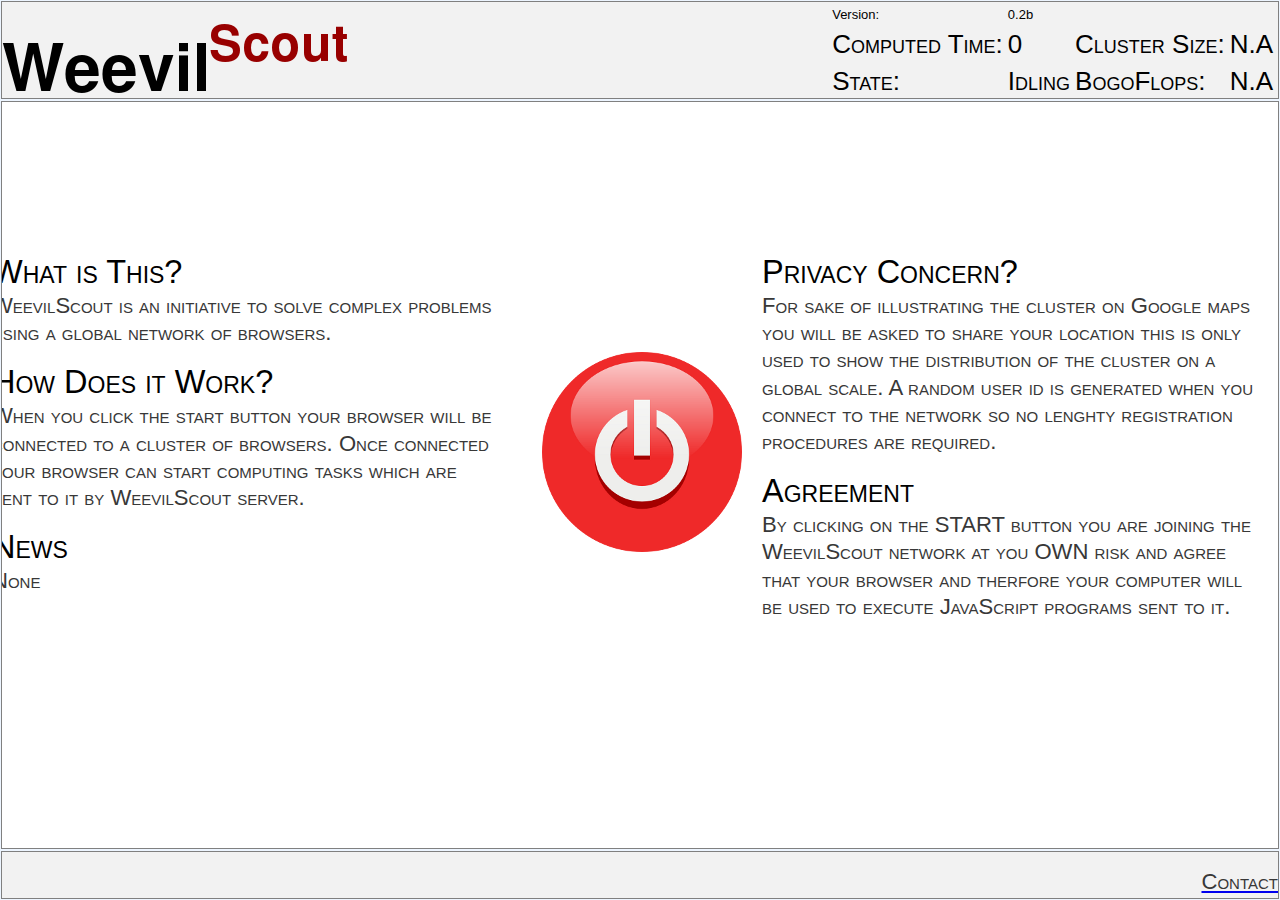
<file: index.html>
<!DOCTYPE HTML PUBLIC "-//W3C//DTD HTML 4.01//EN" "http://www.w3.org/TR/html4/strict.dtd">
<html>
<head>
<meta http-equiv="Content-Type" content="text/html; charset=ISO-8859-1" />
<title>WeevilScout</title>
<link rel="stylesheet" type="text/css" href="yui/build/reset-fonts-grids/reset-fonts-grids.css" />
<link rel="stylesheet" type="text/css" href="yui/build/resize/assets/skins/sam/resize.css" />
<link rel="stylesheet" type="text/css" href="yui/build/layout/assets/skins/sam/layout.css" />
<link rel="stylesheet" type="text/css" href="yui/build/button/assets/skins/sam/button.css" />
<link rel="stylesheet" type="text/css" href="yui/build/layout/assets/layout-core.css" />
<link rel="stylesheet" type="text/css" href="yui/build/tabview/assets/skins/sam/tabview.css" />
<link rel="stylesheet" type="text/css" href="yui/build/container/assets/skins/sam/container.css" />
<link rel="stylesheet" type="text/css" href="yui/build/treeview/assets/skins/sam/treeview.css" />
<link rel="stylesheet" type="text/css" href="yui/build/assets/skins/sam/treeview-menu.css" />
<link rel="stylesheet" type="text/css" href="yui/build/datatable/assets/skins/sam/datatable.css" />

<!--<link rel="stylesheet" type="text/css" href="styles/weevil-style-min.css" />-->
<link rel="stylesheet" type="text/css" href="styles/weevil-style.css" />


<script type="text/javascript">
var isMobile = function() {
   //console.log("Navigator: " + navigator.userAgent);
   return /(iphone|ipod|ipad|android|blackberry|windows ce|palm|symbian)/i.test(navigator.userAgent);
 };

if(isMobile()) {
       window.location.href = "http://elab.lab.uvalight.net/weevilscout/indexm.html";
}
</script>

<script type="text/javascript" src="yui/build/yahoo/yahoo-min.js"></script>
<script type="text/javascript" src="yui/build/event/event-min.js"></script>
<script type="text/javascript" src="yui/build/dom/dom-min.js"></script>
<script type="text/javascript" src="yui/build/yahoo-dom-event/yahoo-dom-event.js"></script>
<script type="text/javascript" src="yui/build/element/element-min.js"></script>
<script type="text/javascript" src="yui/build/dragdrop/dragdrop-min.js"></script>
<script type="text/javascript" src="yui/build/resize/resize-min.js"></script>
<script type="text/javascript" src="yui/build/animation/animation-min.js"></script>
<script type="text/javascript" src="yui/build/layout/layout-min.js"></script>
<script type="text/javascript" src="yui/build/tabview/tabview-min.js"></script>
<script type="text/javascript" src="yui/build/treeview/treeview-min.js"></script>
<script type="text/javascript" src="yui/build/button/button-min.js"></script>
<script type="text/javascript" src="yui/build/container/container-min.js"></script>
<script type="text/javascript" src="yui/build/datasource/datasource-min.js"></script>
<script type="text/javascript" src="yui/build/event-delegate/event-delegate-min.js"></script>
<script type="text/javascript" src="yui/build/datatable/datatable-min.js"></script>

<script type="text/javascript" src="scripts/browserdetect-min.js"></script>
<script type="text/javascript" src="edit_area/edit_area_full.js"></script>

<script type="text/javascript" src="http://maps.google.com/maps/api/js?sensor=false"></script>
<script type="text/javascript" src="scripts/markerclusterer_compiled.js"></script>

<script type="text/javascript" src="scripts/weevil-utils-min.js"></script>
<script type="text/javascript" src="scripts/weevil-core-min.js"></script>
<script type="text/javascript" src="scripts/weevil-ui-min.js"></script>

</head>

<body class="yui-skin-sam">
<div id="wrap" class="yui-skin-sam">
	<div id="top1">
		<img border="0" src="images/weevilscout.png"/>
		<div style="float:right;">
		<!--<div style="float:right; border:1px; border-style:solid;">-->
		<!--<table border="1" cellspacing="30" class="metrics">-->
		<table class="mtable">
		<tr>
			<td>Version: </td>
			<td id="version">0.2b</td>
		</tr>
		<tr class="metricstable">
			<td>Computed Time: </td>
			<td><div id="dtime">0</div></td>
			<td>Cluster Size: </td>
			<td><div id="csize">N.A</div></td>
		</tr>
		<tr class="metricstable">
			<td>State: </td>
			<td><div id="tstate">Idling</div></td>
			<td>BogoFlops: </td>
			<td><div id="flops">N.A</div></td>
		</tr>
		</table>
		</div>
	</div>
	<div id="bottom1"><div style="float:right"><br/><a href="mailto:r.s.cushing@uva.nl?Subject=WeevilScout"><p class="answer">Contact</p></a></div></div>
	<div id="left1"></div>
	<div id="center1" style="height:100%; background-color:#ffffff"></div>
</div>

</body>
</html>
</file>
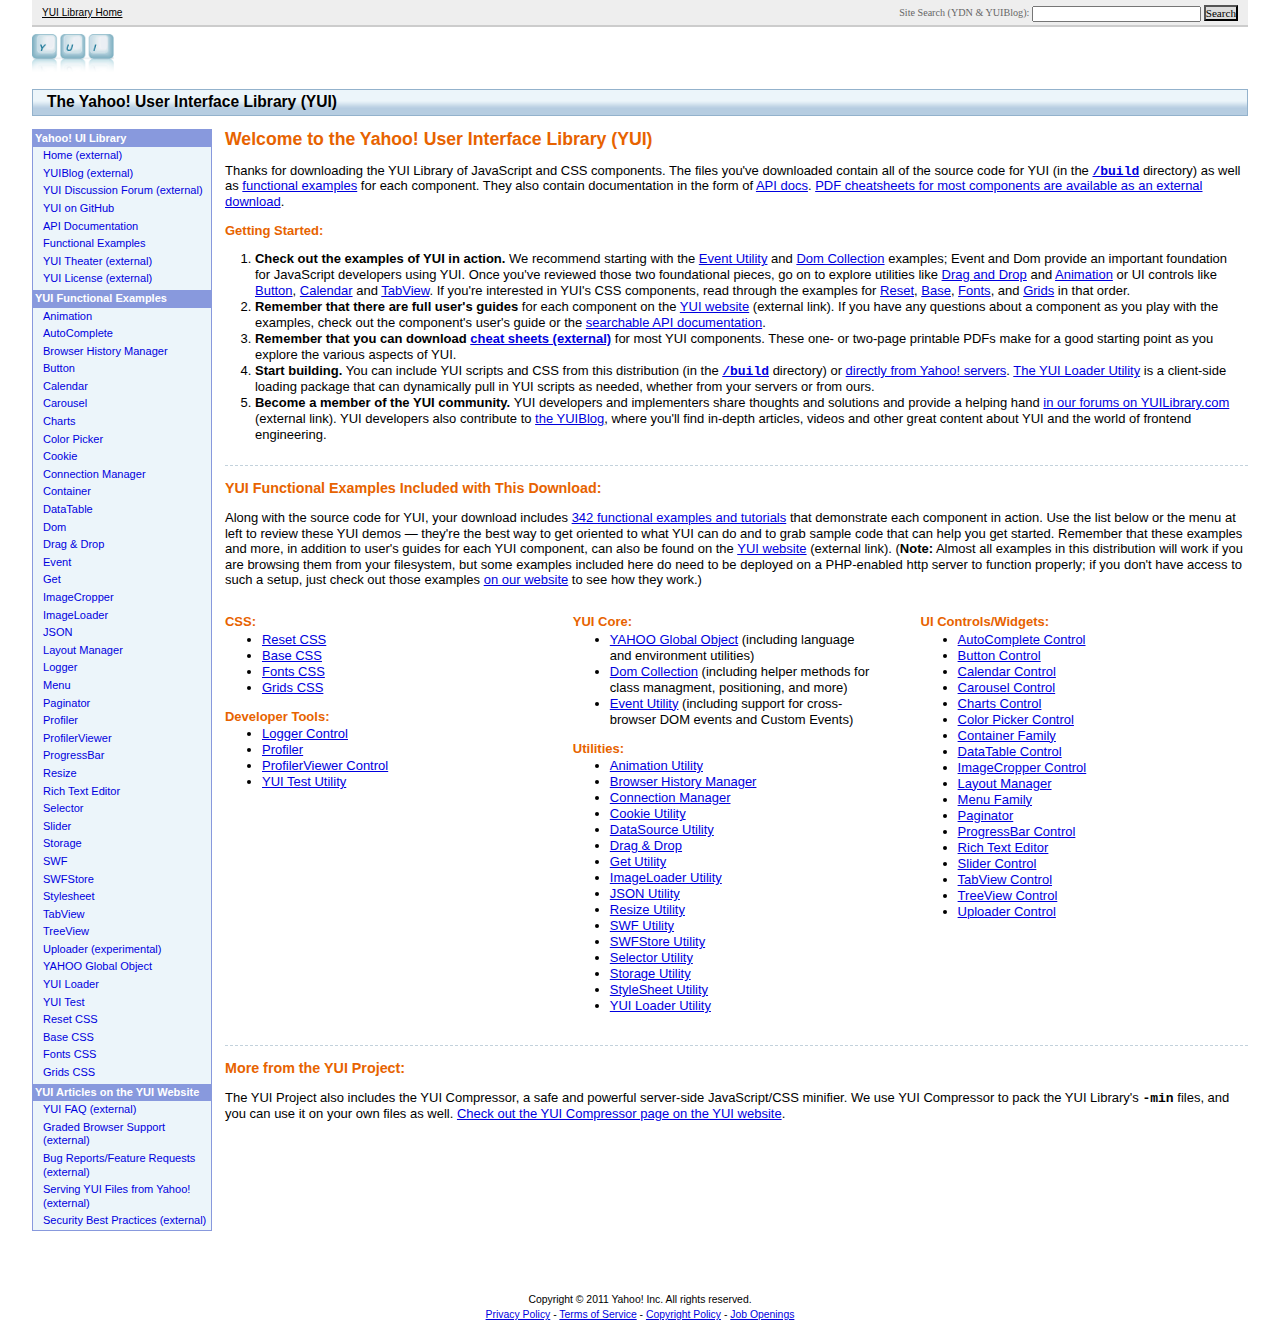
<file: yui/index.html>
<!DOCTYPE HTML PUBLIC "-//W3C//DTD HTML 4.01//EN" "http://www.w3.org/TR/html4/strict.dtd">
<html>
<head>
	<title>The Yahoo! User Interface Library (YUI)</title>
    

    <meta http-equiv="content-type" content="text/html; charset=utf-8">
    	<link rel="stylesheet" type="text/css" href="assets/yui.css" >

<style>
/*Supplemental CSS for the YUI distribution*/
#custom-doc { width: 95%; min-width: 950px; }
#pagetitle {background-image: url(assets/bg_hd.gif);}
</style>

<style type='text/css'>
#components:after {content:'.';visibility:hidden;clear:both;height:0;display:block;}
#components {zoom:1;}
</style>
<script type="text/javascript">
//enable passthrough of errors from YUI Event:
if ((typeof YAHOO !== "undefined") && (YAHOO.util) && (YAHOO.util.Event)) {
	YAHOO.util.Event.throwErrors = true;
}
</script>
</head>
<body id="yahoo-com" class="">
<div id="custom-doc" class="yui-t2">
<div id="hd">
	<div id="ygunav">
		<p><em><a href="http://developer.yahoo.com/yui/">YUI Library Home</a></em></p>
		<form action="http://search.yahoo.com/search" id="sitesearchform">
		<input name="vs" type="hidden" value="developer.yahoo.com">
		<input name="vs" type="hidden" value="yuiblog.com">
		<div id="sitesearch">
			<label for="searchinput">Site Search (YDN &amp; YUIBlog): </label>
			<input type="text" id="searchinput" name="p">
			<input type="submit" value="Search" id="searchsubmit" class="ygbt">
		</div>
		</form>	</div>
	<div id="ygma"><a href=""><img src="assets/yui.gif"  border="0" height="38"></a></div>
	<div id="pagetitle"><h1>The Yahoo! User Interface Library (YUI)</h1></div>
</div>
<div id="bd">
<div id="yui-main">
	<div class="yui-b">
		<div class="yui-g">

<h1 class="first-content">Welcome to the Yahoo! User Interface Library (YUI)</h1>

<p>Thanks for downloading the YUI Library of JavaScript and CSS components.  The files you've downloaded contain all of the source code for YUI (in the <a href="build/"><code>/build</code></a> directory) as well as <a href="#examples">functional examples</a> for each component.  They also contain documentation in the form of <a href="docs/index.html">API docs</a>.  <a href="http://developer.yahoo.com/yui/docs/assets/cheatsheets.zip">PDF cheatsheets for most components are available as an external download</a>.</p>

<h3>Getting Started:</h3>
<ol>
  <li><strong>Check out the examples of YUI in action. </strong>We recommend starting with the <a href="examples/event/index.html">Event Utility</a> and <a href="examples/dom/index.html">Dom Collection</a> examples; Event and Dom provide an important foundation for JavaScript developers using YUI. Once you've reviewed those two foundational pieces, go on to explore utilities like <a href="examples/dragdrop/index.html">Drag and Drop</a> and <a href="examples/animation/index.html">Animation</a> or UI controls like <a href="examples/button/index.html">Button</a>, <a href="examples/calendar/index.html">Calendar</a> and <a href="examples/tabview/index.html">TabView</a>. If you're interested in YUI's CSS components, read through the examples for <a href="examples/reset/index.html">Reset</a>, <a href="examples/base/index.html">Base</a>, <a href="examples/fonts/index.html">Fonts</a>, and <a href="examples/grids/index.html">Grids</a> in that order.</li>
  <li><strong>Remember that there are full user's guides</strong> for each component on the <a href="http://developer.yahoo.com/yui/">YUI website</a> (external link). If you have any questions about a component as you play with the examples, check out the component's user's guide or the <a href="docs/index.html">searchable API documentation</a>.</li>
  <li><strong>Remember that you can download <a href="http://developer.yahoo.com/yui/docs/assets/cheatsheets.zip">cheat sheets (external)</a></strong> for most YUI components. These one- or two-page printable PDFs make for a good starting point as you explore the various aspects of YUI. </li>
  <li><strong>Start building.</strong> You can include YUI scripts and CSS from this distribution (in the <code><a href="build/">/build</a></code> directory) or <a href="http://developer.yahoo.com/yui/articles/hosting/">directly from Yahoo! servers</a>. <a href="http://developer.yahoo.com/yui/yuiloader/">The YUI Loader Utility</a> is a client-side loading package that can dynamically pull in YUI scripts as needed, whether from your servers or from ours.</li>
  <li><strong>Become a member of the YUI community.</strong> YUI developers and implementers share thoughts and solutions and provide a helping hand <a href="http://yuilibrary.com/forum/">in our forums on YUILibrary.com</a> (external link). YUI developers also contribute to <a href="http://yuiblog.com/">the YUIBlog</a>, where you'll find in-depth articles, videos and other great content about YUI and the world of frontend engineering. </li>
</ol>
<h2 id="examples">YUI Functional Examples Included with This Download:</h2>

<p>Along with the source code for YUI, your download includes <a href="examples/index.html">342 functional examples and tutorials</a> that demonstrate each component in action.  Use the list below or the menu at left to review these YUI demos &mdash; they're the best way to get oriented to what YUI can do and to grab sample code that can help you get started.  Remember that these examples and more, in addition to user's guides for each YUI component, can also be found on the <a href="http://developer.yahoo.com/yui/">YUI website</a> (external link).  (<strong>Note:</strong> Almost all examples in this distribution will work if you are browsing them from your filesystem, but some examples included here do need to be deployed on a PHP-enabled http server to function properly; if you don't have access to such a setup, just check out those examples <a href="http://developer.yahoo.com/yui/">on our website</a> to see how they work.)</p>

</div>
<!--stacked three-column grid-->
	<div class="yui-gb" id="components">
		<div class="yui-u first">
		<h3>CSS:</h3>
<ul>
<li><a href='examples/reset/index.html'>Reset CSS</a></li>
<li><a href='examples/base/index.html'>Base CSS</a></li>
<li><a href='examples/fonts/index.html'>Fonts CSS</a></li>
<li><a href='examples/grids/index.html'>Grids CSS</a></li>
</ul>


		<h3>Developer Tools:</h3>
			<ul>
<li><a href='examples/logger/index.html'>Logger Control</a></li>
<li><a href='examples/profiler/index.html'>Profiler</a></li>
<li><a href='examples/profilerviewer/index.html'>ProfilerViewer Control</a></li>
<li><a href='examples/yuitest/index.html'>YUI Test Utility</a></li>
			</ul>

		</div>
		<div class="yui-u">
        
        <h3>YUI Core:</h3>
			<ul>
				<li><a href="examples/yahoo/index.html">YAHOO Global Object</a> (including language and environment utilities)</li>
				<li><a href="examples/dom/index.html">Dom Collection</a> (including helper methods for class managment, positioning, and more)</li>
				<li><a href="examples/event/index.html">Event Utility</a> (including support for cross-browser DOM events and Custom Events)</li>
			</ul>

        
		<h3>Utilities:</h3>
			<ul>
<li><a href='examples/animation/index.html'>Animation Utility</a></li>
<li><a href='examples/history/index.html'>Browser History Manager</a></li>
<li><a href='examples/connection/index.html'>Connection Manager</a></li>
<li><a href='examples/cookie/index.html'>Cookie Utility</a></li>
<li><a href='examples/datasource/index.html'>DataSource Utility</a></li>
<li><a href='examples/dragdrop/index.html'>Drag &amp; Drop</a></li>
<li><a href='examples/get/index.html'>Get Utility</a></li>
<li><a href='examples/imageloader/index.html'>ImageLoader Utility</a></li>
<li><a href='examples/json/index.html'>JSON Utility</a></li>
<li><a href='examples/resize/index.html'>Resize Utility</a></li>
<li><a href='examples/swf/index.html'>SWF Utility</a></li>
<li><a href='examples/swfstore/index.html'>SWFStore Utility</a></li>
<li><a href='examples/selector/index.html'>Selector Utility</a></li>
<li><a href='examples/storage/index.html'>Storage Utility</a></li>
<li><a href='examples/stylesheet/index.html'>StyleSheet Utility</a></li>
<li><a href='examples/yuiloader/index.html'>YUI Loader Utility</a></li>
			</ul>
		</div>
		<div class="yui-u">
		  <h3>UI Controls/Widgets:</h3>
		  	<ul>
<li><a href='examples/autocomplete/index.html'>AutoComplete Control</a></li>
<li><a href='examples/button/index.html'>Button Control</a></li>
<li><a href='examples/calendar/index.html'>Calendar Control</a></li>
<li><a href='examples/carousel/index.html'>Carousel Control</a></li>
<li><a href='examples/charts/index.html'>Charts Control</a></li>
<li><a href='examples/colorpicker/index.html'>Color Picker Control</a></li>
<li><a href='examples/container/index.html'>Container Family</a></li>
<li><a href='examples/datatable/index.html'>DataTable Control</a></li>
<li><a href='examples/imagecropper/index.html'>ImageCropper Control</a></li>
<li><a href='examples/layout/index.html'>Layout Manager</a></li>
<li><a href='examples/menu/index.html'>Menu Family</a></li>
<li><a href='examples/paginator/index.html'>Paginator</a></li>
<li><a href='examples/progressbar/index.html'>ProgressBar Control</a></li>
<li><a href='examples/editor/index.html'>Rich Text Editor</a></li>
<li><a href='examples/slider/index.html'>Slider Control</a></li>
<li><a href='examples/tabview/index.html'>TabView Control</a></li>
<li><a href='examples/treeview/index.html'>TreeView Control</a></li>
<li><a href='examples/uploader/index.html'>Uploader Control</a></li>
			</ul>	
            

		</div>
	</div>

<div class="yui-g">
<h2>More from the YUI Project:</h2>

<p>The YUI Project also includes the YUI Compressor, a safe and powerful server-side JavaScript/CSS minifier.  We use YUI Compressor to pack the YUI Library's <code>-min</code> files, and you can use it on your own files as well.  <a href="http://developer.yahoo.com/yui/compressor/">Check out the YUI Compressor page on the YUI website</a>.</p>
</div>

	</div>
</div>


<div class="yui-b" id="tocWrapper">
<!-- TABLE OF CONTENTS -->
<div id="toc">
	
<ul>
<li class="sect first">Yahoo! UI Library</li><li class="item"><a title="The Yahoo! User Interface Library (YUI)" href="http://developer.yahoo.com/yui/">Home (external)</a></li><li class="item"><a title="The Yahoo! User Interface Blog" href="http://yuiblog.com">YUIBlog (external)</a></li><li class="item"><a title="YUILibrary.com hosts the YUI community forums" href="http://yuilibrary.com/forum/">YUI Discussion Forum (external)</a></li><li class="item"><a title="The YUI Library source can be checked out from GitHub" href="http://github.com/yui/">YUI on GitHub</a></li><li class="item"><a title="Instantly searchable API documentation for the entire YUI library." href="docs/index.html">API Documentation</a></li><li class="item"><a title="Examples of every YUI utility and control in action" href="examples/">Functional Examples</a></li><li class="item"><a title="Videos and podcasts from the YUI Team and from the Yahoo! frontend engineering community." href="http://developer.yahoo.com/yui/theater/">YUI Theater (external)</a></li><li class="item"><a title="YUI is free and open, offered under a BSD license." href="http://developer.yahoo.com/yui/license.html">YUI License (external)</a></li><li class="sect">YUI Functional Examples</li><li class="item"><a title="The YUI Animation Utility - Functional Examples" href="examples/animation/index.html">Animation</a></li><li class="item"><a title="The YUI AutoComplete Control - Functional Examples" href="examples/autocomplete/index.html">AutoComplete</a></li><li class="item"><a title="The YUI Browser History Manager - Functional Examples" href="examples/history/index.html">Browser History Manager</a></li><li class="item"><a title="The YUI Button Control - Functional Examples" href="examples/button/index.html">Button</a></li><li class="item"><a title="The YUI Calendar Control - Functional Examples" href="examples/calendar/index.html">Calendar</a></li><li class="item"><a title="The YUI Carousel Control - Functional Examples" href="examples/carousel/index.html">Carousel</a></li><li class="item"><a title="The YUI Charts Control - Functional Examples" href="examples/charts/index.html">Charts</a></li><li class="item"><a title="The YUI Color Picker Control - Functional Examples" href="examples/colorpicker/index.html">Color Picker</a></li><li class="item"><a title="The YUI Cookie Utility - Functional Examples" href="examples/cookie/index.html">Cookie</a></li><li class="item"><a title="The YUI Connection Manager (AJAX) - Functional Examples" href="examples/connection/index.html">Connection Manager</a></li><li class="item"><a title="The YUI Container Family (Module, Overlay, Tooltip, Panel, Dialog, SimpleDialog) - Functional Examples" href="examples/container/index.html">Container</a></li><li class="item"><a title="The YUI DataTable Control - Functional Examples" href="examples/datatable/index.html">DataTable</a></li><li class="item"><a title="The YUI Dom Collection - Functional Examples" href="examples/dom/index.html">Dom</a></li><li class="item"><a title="The YUI Drag &amp; Drop Utility - Functional Examples" href="examples/dragdrop/index.html">Drag &amp; Drop</a></li><li class="item"><a title="The YUI Event Utility - Functional Examples" href="examples/event/index.html">Event</a></li><li class="item"><a title="The YUI Get Utility - Functional Examples" href="examples/get/index.html">Get</a></li><li class="item"><a title="The YUI ImageCropper Control - Functional Examples" href="examples/imagecropper/index.html">ImageCropper</a></li><li class="item"><a title="The YUI ImageLoader Utility - Functional Examples" href="examples/imageloader/index.html">ImageLoader</a></li><li class="item"><a title="The YUI JSON Utility - Functional Examples" href="examples/json/index.html">JSON</a></li><li class="item"><a title="The YUI Layout Manager - Functional Examples" href="examples/layout/index.html">Layout Manager</a></li><li class="item"><a title="The YUI Logger Control - Functional Examples" href="examples/logger/index.html">Logger</a></li><li class="item"><a title="The YUI Menu Control - Functional Examples" href="examples/menu/index.html">Menu</a></li><li class="item"><a title="The YUI Paginator - Functional Examples" href="examples/paginator/index.html">Paginator</a></li><li class="item"><a title="The YUI Profiler Utility - Functional Examples" href="examples/profiler/index.html">Profiler</a></li><li class="item"><a title="The YUI ProfileViewer Control - Functional Examples" href="examples/profilerviewer/index.html">ProfilerViewer</a></li><li class="item"><a title="The YUI ProgressBar Control - Functional Examples" href="examples/progressbar/index.html">ProgressBar</a></li><li class="item"><a title="The YUI Resize Utility - Functional Examples" href="examples/resize/index.html">Resize</a></li><li class="item"><a title="The YUI Rich Text Editor - Functional Examples" href="examples/editor/index.html">Rich Text Editor</a></li><li class="item"><a title="The YUI Selector Utility - Functional Examples" href="examples/selector/index.html">Selector</a></li><li class="item"><a title="The YUI Slider Control - Functional Examples" href="examples/slider/index.html">Slider</a></li><li class="item"><a title="The YUI Storage Utility - Functional Examples" href="examples/storage/index.html">Storage</a></li><li class="item"><a title="The YUI SWF Utility - Functional Examples" href="examples/swf/index.html">SWF</a></li><li class="item"><a title="The YUI SWFStore Utility - Functional Examples" href="examples/swfstore/index.html">SWFStore</a></li><li class="item"><a title="The YUI Stylesheet Utility - Functional Examples" href="examples/stylesheet/index.html">Stylesheet</a></li><li class="item"><a title="The YUI TabView Control - Functional Examples" href="examples/tabview/index.html">TabView</a></li><li class="item"><a title="The YUI TreeView Control - Functional Examples" href="examples/treeview/index.html">TreeView</a></li><li class="item"><a title="The YUI Uploader Utility - Functional Examples" href="examples/uploader/index.html">Uploader (experimental)</a></li><li class="item"><a title="The YUI YAHOO Global Object - Functional Examples" href="examples/yahoo/index.html">YAHOO Global Object</a></li><li class="item"><a title="The YUI Loader Utility - Functional Examples" href="examples/yuiloader/index.html">YUI Loader</a></li><li class="item"><a title="The YUI Test Utility - Functional Examples" href="examples/yuitest/index.html">YUI Test</a></li><li class="item"><a title="YUI Reset CSS - Functional Examples" href="examples/reset/index.html">Reset CSS</a></li><li class="item"><a title="YUI Base CSS - Functional Examples" href="examples/base/index.html">Base CSS</a></li><li class="item"><a title="YUI Fonts CSS - Functional Examples" href="examples/fonts/index.html">Fonts CSS</a></li><li class="item"><a title="YUI Grids CSS - Functional Examples" href="examples/grids/index.html">Grids CSS</a></li><li class="sect">YUI Articles on the YUI Website</li><li class="item"><a title="Answers to Frequently Asked Questions about the YUI Library" href="http://developer.yahoo.com/yui/articles/faq/">YUI FAQ (external)</a></li><li class="item"><a title="Yahoo!'s philosophy of Graded Browser Support" href="http://developer.yahoo.com/yui/articles/gbs/">Graded Browser Support (external)</a></li><li class="item"><a title="Reporting Bugs and Making Feature Requests for YUI Components" href="http://developer.yahoo.com/yui/articles/reportingbugs/">Bug Reports/Feature Requests (external)</a></li><li class="item"><a title="Serve YUI source files from Yahoo! -- free, fast, and simple" href="http://developer.yahoo.com/yui/articles/hosting/">Serving YUI Files from Yahoo! (external)</a></li><li class="item"><a title="Best practices for working with web services while protecting user privacy" href="http://developer.yahoo.com/security/">Security Best Practices (external)</a></li></ul>
</div>
</div>
	</div><!--closes bd-->

	<div id="ft">
        <p class="first">Copyright &copy; 2011 Yahoo! Inc. All rights reserved.</p>
        <p><a href="http://privacy.yahoo.com/privacy/us/devel/index.html">Privacy Policy</a> - 
            <a href="http://docs.yahoo.com/info/terms/">Terms of Service</a> - 
            <a href="http://docs.yahoo.com/info/copyright/copyright.html">Copyright Policy</a> - 
            <a href="http://careers.yahoo.com/">Job Openings</a></p>
	</div>
</div>

</body>
</html>
</file>
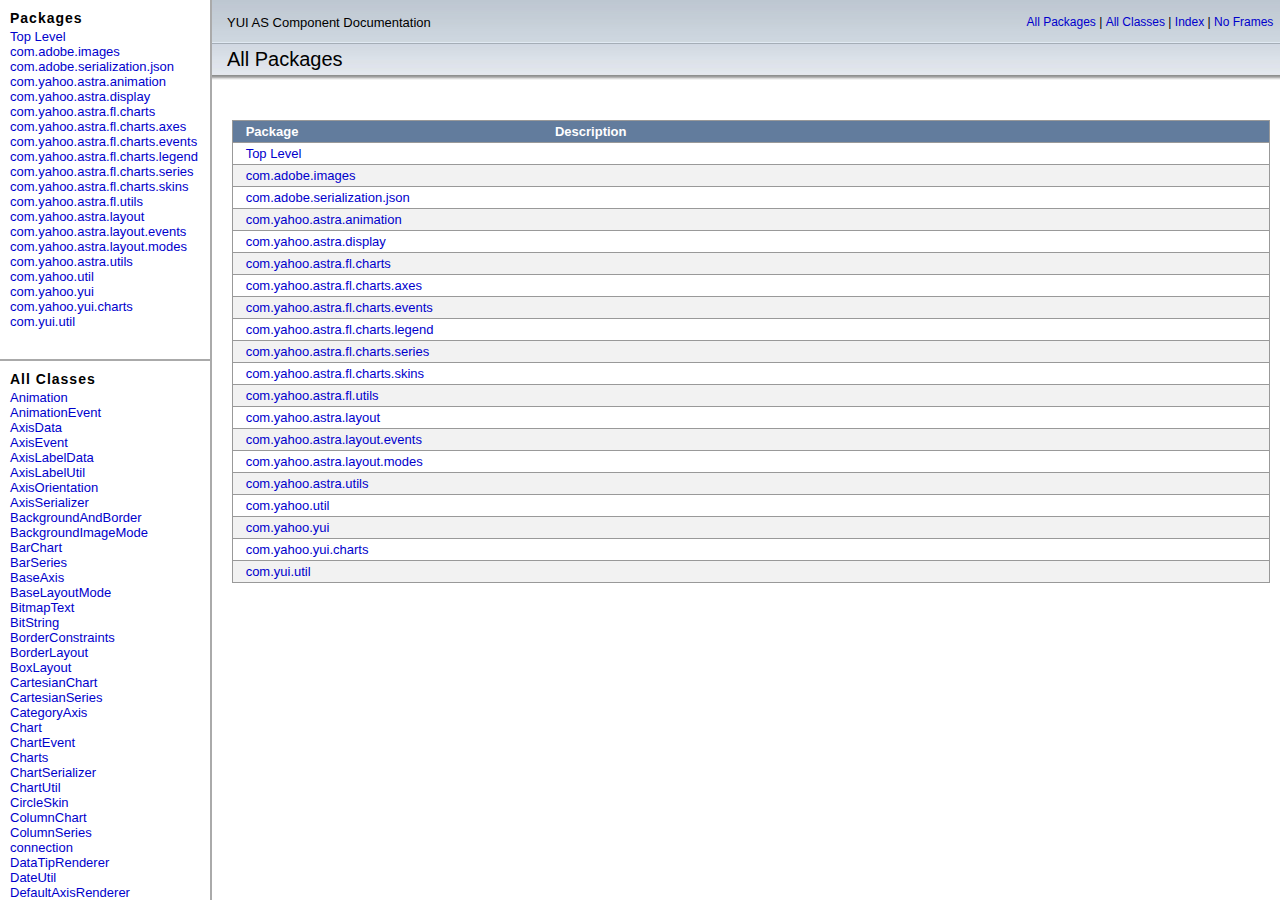
<file: yui/as-docs/index.html>
<!DOCTYPE HTML PUBLIC "-//W3C//DTD HTML 4.01 Frameset//EN" "http://www.w3.org/TR/html4/frameset.dtd">
<html>

<head>
<META http-equiv="Content-Type" content="text/html; charset=ASCII">
    
<title>Adobe Flex 2 Language Reference</title>
    
<script language="javascript" type="text/javascript">
    	<!--
        window.onload=function(){
            var d=document.location.search;
			var args=d.substring(d.lastIndexOf('?')+1,d.length);
			var classFrameContent=args;
			var classListFrameContent='';
			if (args.indexOf('&') != -1) {
				classFrameContent = args.substring(0,args.indexOf('&'));
				classListFrameContent = args.substring(args.indexOf('&')+1,args.length);
			}
            if(classFrameContent!='')
            	top.frames['classFrame'].document.location.href=classFrameContent;
			if(classListFrameContent!='')
				top.frames['packageFrame'].frames['classListFrame'].document.location.href=classListFrameContent;
        }
        -->
    
</script>

</head>

<frameset cols="210,*" border="2" bordercolor="#AAAAAA" framespacing="0">
       
<frame src="package-frame.html" name="packageFrame" scrolling="no">
       
<frameset rows="80,*" border="0" bordercolor="#AAAAAA">
       		
<frame src="title-bar.html" name="titlebar" scrolling="no" frameborder="0">
       		
<frame src="package-summary.html" name="classFrame" frameborder="0">
    	
</frameset>
    
<noframes>
	
<body>
        
<h2>Frame Alert</h2>
        
<p>
        This document is designed to be viewed using the frames feature. If you see this message, you are using a non-frame-capable web client.
        <br>
        Link to <a href="package-summary.html">Non-frame version.</a>
        
</p>
        
</body>
    
</noframes>

</frameset>
<!-- -->

</html>
</file>
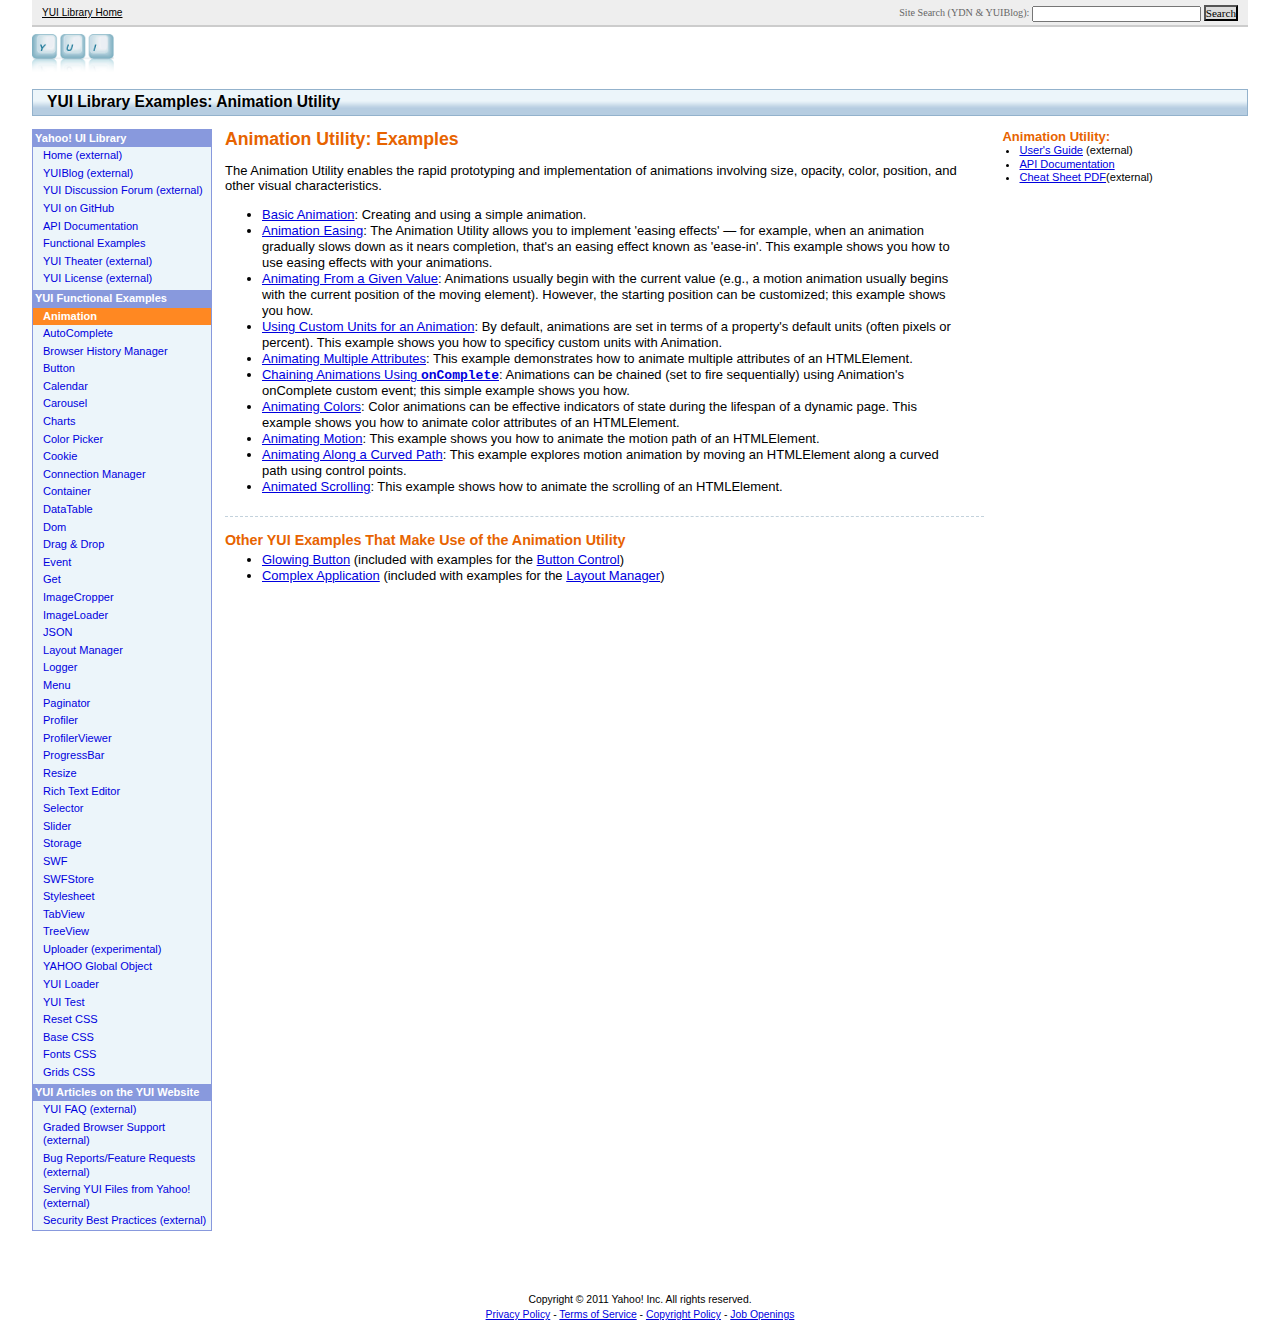
<file: yui/examples/animation/index.html>
<!DOCTYPE HTML PUBLIC "-//W3C//DTD HTML 4.01//EN" "http://www.w3.org/TR/html4/strict.dtd">
<html>
<head>
	<title>YUI Library Examples: Animation Utility</title>
    

    <meta http-equiv="content-type" content="text/html; charset=utf-8">
    	<link rel="stylesheet" type="text/css" href="../../assets/yui.css" >

<style>
/*Supplemental CSS for the YUI distribution*/
#custom-doc { width: 95%; min-width: 950px; }
#pagetitle {background-image: url(../../assets/bg_hd.gif);}
</style>

<!--Script and CSS includes for YUI dependencies on this page-->
<script type="text/javascript" src="../../build/yuiloader/yuiloader-min.js"></script>
<script type="text/javascript" src="../../build/yahoo-dom-event/yahoo-dom-event.js"></script>

<script type="text/javascript">
//enable passthrough of errors from YUI Event:
if ((typeof YAHOO !== "undefined") && (YAHOO.util) && (YAHOO.util.Event)) {
	YAHOO.util.Event.throwErrors = true;
}
</script>
</head>
<body id="yahoo-com" class="">
<div id="custom-doc" class="yui-t2">
<div id="hd">
	<div id="ygunav">
		<p><em><a href="http://developer.yahoo.com/yui/">YUI Library Home</a></em></p>
		<form action="http://search.yahoo.com/search" id="sitesearchform">
		<input name="vs" type="hidden" value="developer.yahoo.com">
		<input name="vs" type="hidden" value="yuiblog.com">
		<div id="sitesearch">
			<label for="searchinput">Site Search (YDN &amp; YUIBlog): </label>
			<input type="text" id="searchinput" name="p">
			<input type="submit" value="Search" id="searchsubmit" class="ygbt">
		</div>
		</form>	</div>
	<div id="ygma"><a href="../../"><img src="../../assets/yui.gif"  border="0" height="38"></a></div>
	<div id="pagetitle"><h1>YUI Library Examples: Animation Utility</h1></div>
</div>
<div id="bd">

<div id="yui-main">
	<div class="yui-b">
	  <div class="yui-ge">
		  <div class="yui-u first">
<h1 class="first-content">Animation Utility: Examples</h1>


<p>The Animation Utility enables the rapid prototyping and implementation of animations involving size, opacity, color, position, and other visual characteristics.</p><ul><li><a href='basic.html'>Basic Animation</a>: Creating and using a simple animation.</li><li><a href='easing.html'>Animation Easing</a>: The Animation Utility allows you to implement 'easing effects' &mdash; for example, when an animation gradually slows down as it nears completion, that's an easing effect known as 'ease-in'.  This example shows you how to use easing effects with your animations.</li><li><a href='from.html'>Animating From a Given Value</a>: Animations usually begin with the current value (e.g., a motion animation usually begins with the current position of the moving element).  However, the starting position can be customized; this example shows you how.</li><li><a href='units.html'>Using Custom Units for an Animation</a>: By default, animations are set in terms of a property's default units (often pixels or percent).  This example shows you how to specificy custom units with Animation.</li><li><a href='attributes.html'>Animating Multiple Attributes</a>: This example demonstrates how to animate multiple attributes of an HTMLElement.</li><li><a href='anim-chaining.html'>Chaining Animations Using <code>onComplete</code></a>: Animations can be chained (set to fire sequentially) using Animation's onComplete custom event; this simple example shows you how.</li><li><a href='colors.html'>Animating Colors</a>: Color animations can be effective indicators of state during the lifespan of a dynamic page.  This example shows you how to animate color attributes of an HTMLElement.</li><li><a href='motion.html'>Animating Motion</a>: This example shows you how to animate the motion path of an HTMLElement.</li><li><a href='control.html'>Animating Along a Curved Path</a>: This example explores motion animation by moving an HTMLElement along a curved path using control points.</li><li><a href='scroll.html'>Animated Scrolling</a>: This example shows how to animate the scrolling of an HTMLElement.</li></ul>

<h2 id='relatedExamples'>Other YUI Examples That Make Use of the Animation Utility</h2><ul><li><a href='../../examples/button/btn_example13.html'>Glowing Button</a> (included with examples for the <a href='../../examples/button/index.html'>Button Control</a>)</li><li><a href='../../examples/layout/adv_layout.html'>Complex Application</a> (included with examples for the <a href='../../examples/layout/index.html'>Layout Manager</a>)</li></ul>		
			</div>
			<div class="yui-u">
				
				<div id="module">
					<h3 class="first-content">Animation Utility:</h3>
					<ul>
						<li><a href="http://developer.yahoo.com/yui/animation/">User's Guide</a> (external)</li>
						<li><a href="../../docs/module_animation.html">API Documentation</a></li>
                            
                            
							<li><a href="http://yuiblog.com/assets/pdf/cheatsheets/animation.pdf">Cheat Sheet PDF</a>(external)</li></ul>
				</div>
				
				
		  </div>
	</div></div>
</div>



<div class="yui-b" id="tocWrapper">
<!-- TABLE OF CONTENTS -->
<div id="toc">
	
<ul>
<li class="sect first">Yahoo! UI Library</li><li class="item"><a title="The Yahoo! User Interface Library (YUI)" href="http://developer.yahoo.com/yui/">Home (external)</a></li><li class="item"><a title="The Yahoo! User Interface Blog" href="http://yuiblog.com">YUIBlog (external)</a></li><li class="item"><a title="YUILibrary.com hosts the YUI community forums" href="http://yuilibrary.com/forum/">YUI Discussion Forum (external)</a></li><li class="item"><a title="The YUI Library source can be checked out from GitHub" href="http://github.com/yui/">YUI on GitHub</a></li><li class="item"><a title="Instantly searchable API documentation for the entire YUI library." href="../../docs/index.html">API Documentation</a></li><li class="item"><a title="Examples of every YUI utility and control in action" href="../../examples/">Functional Examples</a></li><li class="item"><a title="Videos and podcasts from the YUI Team and from the Yahoo! frontend engineering community." href="http://developer.yahoo.com/yui/theater/">YUI Theater (external)</a></li><li class="item"><a title="YUI is free and open, offered under a BSD license." href="http://developer.yahoo.com/yui/license.html">YUI License (external)</a></li><li class="sect">YUI Functional Examples</li><li class="selected "><a title="The YUI Animation Utility - Functional Examples" href="../../examples/animation/index.html">Animation</a></li><li class="item"><a title="The YUI AutoComplete Control - Functional Examples" href="../../examples/autocomplete/index.html">AutoComplete</a></li><li class="item"><a title="The YUI Browser History Manager - Functional Examples" href="../../examples/history/index.html">Browser History Manager</a></li><li class="item"><a title="The YUI Button Control - Functional Examples" href="../../examples/button/index.html">Button</a></li><li class="item"><a title="The YUI Calendar Control - Functional Examples" href="../../examples/calendar/index.html">Calendar</a></li><li class="item"><a title="The YUI Carousel Control - Functional Examples" href="../../examples/carousel/index.html">Carousel</a></li><li class="item"><a title="The YUI Charts Control - Functional Examples" href="../../examples/charts/index.html">Charts</a></li><li class="item"><a title="The YUI Color Picker Control - Functional Examples" href="../../examples/colorpicker/index.html">Color Picker</a></li><li class="item"><a title="The YUI Cookie Utility - Functional Examples" href="../../examples/cookie/index.html">Cookie</a></li><li class="item"><a title="The YUI Connection Manager (AJAX) - Functional Examples" href="../../examples/connection/index.html">Connection Manager</a></li><li class="item"><a title="The YUI Container Family (Module, Overlay, Tooltip, Panel, Dialog, SimpleDialog) - Functional Examples" href="../../examples/container/index.html">Container</a></li><li class="item"><a title="The YUI DataTable Control - Functional Examples" href="../../examples/datatable/index.html">DataTable</a></li><li class="item"><a title="The YUI Dom Collection - Functional Examples" href="../../examples/dom/index.html">Dom</a></li><li class="item"><a title="The YUI Drag &amp; Drop Utility - Functional Examples" href="../../examples/dragdrop/index.html">Drag &amp; Drop</a></li><li class="item"><a title="The YUI Event Utility - Functional Examples" href="../../examples/event/index.html">Event</a></li><li class="item"><a title="The YUI Get Utility - Functional Examples" href="../../examples/get/index.html">Get</a></li><li class="item"><a title="The YUI ImageCropper Control - Functional Examples" href="../../examples/imagecropper/index.html">ImageCropper</a></li><li class="item"><a title="The YUI ImageLoader Utility - Functional Examples" href="../../examples/imageloader/index.html">ImageLoader</a></li><li class="item"><a title="The YUI JSON Utility - Functional Examples" href="../../examples/json/index.html">JSON</a></li><li class="item"><a title="The YUI Layout Manager - Functional Examples" href="../../examples/layout/index.html">Layout Manager</a></li><li class="item"><a title="The YUI Logger Control - Functional Examples" href="../../examples/logger/index.html">Logger</a></li><li class="item"><a title="The YUI Menu Control - Functional Examples" href="../../examples/menu/index.html">Menu</a></li><li class="item"><a title="The YUI Paginator - Functional Examples" href="../../examples/paginator/index.html">Paginator</a></li><li class="item"><a title="The YUI Profiler Utility - Functional Examples" href="../../examples/profiler/index.html">Profiler</a></li><li class="item"><a title="The YUI ProfileViewer Control - Functional Examples" href="../../examples/profilerviewer/index.html">ProfilerViewer</a></li><li class="item"><a title="The YUI ProgressBar Control - Functional Examples" href="../../examples/progressbar/index.html">ProgressBar</a></li><li class="item"><a title="The YUI Resize Utility - Functional Examples" href="../../examples/resize/index.html">Resize</a></li><li class="item"><a title="The YUI Rich Text Editor - Functional Examples" href="../../examples/editor/index.html">Rich Text Editor</a></li><li class="item"><a title="The YUI Selector Utility - Functional Examples" href="../../examples/selector/index.html">Selector</a></li><li class="item"><a title="The YUI Slider Control - Functional Examples" href="../../examples/slider/index.html">Slider</a></li><li class="item"><a title="The YUI Storage Utility - Functional Examples" href="../../examples/storage/index.html">Storage</a></li><li class="item"><a title="The YUI SWF Utility - Functional Examples" href="../../examples/swf/index.html">SWF</a></li><li class="item"><a title="The YUI SWFStore Utility - Functional Examples" href="../../examples/swfstore/index.html">SWFStore</a></li><li class="item"><a title="The YUI Stylesheet Utility - Functional Examples" href="../../examples/stylesheet/index.html">Stylesheet</a></li><li class="item"><a title="The YUI TabView Control - Functional Examples" href="../../examples/tabview/index.html">TabView</a></li><li class="item"><a title="The YUI TreeView Control - Functional Examples" href="../../examples/treeview/index.html">TreeView</a></li><li class="item"><a title="The YUI Uploader Utility - Functional Examples" href="../../examples/uploader/index.html">Uploader (experimental)</a></li><li class="item"><a title="The YUI YAHOO Global Object - Functional Examples" href="../../examples/yahoo/index.html">YAHOO Global Object</a></li><li class="item"><a title="The YUI Loader Utility - Functional Examples" href="../../examples/yuiloader/index.html">YUI Loader</a></li><li class="item"><a title="The YUI Test Utility - Functional Examples" href="../../examples/yuitest/index.html">YUI Test</a></li><li class="item"><a title="YUI Reset CSS - Functional Examples" href="../../examples/reset/index.html">Reset CSS</a></li><li class="item"><a title="YUI Base CSS - Functional Examples" href="../../examples/base/index.html">Base CSS</a></li><li class="item"><a title="YUI Fonts CSS - Functional Examples" href="../../examples/fonts/index.html">Fonts CSS</a></li><li class="item"><a title="YUI Grids CSS - Functional Examples" href="../../examples/grids/index.html">Grids CSS</a></li><li class="sect">YUI Articles on the YUI Website</li><li class="item"><a title="Answers to Frequently Asked Questions about the YUI Library" href="http://developer.yahoo.com/yui/articles/faq/">YUI FAQ (external)</a></li><li class="item"><a title="Yahoo!'s philosophy of Graded Browser Support" href="http://developer.yahoo.com/yui/articles/gbs/">Graded Browser Support (external)</a></li><li class="item"><a title="Reporting Bugs and Making Feature Requests for YUI Components" href="http://developer.yahoo.com/yui/articles/reportingbugs/">Bug Reports/Feature Requests (external)</a></li><li class="item"><a title="Serve YUI source files from Yahoo! -- free, fast, and simple" href="http://developer.yahoo.com/yui/articles/hosting/">Serving YUI Files from Yahoo! (external)</a></li><li class="item"><a title="Best practices for working with web services while protecting user privacy" href="http://developer.yahoo.com/security/">Security Best Practices (external)</a></li></ul>
</div>
</div>
	</div><!--closes bd-->

	<div id="ft">
        <p class="first">Copyright &copy; 2011 Yahoo! Inc. All rights reserved.</p>
        <p><a href="http://privacy.yahoo.com/privacy/us/devel/index.html">Privacy Policy</a> - 
            <a href="http://docs.yahoo.com/info/terms/">Terms of Service</a> - 
            <a href="http://docs.yahoo.com/info/copyright/copyright.html">Copyright Policy</a> - 
            <a href="http://careers.yahoo.com/">Job Openings</a></p>
	</div>
</div>

</body>
</html>
</file>
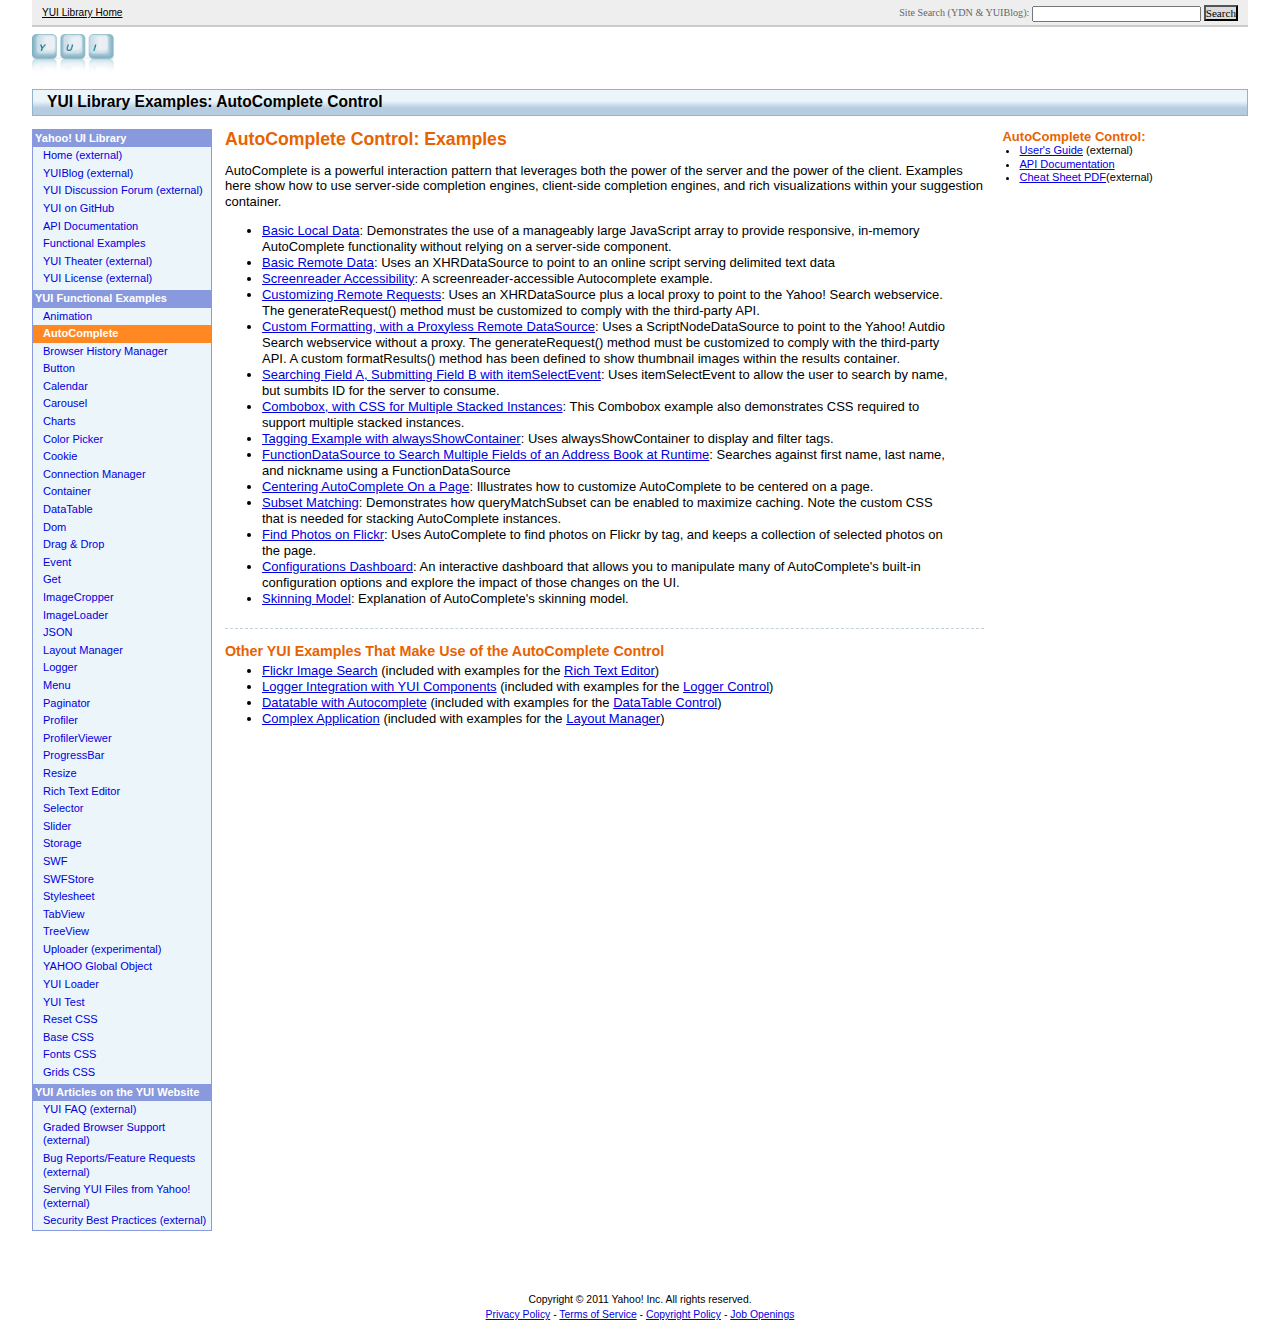
<file: yui/examples/autocomplete/index.html>
<!DOCTYPE HTML PUBLIC "-//W3C//DTD HTML 4.01//EN" "http://www.w3.org/TR/html4/strict.dtd">
<html>
<head>
	<title>YUI Library Examples: AutoComplete Control</title>
    

    <meta http-equiv="content-type" content="text/html; charset=utf-8">
    	<link rel="stylesheet" type="text/css" href="../../assets/yui.css" >

<style>
/*Supplemental CSS for the YUI distribution*/
#custom-doc { width: 95%; min-width: 950px; }
#pagetitle {background-image: url(../../assets/bg_hd.gif);}
</style>

<!--Script and CSS includes for YUI dependencies on this page-->
<script type="text/javascript" src="../../build/yuiloader/yuiloader-min.js"></script>
<script type="text/javascript" src="../../build/yahoo-dom-event/yahoo-dom-event.js"></script>

<script type="text/javascript">
//enable passthrough of errors from YUI Event:
if ((typeof YAHOO !== "undefined") && (YAHOO.util) && (YAHOO.util.Event)) {
	YAHOO.util.Event.throwErrors = true;
}
</script>
</head>
<body id="yahoo-com" class="">
<div id="custom-doc" class="yui-t2">
<div id="hd">
	<div id="ygunav">
		<p><em><a href="http://developer.yahoo.com/yui/">YUI Library Home</a></em></p>
		<form action="http://search.yahoo.com/search" id="sitesearchform">
		<input name="vs" type="hidden" value="developer.yahoo.com">
		<input name="vs" type="hidden" value="yuiblog.com">
		<div id="sitesearch">
			<label for="searchinput">Site Search (YDN &amp; YUIBlog): </label>
			<input type="text" id="searchinput" name="p">
			<input type="submit" value="Search" id="searchsubmit" class="ygbt">
		</div>
		</form>	</div>
	<div id="ygma"><a href="../../"><img src="../../assets/yui.gif"  border="0" height="38"></a></div>
	<div id="pagetitle"><h1>YUI Library Examples: AutoComplete Control</h1></div>
</div>
<div id="bd">

<div id="yui-main">
	<div class="yui-b">
	  <div class="yui-ge">
		  <div class="yui-u first">
<h1 class="first-content">AutoComplete Control: Examples</h1>


<p>AutoComplete is a powerful interaction pattern that leverages both the power of the server and the power of the client.  Examples here show how to use server-side completion engines, client-side completion engines, and rich visualizations within your suggestion container.</p><ul><li><a href='ac_basic_array.html'>Basic Local Data</a>: Demonstrates the use of a manageably large JavaScript array to provide responsive, in-memory AutoComplete functionality without relying on a server-side component.</li><li><a href='ac_basic_xhr.html'>Basic Remote Data</a>: Uses an XHRDataSource to point to an online script serving delimited text data</li><li><a href='ac_accessible.html'>Screenreader Accessibility</a>: A screenreader-accessible Autocomplete example.</li><li><a href='ac_xhr_customrequest.html'>Customizing Remote Requests</a>: Uses an XHRDataSource plus a local proxy to point to the Yahoo! Search webservice. The generateRequest() method must be customized to comply with the third-party API.</li><li><a href='ac_formatting_proxyless.html'>Custom Formatting, with a Proxyless Remote DataSource</a>: Uses a ScriptNodeDataSource to point to the Yahoo! Autdio Search webservice without a proxy. The generateRequest() method must be customized to comply with the third-party API. A custom formatResults() method has been defined to show thumbnail images within the results container.</li><li><a href='ac_itemselect.html'>Searching Field A, Submitting Field B with itemSelectEvent</a>: Uses itemSelectEvent to allow the user to search by name, but sumbits ID for the server to consume.</li><li><a href='ac_combobox.html'>Combobox, with CSS for Multiple Stacked Instances</a>: This Combobox example also demonstrates CSS required to support multiple stacked instances.</li><li><a href='ac_tags_alwaysshow.html'>Tagging Example with alwaysShowContainer</a>: Uses alwaysShowContainer to display and filter tags.</li><li><a href='ac_fn_multfields.html'>FunctionDataSource to Search Multiple Fields of an Address Book at Runtime</a>: Searches against first name, last name, and nickname using a FunctionDataSource</li><li><a href='ac_ysearch_json.html'>Centering AutoComplete On a Page</a>: Illustrates how to customize AutoComplete to be centered on a page.</li><li><a href='ac_ysearch_flat.html'>Subset Matching</a>: Demonstrates how queryMatchSubset can be enabled to maximize caching. Note the custom CSS that is needed for stacking AutoComplete instances.</li><li><a href='ac_flickr_xml.html'>Find Photos on Flickr</a>: Uses AutoComplete to find photos on Flickr by tag, and keeps a collection of selected photos on the page.</li><li><a href='ac_customize.html'>Configurations Dashboard</a>: An interactive dashboard that allows you to manipulate many of AutoComplete's built-in configuration options and explore the impact of those changes on the UI.</li><li><a href='ac_skinning.html'>Skinning Model</a>: Explanation of AutoComplete's skinning model.</li></ul>

<h2 id='relatedExamples'>Other YUI Examples That Make Use of the AutoComplete Control</h2><ul><li><a href='../../examples/editor/flickr_editor.html'>Flickr Image Search</a> (included with examples for the <a href='../../examples/editor/index.html'>Rich Text Editor</a>)</li><li><a href='../../examples/logger/log_autocomplete.html'>Logger Integration with YUI Components</a> (included with examples for the <a href='../../examples/logger/index.html'>Logger Control</a>)</li><li><a href='../../examples/datatable/dt_autocomplete.html'>Datatable with Autocomplete</a> (included with examples for the <a href='../../examples/datatable/index.html'>DataTable Control</a>)</li><li><a href='../../examples/layout/adv_layout.html'>Complex Application</a> (included with examples for the <a href='../../examples/layout/index.html'>Layout Manager</a>)</li></ul>		
			</div>
			<div class="yui-u">
				
				<div id="module">
					<h3 class="first-content">AutoComplete Control:</h3>
					<ul>
						<li><a href="http://developer.yahoo.com/yui/autocomplete/">User's Guide</a> (external)</li>
						<li><a href="../../docs/module_autocomplete.html">API Documentation</a></li>
                            
                            
							<li><a href="http://yuiblog.com/assets/pdf/cheatsheets/autocomplete.pdf">Cheat Sheet PDF</a>(external)</li></ul>
				</div>
				
				
		  </div>
	</div></div>
</div>



<div class="yui-b" id="tocWrapper">
<!-- TABLE OF CONTENTS -->
<div id="toc">
	
<ul>
<li class="sect first">Yahoo! UI Library</li><li class="item"><a title="The Yahoo! User Interface Library (YUI)" href="http://developer.yahoo.com/yui/">Home (external)</a></li><li class="item"><a title="The Yahoo! User Interface Blog" href="http://yuiblog.com">YUIBlog (external)</a></li><li class="item"><a title="YUILibrary.com hosts the YUI community forums" href="http://yuilibrary.com/forum/">YUI Discussion Forum (external)</a></li><li class="item"><a title="The YUI Library source can be checked out from GitHub" href="http://github.com/yui/">YUI on GitHub</a></li><li class="item"><a title="Instantly searchable API documentation for the entire YUI library." href="../../docs/index.html">API Documentation</a></li><li class="item"><a title="Examples of every YUI utility and control in action" href="../../examples/">Functional Examples</a></li><li class="item"><a title="Videos and podcasts from the YUI Team and from the Yahoo! frontend engineering community." href="http://developer.yahoo.com/yui/theater/">YUI Theater (external)</a></li><li class="item"><a title="YUI is free and open, offered under a BSD license." href="http://developer.yahoo.com/yui/license.html">YUI License (external)</a></li><li class="sect">YUI Functional Examples</li><li class="item"><a title="The YUI Animation Utility - Functional Examples" href="../../examples/animation/index.html">Animation</a></li><li class="selected "><a title="The YUI AutoComplete Control - Functional Examples" href="../../examples/autocomplete/index.html">AutoComplete</a></li><li class="item"><a title="The YUI Browser History Manager - Functional Examples" href="../../examples/history/index.html">Browser History Manager</a></li><li class="item"><a title="The YUI Button Control - Functional Examples" href="../../examples/button/index.html">Button</a></li><li class="item"><a title="The YUI Calendar Control - Functional Examples" href="../../examples/calendar/index.html">Calendar</a></li><li class="item"><a title="The YUI Carousel Control - Functional Examples" href="../../examples/carousel/index.html">Carousel</a></li><li class="item"><a title="The YUI Charts Control - Functional Examples" href="../../examples/charts/index.html">Charts</a></li><li class="item"><a title="The YUI Color Picker Control - Functional Examples" href="../../examples/colorpicker/index.html">Color Picker</a></li><li class="item"><a title="The YUI Cookie Utility - Functional Examples" href="../../examples/cookie/index.html">Cookie</a></li><li class="item"><a title="The YUI Connection Manager (AJAX) - Functional Examples" href="../../examples/connection/index.html">Connection Manager</a></li><li class="item"><a title="The YUI Container Family (Module, Overlay, Tooltip, Panel, Dialog, SimpleDialog) - Functional Examples" href="../../examples/container/index.html">Container</a></li><li class="item"><a title="The YUI DataTable Control - Functional Examples" href="../../examples/datatable/index.html">DataTable</a></li><li class="item"><a title="The YUI Dom Collection - Functional Examples" href="../../examples/dom/index.html">Dom</a></li><li class="item"><a title="The YUI Drag &amp; Drop Utility - Functional Examples" href="../../examples/dragdrop/index.html">Drag &amp; Drop</a></li><li class="item"><a title="The YUI Event Utility - Functional Examples" href="../../examples/event/index.html">Event</a></li><li class="item"><a title="The YUI Get Utility - Functional Examples" href="../../examples/get/index.html">Get</a></li><li class="item"><a title="The YUI ImageCropper Control - Functional Examples" href="../../examples/imagecropper/index.html">ImageCropper</a></li><li class="item"><a title="The YUI ImageLoader Utility - Functional Examples" href="../../examples/imageloader/index.html">ImageLoader</a></li><li class="item"><a title="The YUI JSON Utility - Functional Examples" href="../../examples/json/index.html">JSON</a></li><li class="item"><a title="The YUI Layout Manager - Functional Examples" href="../../examples/layout/index.html">Layout Manager</a></li><li class="item"><a title="The YUI Logger Control - Functional Examples" href="../../examples/logger/index.html">Logger</a></li><li class="item"><a title="The YUI Menu Control - Functional Examples" href="../../examples/menu/index.html">Menu</a></li><li class="item"><a title="The YUI Paginator - Functional Examples" href="../../examples/paginator/index.html">Paginator</a></li><li class="item"><a title="The YUI Profiler Utility - Functional Examples" href="../../examples/profiler/index.html">Profiler</a></li><li class="item"><a title="The YUI ProfileViewer Control - Functional Examples" href="../../examples/profilerviewer/index.html">ProfilerViewer</a></li><li class="item"><a title="The YUI ProgressBar Control - Functional Examples" href="../../examples/progressbar/index.html">ProgressBar</a></li><li class="item"><a title="The YUI Resize Utility - Functional Examples" href="../../examples/resize/index.html">Resize</a></li><li class="item"><a title="The YUI Rich Text Editor - Functional Examples" href="../../examples/editor/index.html">Rich Text Editor</a></li><li class="item"><a title="The YUI Selector Utility - Functional Examples" href="../../examples/selector/index.html">Selector</a></li><li class="item"><a title="The YUI Slider Control - Functional Examples" href="../../examples/slider/index.html">Slider</a></li><li class="item"><a title="The YUI Storage Utility - Functional Examples" href="../../examples/storage/index.html">Storage</a></li><li class="item"><a title="The YUI SWF Utility - Functional Examples" href="../../examples/swf/index.html">SWF</a></li><li class="item"><a title="The YUI SWFStore Utility - Functional Examples" href="../../examples/swfstore/index.html">SWFStore</a></li><li class="item"><a title="The YUI Stylesheet Utility - Functional Examples" href="../../examples/stylesheet/index.html">Stylesheet</a></li><li class="item"><a title="The YUI TabView Control - Functional Examples" href="../../examples/tabview/index.html">TabView</a></li><li class="item"><a title="The YUI TreeView Control - Functional Examples" href="../../examples/treeview/index.html">TreeView</a></li><li class="item"><a title="The YUI Uploader Utility - Functional Examples" href="../../examples/uploader/index.html">Uploader (experimental)</a></li><li class="item"><a title="The YUI YAHOO Global Object - Functional Examples" href="../../examples/yahoo/index.html">YAHOO Global Object</a></li><li class="item"><a title="The YUI Loader Utility - Functional Examples" href="../../examples/yuiloader/index.html">YUI Loader</a></li><li class="item"><a title="The YUI Test Utility - Functional Examples" href="../../examples/yuitest/index.html">YUI Test</a></li><li class="item"><a title="YUI Reset CSS - Functional Examples" href="../../examples/reset/index.html">Reset CSS</a></li><li class="item"><a title="YUI Base CSS - Functional Examples" href="../../examples/base/index.html">Base CSS</a></li><li class="item"><a title="YUI Fonts CSS - Functional Examples" href="../../examples/fonts/index.html">Fonts CSS</a></li><li class="item"><a title="YUI Grids CSS - Functional Examples" href="../../examples/grids/index.html">Grids CSS</a></li><li class="sect">YUI Articles on the YUI Website</li><li class="item"><a title="Answers to Frequently Asked Questions about the YUI Library" href="http://developer.yahoo.com/yui/articles/faq/">YUI FAQ (external)</a></li><li class="item"><a title="Yahoo!'s philosophy of Graded Browser Support" href="http://developer.yahoo.com/yui/articles/gbs/">Graded Browser Support (external)</a></li><li class="item"><a title="Reporting Bugs and Making Feature Requests for YUI Components" href="http://developer.yahoo.com/yui/articles/reportingbugs/">Bug Reports/Feature Requests (external)</a></li><li class="item"><a title="Serve YUI source files from Yahoo! -- free, fast, and simple" href="http://developer.yahoo.com/yui/articles/hosting/">Serving YUI Files from Yahoo! (external)</a></li><li class="item"><a title="Best practices for working with web services while protecting user privacy" href="http://developer.yahoo.com/security/">Security Best Practices (external)</a></li></ul>
</div>
</div>
	</div><!--closes bd-->

	<div id="ft">
        <p class="first">Copyright &copy; 2011 Yahoo! Inc. All rights reserved.</p>
        <p><a href="http://privacy.yahoo.com/privacy/us/devel/index.html">Privacy Policy</a> - 
            <a href="http://docs.yahoo.com/info/terms/">Terms of Service</a> - 
            <a href="http://docs.yahoo.com/info/copyright/copyright.html">Copyright Policy</a> - 
            <a href="http://careers.yahoo.com/">Job Openings</a></p>
	</div>
</div>

</body>
</html>
</file>
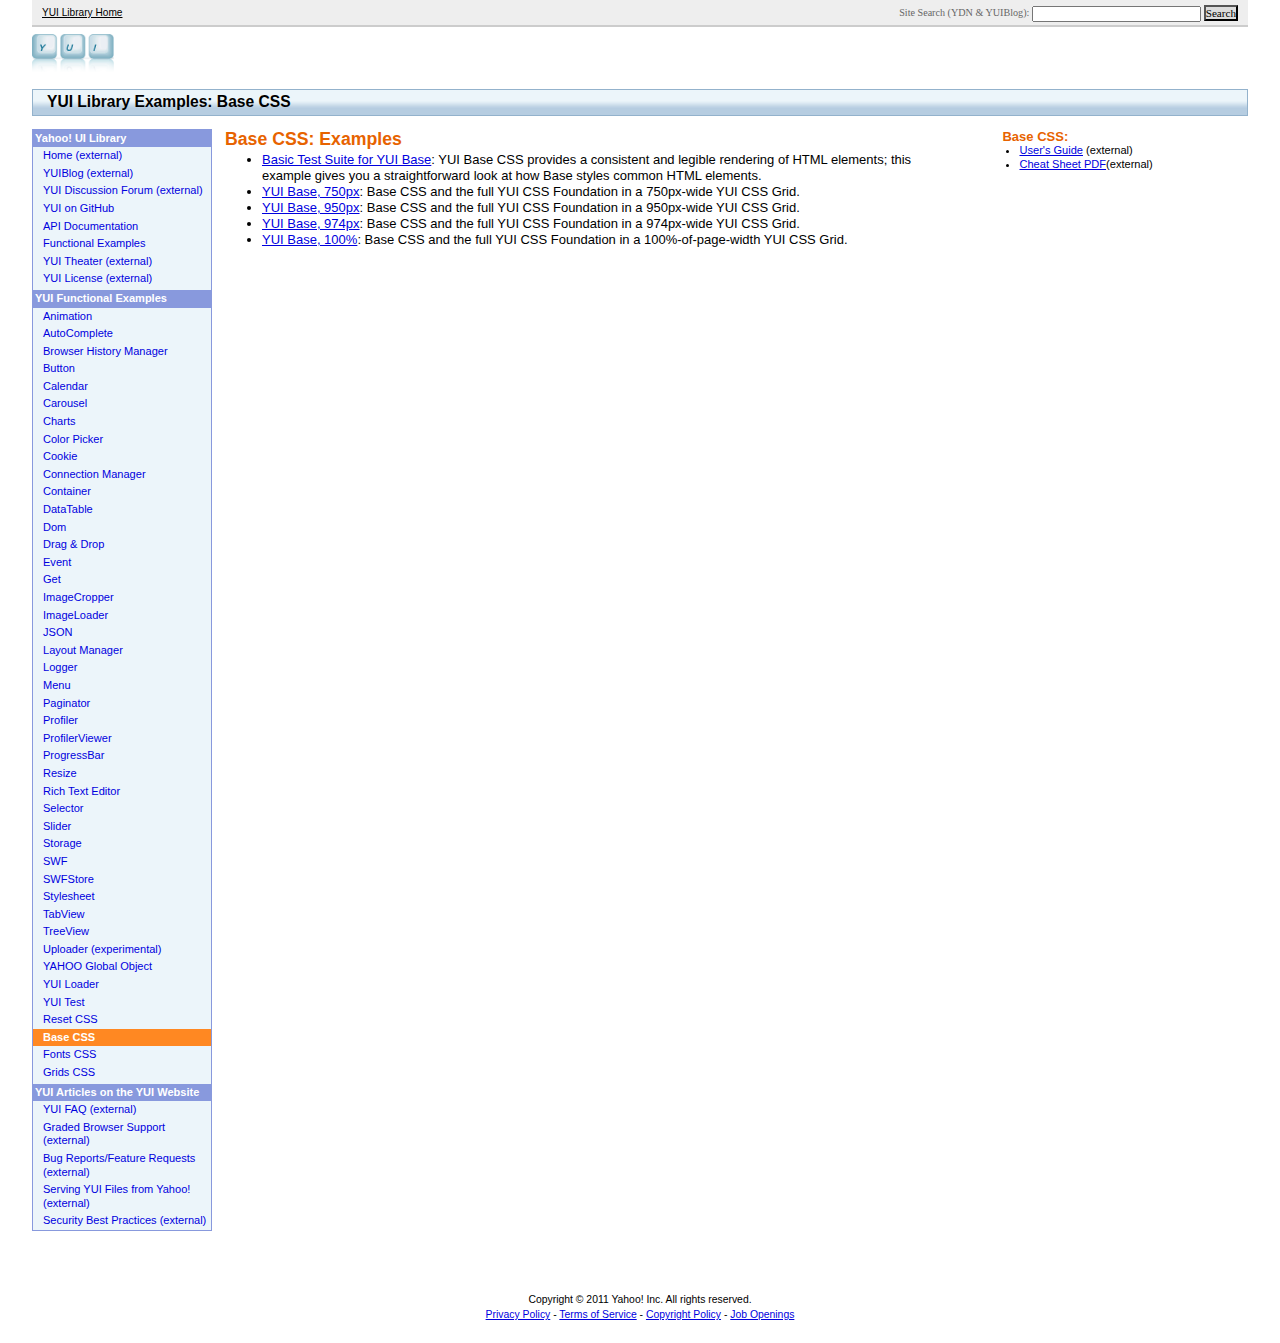
<file: yui/examples/base/index.html>
<!DOCTYPE HTML PUBLIC "-//W3C//DTD HTML 4.01//EN" "http://www.w3.org/TR/html4/strict.dtd">
<html>
<head>
	<title>YUI Library Examples: Base CSS</title>
    

    <meta http-equiv="content-type" content="text/html; charset=utf-8">
    	<link rel="stylesheet" type="text/css" href="../../assets/yui.css" >

<style>
/*Supplemental CSS for the YUI distribution*/
#custom-doc { width: 95%; min-width: 950px; }
#pagetitle {background-image: url(../../assets/bg_hd.gif);}
</style>

<!--Script and CSS includes for YUI dependencies on this page-->
<script type="text/javascript" src="../../build/yuiloader/yuiloader-min.js"></script>
<script type="text/javascript" src="../../build/yahoo-dom-event/yahoo-dom-event.js"></script>

<script type="text/javascript">
//enable passthrough of errors from YUI Event:
if ((typeof YAHOO !== "undefined") && (YAHOO.util) && (YAHOO.util.Event)) {
	YAHOO.util.Event.throwErrors = true;
}
</script>
</head>
<body id="yahoo-com" class="">
<div id="custom-doc" class="yui-t2">
<div id="hd">
	<div id="ygunav">
		<p><em><a href="http://developer.yahoo.com/yui/">YUI Library Home</a></em></p>
		<form action="http://search.yahoo.com/search" id="sitesearchform">
		<input name="vs" type="hidden" value="developer.yahoo.com">
		<input name="vs" type="hidden" value="yuiblog.com">
		<div id="sitesearch">
			<label for="searchinput">Site Search (YDN &amp; YUIBlog): </label>
			<input type="text" id="searchinput" name="p">
			<input type="submit" value="Search" id="searchsubmit" class="ygbt">
		</div>
		</form>	</div>
	<div id="ygma"><a href="../../"><img src="../../assets/yui.gif"  border="0" height="38"></a></div>
	<div id="pagetitle"><h1>YUI Library Examples: Base CSS</h1></div>
</div>
<div id="bd">

<div id="yui-main">
	<div class="yui-b">
	  <div class="yui-ge">
		  <div class="yui-u first">
<h1 class="first-content">Base CSS: Examples</h1>


<ul><li><a href='base-simple.html'>Basic Test Suite for YUI Base</a>: YUI Base CSS provides a consistent and legible rendering of HTML elements; this example gives you a straightforward look at how Base styles common HTML elements.</li><li><a href='base-in-doc.html'>YUI Base, 750px</a>: Base CSS and the full YUI CSS Foundation in a 750px-wide YUI CSS Grid.</li><li><a href='base-in-doc2.html'>YUI Base, 950px</a>: Base CSS and the full YUI CSS Foundation in a 950px-wide YUI CSS Grid.</li><li><a href='base-in-doc4.html'>YUI Base, 974px</a>: Base CSS and the full YUI CSS Foundation in a 974px-wide YUI CSS Grid.</li><li><a href='base-in-doc3.html'>YUI Base, 100%</a>: Base CSS and the full YUI CSS Foundation in a 100%-of-page-width YUI CSS Grid.</li></ul>

		
			</div>
			<div class="yui-u">
				
				<div id="module">
					<h3 class="first-content">Base CSS:</h3>
					<ul>
						<li><a href="http://developer.yahoo.com/yui/base/">User's Guide</a> (external)</li>
                            
                            
							<li><a href="http://yuiblog.com/assets/pdf/cheatsheets/css.pdf">Cheat Sheet PDF</a>(external)</li></ul>
				</div>
				
				
		  </div>
	</div></div>
</div>



<div class="yui-b" id="tocWrapper">
<!-- TABLE OF CONTENTS -->
<div id="toc">
	
<ul>
<li class="sect first">Yahoo! UI Library</li><li class="item"><a title="The Yahoo! User Interface Library (YUI)" href="http://developer.yahoo.com/yui/">Home (external)</a></li><li class="item"><a title="The Yahoo! User Interface Blog" href="http://yuiblog.com">YUIBlog (external)</a></li><li class="item"><a title="YUILibrary.com hosts the YUI community forums" href="http://yuilibrary.com/forum/">YUI Discussion Forum (external)</a></li><li class="item"><a title="The YUI Library source can be checked out from GitHub" href="http://github.com/yui/">YUI on GitHub</a></li><li class="item"><a title="Instantly searchable API documentation for the entire YUI library." href="../../docs/index.html">API Documentation</a></li><li class="item"><a title="Examples of every YUI utility and control in action" href="../../examples/">Functional Examples</a></li><li class="item"><a title="Videos and podcasts from the YUI Team and from the Yahoo! frontend engineering community." href="http://developer.yahoo.com/yui/theater/">YUI Theater (external)</a></li><li class="item"><a title="YUI is free and open, offered under a BSD license." href="http://developer.yahoo.com/yui/license.html">YUI License (external)</a></li><li class="sect">YUI Functional Examples</li><li class="item"><a title="The YUI Animation Utility - Functional Examples" href="../../examples/animation/index.html">Animation</a></li><li class="item"><a title="The YUI AutoComplete Control - Functional Examples" href="../../examples/autocomplete/index.html">AutoComplete</a></li><li class="item"><a title="The YUI Browser History Manager - Functional Examples" href="../../examples/history/index.html">Browser History Manager</a></li><li class="item"><a title="The YUI Button Control - Functional Examples" href="../../examples/button/index.html">Button</a></li><li class="item"><a title="The YUI Calendar Control - Functional Examples" href="../../examples/calendar/index.html">Calendar</a></li><li class="item"><a title="The YUI Carousel Control - Functional Examples" href="../../examples/carousel/index.html">Carousel</a></li><li class="item"><a title="The YUI Charts Control - Functional Examples" href="../../examples/charts/index.html">Charts</a></li><li class="item"><a title="The YUI Color Picker Control - Functional Examples" href="../../examples/colorpicker/index.html">Color Picker</a></li><li class="item"><a title="The YUI Cookie Utility - Functional Examples" href="../../examples/cookie/index.html">Cookie</a></li><li class="item"><a title="The YUI Connection Manager (AJAX) - Functional Examples" href="../../examples/connection/index.html">Connection Manager</a></li><li class="item"><a title="The YUI Container Family (Module, Overlay, Tooltip, Panel, Dialog, SimpleDialog) - Functional Examples" href="../../examples/container/index.html">Container</a></li><li class="item"><a title="The YUI DataTable Control - Functional Examples" href="../../examples/datatable/index.html">DataTable</a></li><li class="item"><a title="The YUI Dom Collection - Functional Examples" href="../../examples/dom/index.html">Dom</a></li><li class="item"><a title="The YUI Drag &amp; Drop Utility - Functional Examples" href="../../examples/dragdrop/index.html">Drag &amp; Drop</a></li><li class="item"><a title="The YUI Event Utility - Functional Examples" href="../../examples/event/index.html">Event</a></li><li class="item"><a title="The YUI Get Utility - Functional Examples" href="../../examples/get/index.html">Get</a></li><li class="item"><a title="The YUI ImageCropper Control - Functional Examples" href="../../examples/imagecropper/index.html">ImageCropper</a></li><li class="item"><a title="The YUI ImageLoader Utility - Functional Examples" href="../../examples/imageloader/index.html">ImageLoader</a></li><li class="item"><a title="The YUI JSON Utility - Functional Examples" href="../../examples/json/index.html">JSON</a></li><li class="item"><a title="The YUI Layout Manager - Functional Examples" href="../../examples/layout/index.html">Layout Manager</a></li><li class="item"><a title="The YUI Logger Control - Functional Examples" href="../../examples/logger/index.html">Logger</a></li><li class="item"><a title="The YUI Menu Control - Functional Examples" href="../../examples/menu/index.html">Menu</a></li><li class="item"><a title="The YUI Paginator - Functional Examples" href="../../examples/paginator/index.html">Paginator</a></li><li class="item"><a title="The YUI Profiler Utility - Functional Examples" href="../../examples/profiler/index.html">Profiler</a></li><li class="item"><a title="The YUI ProfileViewer Control - Functional Examples" href="../../examples/profilerviewer/index.html">ProfilerViewer</a></li><li class="item"><a title="The YUI ProgressBar Control - Functional Examples" href="../../examples/progressbar/index.html">ProgressBar</a></li><li class="item"><a title="The YUI Resize Utility - Functional Examples" href="../../examples/resize/index.html">Resize</a></li><li class="item"><a title="The YUI Rich Text Editor - Functional Examples" href="../../examples/editor/index.html">Rich Text Editor</a></li><li class="item"><a title="The YUI Selector Utility - Functional Examples" href="../../examples/selector/index.html">Selector</a></li><li class="item"><a title="The YUI Slider Control - Functional Examples" href="../../examples/slider/index.html">Slider</a></li><li class="item"><a title="The YUI Storage Utility - Functional Examples" href="../../examples/storage/index.html">Storage</a></li><li class="item"><a title="The YUI SWF Utility - Functional Examples" href="../../examples/swf/index.html">SWF</a></li><li class="item"><a title="The YUI SWFStore Utility - Functional Examples" href="../../examples/swfstore/index.html">SWFStore</a></li><li class="item"><a title="The YUI Stylesheet Utility - Functional Examples" href="../../examples/stylesheet/index.html">Stylesheet</a></li><li class="item"><a title="The YUI TabView Control - Functional Examples" href="../../examples/tabview/index.html">TabView</a></li><li class="item"><a title="The YUI TreeView Control - Functional Examples" href="../../examples/treeview/index.html">TreeView</a></li><li class="item"><a title="The YUI Uploader Utility - Functional Examples" href="../../examples/uploader/index.html">Uploader (experimental)</a></li><li class="item"><a title="The YUI YAHOO Global Object - Functional Examples" href="../../examples/yahoo/index.html">YAHOO Global Object</a></li><li class="item"><a title="The YUI Loader Utility - Functional Examples" href="../../examples/yuiloader/index.html">YUI Loader</a></li><li class="item"><a title="The YUI Test Utility - Functional Examples" href="../../examples/yuitest/index.html">YUI Test</a></li><li class="item"><a title="YUI Reset CSS - Functional Examples" href="../../examples/reset/index.html">Reset CSS</a></li><li class="selected "><a title="YUI Base CSS - Functional Examples" href="../../examples/base/index.html">Base CSS</a></li><li class="item"><a title="YUI Fonts CSS - Functional Examples" href="../../examples/fonts/index.html">Fonts CSS</a></li><li class="item"><a title="YUI Grids CSS - Functional Examples" href="../../examples/grids/index.html">Grids CSS</a></li><li class="sect">YUI Articles on the YUI Website</li><li class="item"><a title="Answers to Frequently Asked Questions about the YUI Library" href="http://developer.yahoo.com/yui/articles/faq/">YUI FAQ (external)</a></li><li class="item"><a title="Yahoo!'s philosophy of Graded Browser Support" href="http://developer.yahoo.com/yui/articles/gbs/">Graded Browser Support (external)</a></li><li class="item"><a title="Reporting Bugs and Making Feature Requests for YUI Components" href="http://developer.yahoo.com/yui/articles/reportingbugs/">Bug Reports/Feature Requests (external)</a></li><li class="item"><a title="Serve YUI source files from Yahoo! -- free, fast, and simple" href="http://developer.yahoo.com/yui/articles/hosting/">Serving YUI Files from Yahoo! (external)</a></li><li class="item"><a title="Best practices for working with web services while protecting user privacy" href="http://developer.yahoo.com/security/">Security Best Practices (external)</a></li></ul>
</div>
</div>
	</div><!--closes bd-->

	<div id="ft">
        <p class="first">Copyright &copy; 2011 Yahoo! Inc. All rights reserved.</p>
        <p><a href="http://privacy.yahoo.com/privacy/us/devel/index.html">Privacy Policy</a> - 
            <a href="http://docs.yahoo.com/info/terms/">Terms of Service</a> - 
            <a href="http://docs.yahoo.com/info/copyright/copyright.html">Copyright Policy</a> - 
            <a href="http://careers.yahoo.com/">Job Openings</a></p>
	</div>
</div>

</body>
</html>
</file>
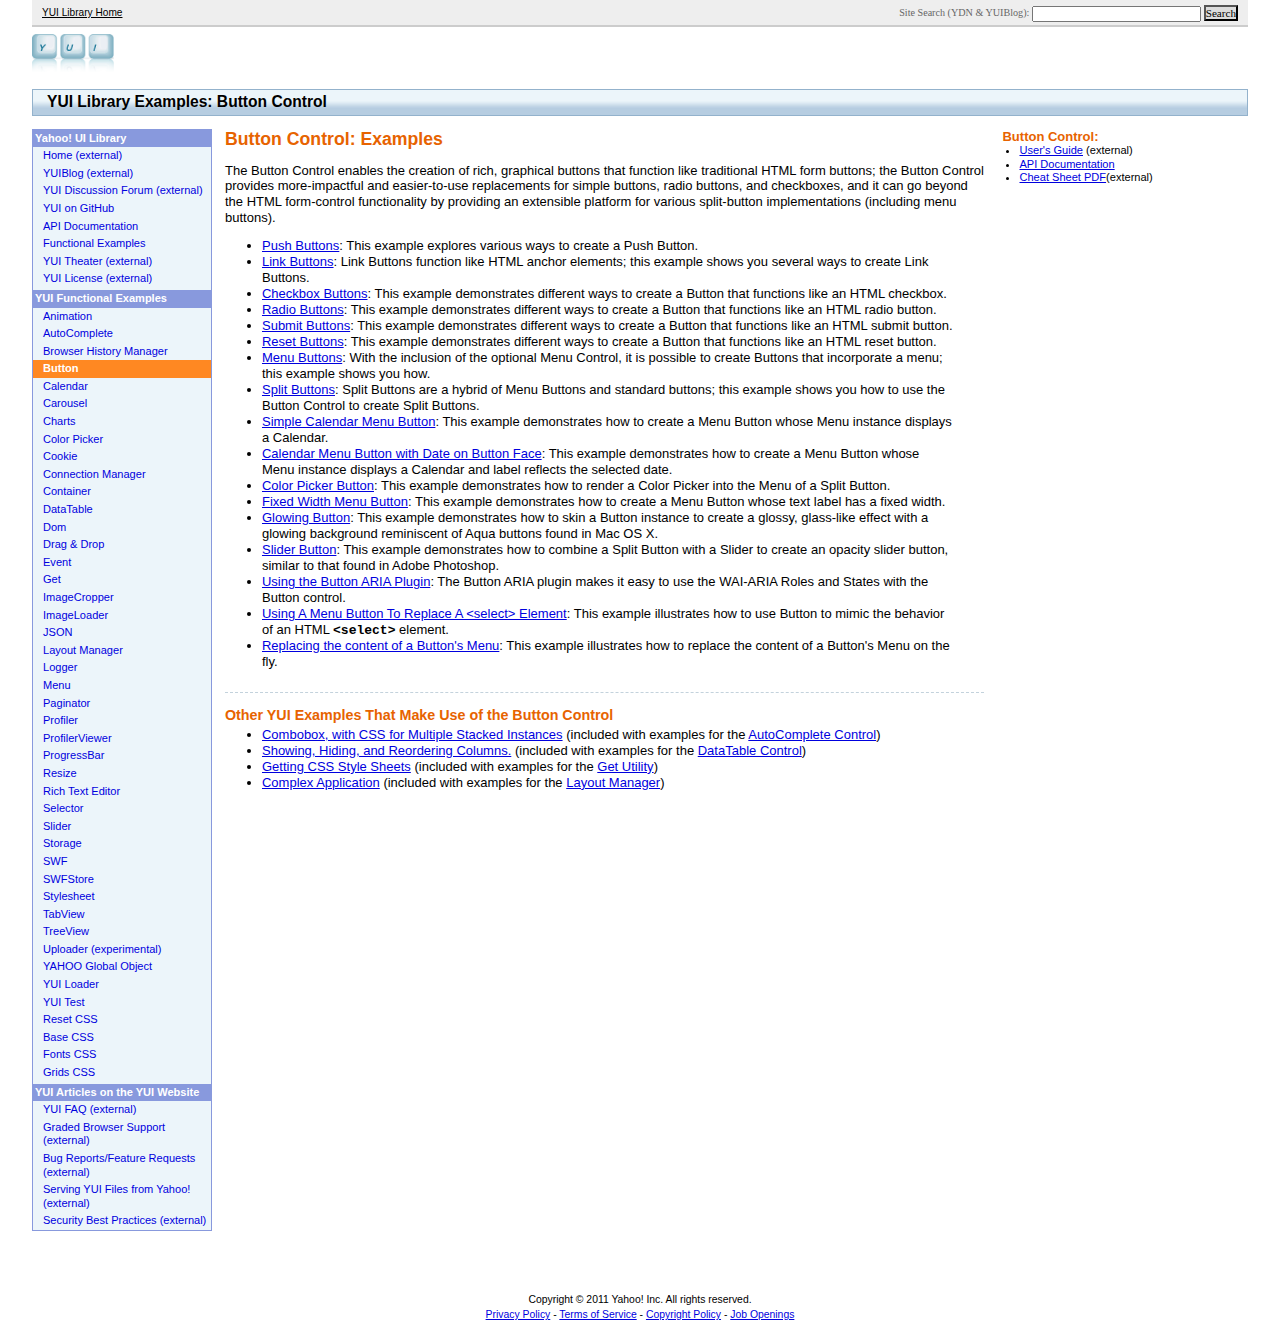
<file: yui/examples/button/index.html>
<!DOCTYPE HTML PUBLIC "-//W3C//DTD HTML 4.01//EN" "http://www.w3.org/TR/html4/strict.dtd">
<html>
<head>
	<title>YUI Library Examples: Button Control</title>
    

    <meta http-equiv="content-type" content="text/html; charset=utf-8">
    	<link rel="stylesheet" type="text/css" href="../../assets/yui.css" >

<style>
/*Supplemental CSS for the YUI distribution*/
#custom-doc { width: 95%; min-width: 950px; }
#pagetitle {background-image: url(../../assets/bg_hd.gif);}
</style>

<!--Script and CSS includes for YUI dependencies on this page-->
<script type="text/javascript" src="../../build/yuiloader/yuiloader-min.js"></script>
<script type="text/javascript" src="../../build/yahoo-dom-event/yahoo-dom-event.js"></script>

<script type="text/javascript">
//enable passthrough of errors from YUI Event:
if ((typeof YAHOO !== "undefined") && (YAHOO.util) && (YAHOO.util.Event)) {
	YAHOO.util.Event.throwErrors = true;
}
</script>
</head>
<body id="yahoo-com" class="">
<div id="custom-doc" class="yui-t2">
<div id="hd">
	<div id="ygunav">
		<p><em><a href="http://developer.yahoo.com/yui/">YUI Library Home</a></em></p>
		<form action="http://search.yahoo.com/search" id="sitesearchform">
		<input name="vs" type="hidden" value="developer.yahoo.com">
		<input name="vs" type="hidden" value="yuiblog.com">
		<div id="sitesearch">
			<label for="searchinput">Site Search (YDN &amp; YUIBlog): </label>
			<input type="text" id="searchinput" name="p">
			<input type="submit" value="Search" id="searchsubmit" class="ygbt">
		</div>
		</form>	</div>
	<div id="ygma"><a href="../../"><img src="../../assets/yui.gif"  border="0" height="38"></a></div>
	<div id="pagetitle"><h1>YUI Library Examples: Button Control</h1></div>
</div>
<div id="bd">

<div id="yui-main">
	<div class="yui-b">
	  <div class="yui-ge">
		  <div class="yui-u first">
<h1 class="first-content">Button Control: Examples</h1>


<p>The Button Control enables the creation of rich, graphical buttons that function like traditional HTML form buttons; the Button Control provides more-impactful and easier-to-use replacements for simple buttons, radio buttons, and checkboxes, and it can go beyond the HTML form-control functionality by providing an extensible platform for various split-button implementations (including menu buttons).</p><ul><li><a href='btn_example01.html'>Push Buttons</a>: This example explores various ways to create a Push Button.</li><li><a href='btn_example02.html'>Link Buttons</a>: Link Buttons function like HTML anchor elements; this example shows you several ways to create Link Buttons.</li><li><a href='btn_example03.html'>Checkbox Buttons</a>: This example demonstrates different ways to create a Button that functions like an HTML checkbox.</li><li><a href='btn_example04.html'>Radio Buttons</a>: This example demonstrates different ways to create a Button that functions like an HTML radio button.</li><li><a href='btn_example05.html'>Submit Buttons</a>: This example demonstrates different ways to create a Button that functions like an HTML submit button.</li><li><a href='btn_example06.html'>Reset Buttons</a>: This example demonstrates different ways to create a Button that functions like an HTML reset button.</li><li><a href='btn_example07.html'>Menu Buttons</a>: With the inclusion of the optional Menu Control, it is possible to create Buttons that incorporate a menu; this example shows you how.</li><li><a href='btn_example08.html'>Split Buttons</a>: Split Buttons are a hybrid of Menu Buttons and standard buttons; this example shows you how to use the Button Control to create Split Buttons.</li><li><a href='btn_example09.html'>Simple Calendar Menu Button</a>: This example demonstrates how to create a Menu Button whose Menu instance displays a Calendar.</li><li><a href='btn_example10.html'>Calendar Menu Button with Date on Button Face</a>: This example demonstrates how to create a Menu Button whose Menu instance displays a Calendar and label reflects the selected date.</li><li><a href='btn_example11.html'>Color Picker Button</a>: This example demonstrates how to render a Color Picker into the Menu of a Split Button.</li><li><a href='btn_example12.html'>Fixed Width Menu Button</a>: This example demonstrates how to create a Menu Button whose text label has a fixed width.</li><li><a href='btn_example13.html'>Glowing Button</a>: This example demonstrates how to skin a Button instance to create a glossy, glass-like effect with a glowing background reminiscent of Aqua buttons found in Mac OS X.</li><li><a href='btn_example14.html'>Slider Button</a>: This example demonstrates how to combine a Split Button with a Slider to create an opacity slider button, similar to that found in Adobe Photoshop.</li><li><a href='button-ariaplugin.html'>Using the Button ARIA Plugin</a>: The Button ARIA plugin makes it easy to use the WAI-ARIA Roles and States with the Button control.</li><li><a href='button-menu-select.html'>Using A Menu Button To Replace A &#60;select&#62; Element</a>: This example illustrates how to use Button to mimic the behavior of an HTML <code>&#60;select&#62;</code> element.</li><li><a href='button-menu-swap.html'>Replacing the content of a Button's Menu</a>: This example illustrates how to replace the content of a Button's Menu on the fly.</li></ul>

<h2 id='relatedExamples'>Other YUI Examples That Make Use of the Button Control</h2><ul><li><a href='../../examples/autocomplete/ac_combobox.html'>Combobox, with CSS for Multiple Stacked Instances</a> (included with examples for the <a href='../../examples/autocomplete/index.html'>AutoComplete Control</a>)</li><li><a href='../../examples/datatable/dt_colshowhide.html'>Showing, Hiding, and Reordering Columns.</a> (included with examples for the <a href='../../examples/datatable/index.html'>DataTable Control</a>)</li><li><a href='../../examples/get/get-css-basic.html'>Getting CSS Style Sheets</a> (included with examples for the <a href='../../examples/get/index.html'>Get Utility</a>)</li><li><a href='../../examples/layout/adv_layout.html'>Complex Application</a> (included with examples for the <a href='../../examples/layout/index.html'>Layout Manager</a>)</li></ul>		
			</div>
			<div class="yui-u">
				
				<div id="module">
					<h3 class="first-content">Button Control:</h3>
					<ul>
						<li><a href="http://developer.yahoo.com/yui/button/">User's Guide</a> (external)</li>
						<li><a href="../../docs/module_button.html">API Documentation</a></li>
                            
                            
							<li><a href="http://yuiblog.com/assets/pdf/cheatsheets/button.pdf">Cheat Sheet PDF</a>(external)</li></ul>
				</div>
				
				
		  </div>
	</div></div>
</div>



<div class="yui-b" id="tocWrapper">
<!-- TABLE OF CONTENTS -->
<div id="toc">
	
<ul>
<li class="sect first">Yahoo! UI Library</li><li class="item"><a title="The Yahoo! User Interface Library (YUI)" href="http://developer.yahoo.com/yui/">Home (external)</a></li><li class="item"><a title="The Yahoo! User Interface Blog" href="http://yuiblog.com">YUIBlog (external)</a></li><li class="item"><a title="YUILibrary.com hosts the YUI community forums" href="http://yuilibrary.com/forum/">YUI Discussion Forum (external)</a></li><li class="item"><a title="The YUI Library source can be checked out from GitHub" href="http://github.com/yui/">YUI on GitHub</a></li><li class="item"><a title="Instantly searchable API documentation for the entire YUI library." href="../../docs/index.html">API Documentation</a></li><li class="item"><a title="Examples of every YUI utility and control in action" href="../../examples/">Functional Examples</a></li><li class="item"><a title="Videos and podcasts from the YUI Team and from the Yahoo! frontend engineering community." href="http://developer.yahoo.com/yui/theater/">YUI Theater (external)</a></li><li class="item"><a title="YUI is free and open, offered under a BSD license." href="http://developer.yahoo.com/yui/license.html">YUI License (external)</a></li><li class="sect">YUI Functional Examples</li><li class="item"><a title="The YUI Animation Utility - Functional Examples" href="../../examples/animation/index.html">Animation</a></li><li class="item"><a title="The YUI AutoComplete Control - Functional Examples" href="../../examples/autocomplete/index.html">AutoComplete</a></li><li class="item"><a title="The YUI Browser History Manager - Functional Examples" href="../../examples/history/index.html">Browser History Manager</a></li><li class="selected "><a title="The YUI Button Control - Functional Examples" href="../../examples/button/index.html">Button</a></li><li class="item"><a title="The YUI Calendar Control - Functional Examples" href="../../examples/calendar/index.html">Calendar</a></li><li class="item"><a title="The YUI Carousel Control - Functional Examples" href="../../examples/carousel/index.html">Carousel</a></li><li class="item"><a title="The YUI Charts Control - Functional Examples" href="../../examples/charts/index.html">Charts</a></li><li class="item"><a title="The YUI Color Picker Control - Functional Examples" href="../../examples/colorpicker/index.html">Color Picker</a></li><li class="item"><a title="The YUI Cookie Utility - Functional Examples" href="../../examples/cookie/index.html">Cookie</a></li><li class="item"><a title="The YUI Connection Manager (AJAX) - Functional Examples" href="../../examples/connection/index.html">Connection Manager</a></li><li class="item"><a title="The YUI Container Family (Module, Overlay, Tooltip, Panel, Dialog, SimpleDialog) - Functional Examples" href="../../examples/container/index.html">Container</a></li><li class="item"><a title="The YUI DataTable Control - Functional Examples" href="../../examples/datatable/index.html">DataTable</a></li><li class="item"><a title="The YUI Dom Collection - Functional Examples" href="../../examples/dom/index.html">Dom</a></li><li class="item"><a title="The YUI Drag &amp; Drop Utility - Functional Examples" href="../../examples/dragdrop/index.html">Drag &amp; Drop</a></li><li class="item"><a title="The YUI Event Utility - Functional Examples" href="../../examples/event/index.html">Event</a></li><li class="item"><a title="The YUI Get Utility - Functional Examples" href="../../examples/get/index.html">Get</a></li><li class="item"><a title="The YUI ImageCropper Control - Functional Examples" href="../../examples/imagecropper/index.html">ImageCropper</a></li><li class="item"><a title="The YUI ImageLoader Utility - Functional Examples" href="../../examples/imageloader/index.html">ImageLoader</a></li><li class="item"><a title="The YUI JSON Utility - Functional Examples" href="../../examples/json/index.html">JSON</a></li><li class="item"><a title="The YUI Layout Manager - Functional Examples" href="../../examples/layout/index.html">Layout Manager</a></li><li class="item"><a title="The YUI Logger Control - Functional Examples" href="../../examples/logger/index.html">Logger</a></li><li class="item"><a title="The YUI Menu Control - Functional Examples" href="../../examples/menu/index.html">Menu</a></li><li class="item"><a title="The YUI Paginator - Functional Examples" href="../../examples/paginator/index.html">Paginator</a></li><li class="item"><a title="The YUI Profiler Utility - Functional Examples" href="../../examples/profiler/index.html">Profiler</a></li><li class="item"><a title="The YUI ProfileViewer Control - Functional Examples" href="../../examples/profilerviewer/index.html">ProfilerViewer</a></li><li class="item"><a title="The YUI ProgressBar Control - Functional Examples" href="../../examples/progressbar/index.html">ProgressBar</a></li><li class="item"><a title="The YUI Resize Utility - Functional Examples" href="../../examples/resize/index.html">Resize</a></li><li class="item"><a title="The YUI Rich Text Editor - Functional Examples" href="../../examples/editor/index.html">Rich Text Editor</a></li><li class="item"><a title="The YUI Selector Utility - Functional Examples" href="../../examples/selector/index.html">Selector</a></li><li class="item"><a title="The YUI Slider Control - Functional Examples" href="../../examples/slider/index.html">Slider</a></li><li class="item"><a title="The YUI Storage Utility - Functional Examples" href="../../examples/storage/index.html">Storage</a></li><li class="item"><a title="The YUI SWF Utility - Functional Examples" href="../../examples/swf/index.html">SWF</a></li><li class="item"><a title="The YUI SWFStore Utility - Functional Examples" href="../../examples/swfstore/index.html">SWFStore</a></li><li class="item"><a title="The YUI Stylesheet Utility - Functional Examples" href="../../examples/stylesheet/index.html">Stylesheet</a></li><li class="item"><a title="The YUI TabView Control - Functional Examples" href="../../examples/tabview/index.html">TabView</a></li><li class="item"><a title="The YUI TreeView Control - Functional Examples" href="../../examples/treeview/index.html">TreeView</a></li><li class="item"><a title="The YUI Uploader Utility - Functional Examples" href="../../examples/uploader/index.html">Uploader (experimental)</a></li><li class="item"><a title="The YUI YAHOO Global Object - Functional Examples" href="../../examples/yahoo/index.html">YAHOO Global Object</a></li><li class="item"><a title="The YUI Loader Utility - Functional Examples" href="../../examples/yuiloader/index.html">YUI Loader</a></li><li class="item"><a title="The YUI Test Utility - Functional Examples" href="../../examples/yuitest/index.html">YUI Test</a></li><li class="item"><a title="YUI Reset CSS - Functional Examples" href="../../examples/reset/index.html">Reset CSS</a></li><li class="item"><a title="YUI Base CSS - Functional Examples" href="../../examples/base/index.html">Base CSS</a></li><li class="item"><a title="YUI Fonts CSS - Functional Examples" href="../../examples/fonts/index.html">Fonts CSS</a></li><li class="item"><a title="YUI Grids CSS - Functional Examples" href="../../examples/grids/index.html">Grids CSS</a></li><li class="sect">YUI Articles on the YUI Website</li><li class="item"><a title="Answers to Frequently Asked Questions about the YUI Library" href="http://developer.yahoo.com/yui/articles/faq/">YUI FAQ (external)</a></li><li class="item"><a title="Yahoo!'s philosophy of Graded Browser Support" href="http://developer.yahoo.com/yui/articles/gbs/">Graded Browser Support (external)</a></li><li class="item"><a title="Reporting Bugs and Making Feature Requests for YUI Components" href="http://developer.yahoo.com/yui/articles/reportingbugs/">Bug Reports/Feature Requests (external)</a></li><li class="item"><a title="Serve YUI source files from Yahoo! -- free, fast, and simple" href="http://developer.yahoo.com/yui/articles/hosting/">Serving YUI Files from Yahoo! (external)</a></li><li class="item"><a title="Best practices for working with web services while protecting user privacy" href="http://developer.yahoo.com/security/">Security Best Practices (external)</a></li></ul>
</div>
</div>
	</div><!--closes bd-->

	<div id="ft">
        <p class="first">Copyright &copy; 2011 Yahoo! Inc. All rights reserved.</p>
        <p><a href="http://privacy.yahoo.com/privacy/us/devel/index.html">Privacy Policy</a> - 
            <a href="http://docs.yahoo.com/info/terms/">Terms of Service</a> - 
            <a href="http://docs.yahoo.com/info/copyright/copyright.html">Copyright Policy</a> - 
            <a href="http://careers.yahoo.com/">Job Openings</a></p>
	</div>
</div>

</body>
</html>
</file>
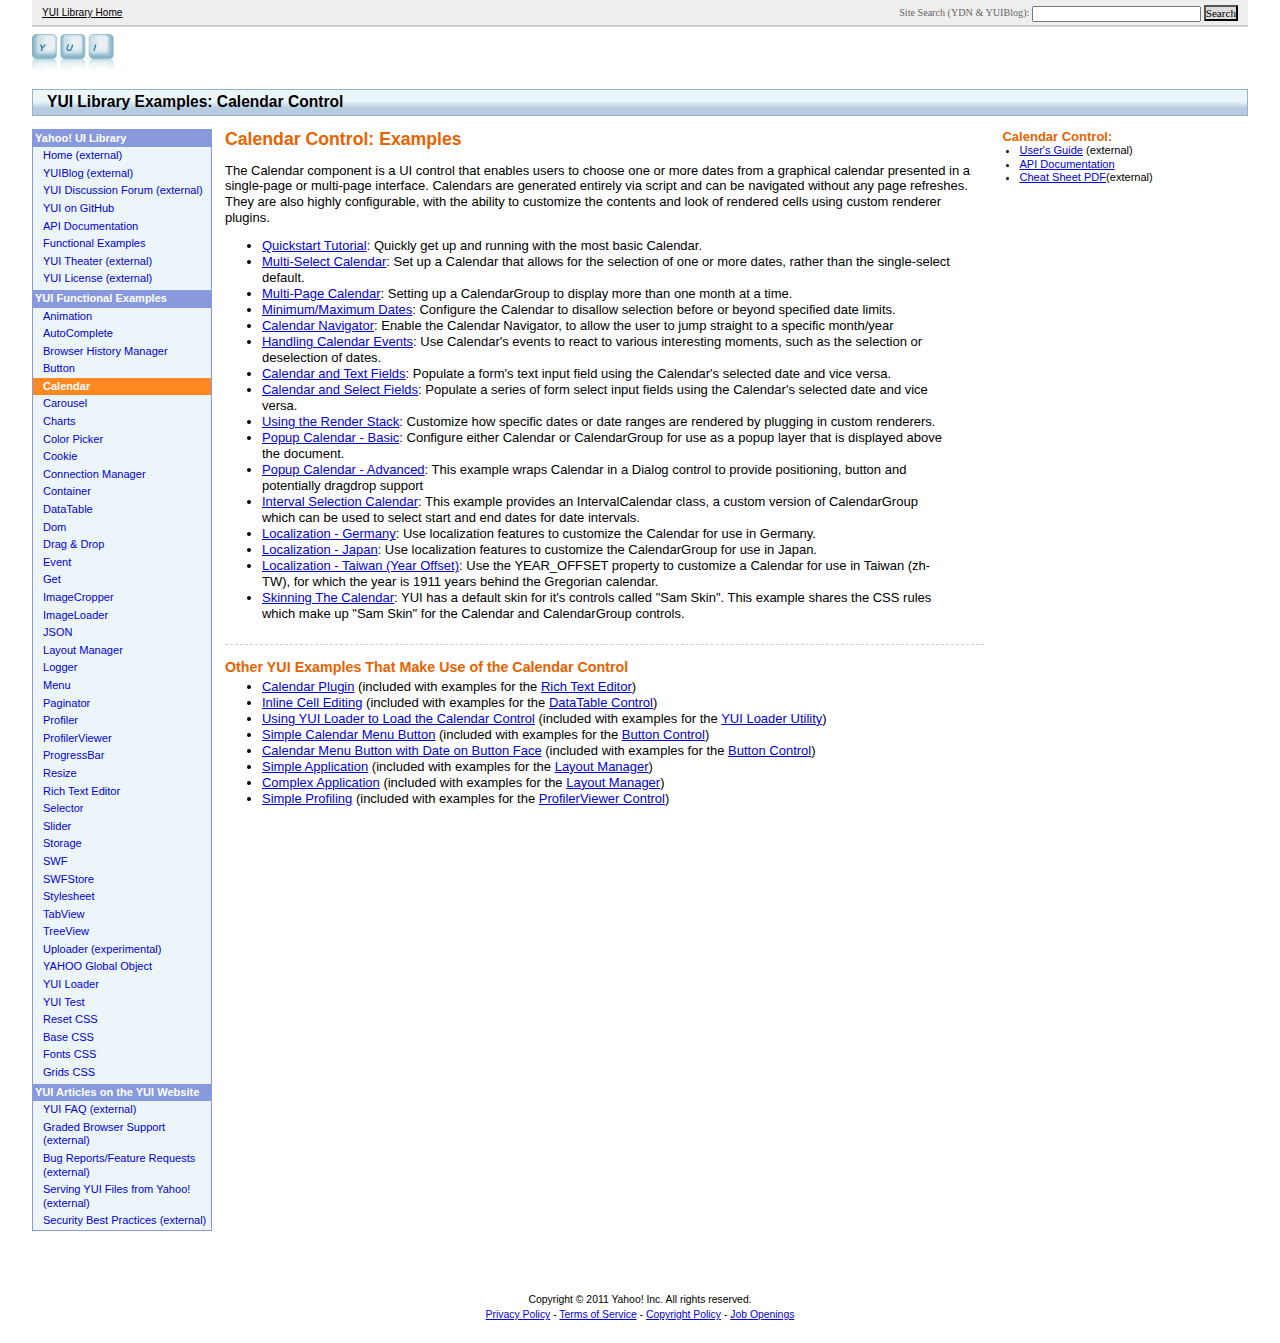
<file: yui/examples/calendar/index.html>
<!DOCTYPE HTML PUBLIC "-//W3C//DTD HTML 4.01//EN" "http://www.w3.org/TR/html4/strict.dtd">
<html>
<head>
	<title>YUI Library Examples: Calendar Control</title>
    

    <meta http-equiv="content-type" content="text/html; charset=utf-8">
    	<link rel="stylesheet" type="text/css" href="../../assets/yui.css" >

<style>
/*Supplemental CSS for the YUI distribution*/
#custom-doc { width: 95%; min-width: 950px; }
#pagetitle {background-image: url(../../assets/bg_hd.gif);}
</style>

<!--Script and CSS includes for YUI dependencies on this page-->
<script type="text/javascript" src="../../build/yuiloader/yuiloader-min.js"></script>
<script type="text/javascript" src="../../build/yahoo-dom-event/yahoo-dom-event.js"></script>

<script type="text/javascript">
//enable passthrough of errors from YUI Event:
if ((typeof YAHOO !== "undefined") && (YAHOO.util) && (YAHOO.util.Event)) {
	YAHOO.util.Event.throwErrors = true;
}
</script>
</head>
<body id="yahoo-com" class="">
<div id="custom-doc" class="yui-t2">
<div id="hd">
	<div id="ygunav">
		<p><em><a href="http://developer.yahoo.com/yui/">YUI Library Home</a></em></p>
		<form action="http://search.yahoo.com/search" id="sitesearchform">
		<input name="vs" type="hidden" value="developer.yahoo.com">
		<input name="vs" type="hidden" value="yuiblog.com">
		<div id="sitesearch">
			<label for="searchinput">Site Search (YDN &amp; YUIBlog): </label>
			<input type="text" id="searchinput" name="p">
			<input type="submit" value="Search" id="searchsubmit" class="ygbt">
		</div>
		</form>	</div>
	<div id="ygma"><a href="../../"><img src="../../assets/yui.gif"  border="0" height="38"></a></div>
	<div id="pagetitle"><h1>YUI Library Examples: Calendar Control</h1></div>
</div>
<div id="bd">

<div id="yui-main">
	<div class="yui-b">
	  <div class="yui-ge">
		  <div class="yui-u first">
<h1 class="first-content">Calendar Control: Examples</h1>


<p>The Calendar component is a UI control that enables users to choose one or more dates from a graphical calendar presented in a single-page or multi-page interface. Calendars are generated entirely via script and can be navigated without any page refreshes. They are also highly configurable, with the ability to customize the contents and look of rendered cells using custom renderer plugins.</p><ul><li><a href='quickstart.html'>Quickstart Tutorial</a>: Quickly get up and running with the most basic Calendar.</li><li><a href='multi.html'>Multi-Select Calendar</a>: Set up a Calendar that allows for the selection of one or more dates, rather than the single-select default.</li><li><a href='calgrp.html'>Multi-Page Calendar</a>: Setting up a CalendarGroup to display more than one month at a time.</li><li><a href='minmax.html'>Minimum/Maximum Dates</a>: Configure the Calendar to disallow selection before or beyond specified date limits.</li><li><a href='calnavigator.html'>Calendar Navigator</a>: Enable the Calendar Navigator, to allow the user to jump straight to a specific month/year</li><li><a href='events.html'>Handling Calendar Events</a>: Use Calendar's events to react to various interesting moments, such as the selection or deselection of dates.</li><li><a href='formtxt.html'>Calendar and Text Fields</a>: Populate a form's text input field using the Calendar's selected date and vice versa.</li><li><a href='formsel.html'>Calendar and Select Fields</a>: Populate a series of form select input fields using the Calendar's selected date and vice versa.</li><li><a href='render.html'>Using the Render Stack</a>: Customize how specific dates or date ranges are rendered by plugging in custom renderers.</li><li><a href='popup.html'>Popup Calendar - Basic</a>: Configure either Calendar or CalendarGroup for use as a popup layer that is displayed above the document.</li><li><a href='calcontainer.html'>Popup Calendar - Advanced</a>: This example wraps Calendar in a Dialog control to provide positioning, button and potentially dragdrop support</li><li><a href='intervalcal.html'>Interval Selection Calendar</a>: This example provides an IntervalCalendar class, a custom version of CalendarGroup which can be used to select start and end dates for date intervals.</li><li><a href='germany.html'>Localization - Germany</a>: Use localization features to customize the Calendar for use in Germany.</li><li><a href='japan.html'>Localization - Japan</a>: Use localization features to customize the CalendarGroup for use in Japan.</li><li><a href='taiwan.html'>Localization - Taiwan (Year Offset)</a>: Use the YEAR_OFFSET property to customize a Calendar for use in Taiwan (zh-TW), for which the year is 1911 years behind the Gregorian calendar.</li><li><a href='calskin.html'>Skinning The Calendar</a>: YUI has a default skin for it's controls called "Sam Skin". This example shares the CSS rules which make up "Sam Skin" for the Calendar and CalendarGroup controls.</li></ul>

<h2 id='relatedExamples'>Other YUI Examples That Make Use of the Calendar Control</h2><ul><li><a href='../../examples/editor/cal_editor.html'>Calendar Plugin</a> (included with examples for the <a href='../../examples/editor/index.html'>Rich Text Editor</a>)</li><li><a href='../../examples/datatable/dt_cellediting.html'>Inline Cell Editing</a> (included with examples for the <a href='../../examples/datatable/index.html'>DataTable Control</a>)</li><li><a href='../../examples/yuiloader/yl-basic.html'>Using YUI Loader to Load the Calendar Control</a> (included with examples for the <a href='../../examples/yuiloader/index.html'>YUI Loader Utility</a>)</li><li><a href='../../examples/button/btn_example09.html'>Simple Calendar Menu Button</a> (included with examples for the <a href='../../examples/button/index.html'>Button Control</a>)</li><li><a href='../../examples/button/btn_example10.html'>Calendar Menu Button with Date on Button Face</a> (included with examples for the <a href='../../examples/button/index.html'>Button Control</a>)</li><li><a href='../../examples/layout/calrte_layout.html'>Simple Application</a> (included with examples for the <a href='../../examples/layout/index.html'>Layout Manager</a>)</li><li><a href='../../examples/layout/adv_layout.html'>Complex Application</a> (included with examples for the <a href='../../examples/layout/index.html'>Layout Manager</a>)</li><li><a href='../../examples/profilerviewer/pv-basic.html'>Simple Profiling</a> (included with examples for the <a href='../../examples/profilerviewer/index.html'>ProfilerViewer Control</a>)</li></ul>		
			</div>
			<div class="yui-u">
				
				<div id="module">
					<h3 class="first-content">Calendar Control:</h3>
					<ul>
						<li><a href="http://developer.yahoo.com/yui/calendar/">User's Guide</a> (external)</li>
						<li><a href="../../docs/module_calendar.html">API Documentation</a></li>
                            
                            
							<li><a href="http://yuiblog.com/assets/pdf/cheatsheets/calendar.pdf">Cheat Sheet PDF</a>(external)</li></ul>
				</div>
				
				
		  </div>
	</div></div>
</div>



<div class="yui-b" id="tocWrapper">
<!-- TABLE OF CONTENTS -->
<div id="toc">
	
<ul>
<li class="sect first">Yahoo! UI Library</li><li class="item"><a title="The Yahoo! User Interface Library (YUI)" href="http://developer.yahoo.com/yui/">Home (external)</a></li><li class="item"><a title="The Yahoo! User Interface Blog" href="http://yuiblog.com">YUIBlog (external)</a></li><li class="item"><a title="YUILibrary.com hosts the YUI community forums" href="http://yuilibrary.com/forum/">YUI Discussion Forum (external)</a></li><li class="item"><a title="The YUI Library source can be checked out from GitHub" href="http://github.com/yui/">YUI on GitHub</a></li><li class="item"><a title="Instantly searchable API documentation for the entire YUI library." href="../../docs/index.html">API Documentation</a></li><li class="item"><a title="Examples of every YUI utility and control in action" href="../../examples/">Functional Examples</a></li><li class="item"><a title="Videos and podcasts from the YUI Team and from the Yahoo! frontend engineering community." href="http://developer.yahoo.com/yui/theater/">YUI Theater (external)</a></li><li class="item"><a title="YUI is free and open, offered under a BSD license." href="http://developer.yahoo.com/yui/license.html">YUI License (external)</a></li><li class="sect">YUI Functional Examples</li><li class="item"><a title="The YUI Animation Utility - Functional Examples" href="../../examples/animation/index.html">Animation</a></li><li class="item"><a title="The YUI AutoComplete Control - Functional Examples" href="../../examples/autocomplete/index.html">AutoComplete</a></li><li class="item"><a title="The YUI Browser History Manager - Functional Examples" href="../../examples/history/index.html">Browser History Manager</a></li><li class="item"><a title="The YUI Button Control - Functional Examples" href="../../examples/button/index.html">Button</a></li><li class="selected "><a title="The YUI Calendar Control - Functional Examples" href="../../examples/calendar/index.html">Calendar</a></li><li class="item"><a title="The YUI Carousel Control - Functional Examples" href="../../examples/carousel/index.html">Carousel</a></li><li class="item"><a title="The YUI Charts Control - Functional Examples" href="../../examples/charts/index.html">Charts</a></li><li class="item"><a title="The YUI Color Picker Control - Functional Examples" href="../../examples/colorpicker/index.html">Color Picker</a></li><li class="item"><a title="The YUI Cookie Utility - Functional Examples" href="../../examples/cookie/index.html">Cookie</a></li><li class="item"><a title="The YUI Connection Manager (AJAX) - Functional Examples" href="../../examples/connection/index.html">Connection Manager</a></li><li class="item"><a title="The YUI Container Family (Module, Overlay, Tooltip, Panel, Dialog, SimpleDialog) - Functional Examples" href="../../examples/container/index.html">Container</a></li><li class="item"><a title="The YUI DataTable Control - Functional Examples" href="../../examples/datatable/index.html">DataTable</a></li><li class="item"><a title="The YUI Dom Collection - Functional Examples" href="../../examples/dom/index.html">Dom</a></li><li class="item"><a title="The YUI Drag &amp; Drop Utility - Functional Examples" href="../../examples/dragdrop/index.html">Drag &amp; Drop</a></li><li class="item"><a title="The YUI Event Utility - Functional Examples" href="../../examples/event/index.html">Event</a></li><li class="item"><a title="The YUI Get Utility - Functional Examples" href="../../examples/get/index.html">Get</a></li><li class="item"><a title="The YUI ImageCropper Control - Functional Examples" href="../../examples/imagecropper/index.html">ImageCropper</a></li><li class="item"><a title="The YUI ImageLoader Utility - Functional Examples" href="../../examples/imageloader/index.html">ImageLoader</a></li><li class="item"><a title="The YUI JSON Utility - Functional Examples" href="../../examples/json/index.html">JSON</a></li><li class="item"><a title="The YUI Layout Manager - Functional Examples" href="../../examples/layout/index.html">Layout Manager</a></li><li class="item"><a title="The YUI Logger Control - Functional Examples" href="../../examples/logger/index.html">Logger</a></li><li class="item"><a title="The YUI Menu Control - Functional Examples" href="../../examples/menu/index.html">Menu</a></li><li class="item"><a title="The YUI Paginator - Functional Examples" href="../../examples/paginator/index.html">Paginator</a></li><li class="item"><a title="The YUI Profiler Utility - Functional Examples" href="../../examples/profiler/index.html">Profiler</a></li><li class="item"><a title="The YUI ProfileViewer Control - Functional Examples" href="../../examples/profilerviewer/index.html">ProfilerViewer</a></li><li class="item"><a title="The YUI ProgressBar Control - Functional Examples" href="../../examples/progressbar/index.html">ProgressBar</a></li><li class="item"><a title="The YUI Resize Utility - Functional Examples" href="../../examples/resize/index.html">Resize</a></li><li class="item"><a title="The YUI Rich Text Editor - Functional Examples" href="../../examples/editor/index.html">Rich Text Editor</a></li><li class="item"><a title="The YUI Selector Utility - Functional Examples" href="../../examples/selector/index.html">Selector</a></li><li class="item"><a title="The YUI Slider Control - Functional Examples" href="../../examples/slider/index.html">Slider</a></li><li class="item"><a title="The YUI Storage Utility - Functional Examples" href="../../examples/storage/index.html">Storage</a></li><li class="item"><a title="The YUI SWF Utility - Functional Examples" href="../../examples/swf/index.html">SWF</a></li><li class="item"><a title="The YUI SWFStore Utility - Functional Examples" href="../../examples/swfstore/index.html">SWFStore</a></li><li class="item"><a title="The YUI Stylesheet Utility - Functional Examples" href="../../examples/stylesheet/index.html">Stylesheet</a></li><li class="item"><a title="The YUI TabView Control - Functional Examples" href="../../examples/tabview/index.html">TabView</a></li><li class="item"><a title="The YUI TreeView Control - Functional Examples" href="../../examples/treeview/index.html">TreeView</a></li><li class="item"><a title="The YUI Uploader Utility - Functional Examples" href="../../examples/uploader/index.html">Uploader (experimental)</a></li><li class="item"><a title="The YUI YAHOO Global Object - Functional Examples" href="../../examples/yahoo/index.html">YAHOO Global Object</a></li><li class="item"><a title="The YUI Loader Utility - Functional Examples" href="../../examples/yuiloader/index.html">YUI Loader</a></li><li class="item"><a title="The YUI Test Utility - Functional Examples" href="../../examples/yuitest/index.html">YUI Test</a></li><li class="item"><a title="YUI Reset CSS - Functional Examples" href="../../examples/reset/index.html">Reset CSS</a></li><li class="item"><a title="YUI Base CSS - Functional Examples" href="../../examples/base/index.html">Base CSS</a></li><li class="item"><a title="YUI Fonts CSS - Functional Examples" href="../../examples/fonts/index.html">Fonts CSS</a></li><li class="item"><a title="YUI Grids CSS - Functional Examples" href="../../examples/grids/index.html">Grids CSS</a></li><li class="sect">YUI Articles on the YUI Website</li><li class="item"><a title="Answers to Frequently Asked Questions about the YUI Library" href="http://developer.yahoo.com/yui/articles/faq/">YUI FAQ (external)</a></li><li class="item"><a title="Yahoo!'s philosophy of Graded Browser Support" href="http://developer.yahoo.com/yui/articles/gbs/">Graded Browser Support (external)</a></li><li class="item"><a title="Reporting Bugs and Making Feature Requests for YUI Components" href="http://developer.yahoo.com/yui/articles/reportingbugs/">Bug Reports/Feature Requests (external)</a></li><li class="item"><a title="Serve YUI source files from Yahoo! -- free, fast, and simple" href="http://developer.yahoo.com/yui/articles/hosting/">Serving YUI Files from Yahoo! (external)</a></li><li class="item"><a title="Best practices for working with web services while protecting user privacy" href="http://developer.yahoo.com/security/">Security Best Practices (external)</a></li></ul>
</div>
</div>
	</div><!--closes bd-->

	<div id="ft">
        <p class="first">Copyright &copy; 2011 Yahoo! Inc. All rights reserved.</p>
        <p><a href="http://privacy.yahoo.com/privacy/us/devel/index.html">Privacy Policy</a> - 
            <a href="http://docs.yahoo.com/info/terms/">Terms of Service</a> - 
            <a href="http://docs.yahoo.com/info/copyright/copyright.html">Copyright Policy</a> - 
            <a href="http://careers.yahoo.com/">Job Openings</a></p>
	</div>
</div>

</body>
</html>
</file>
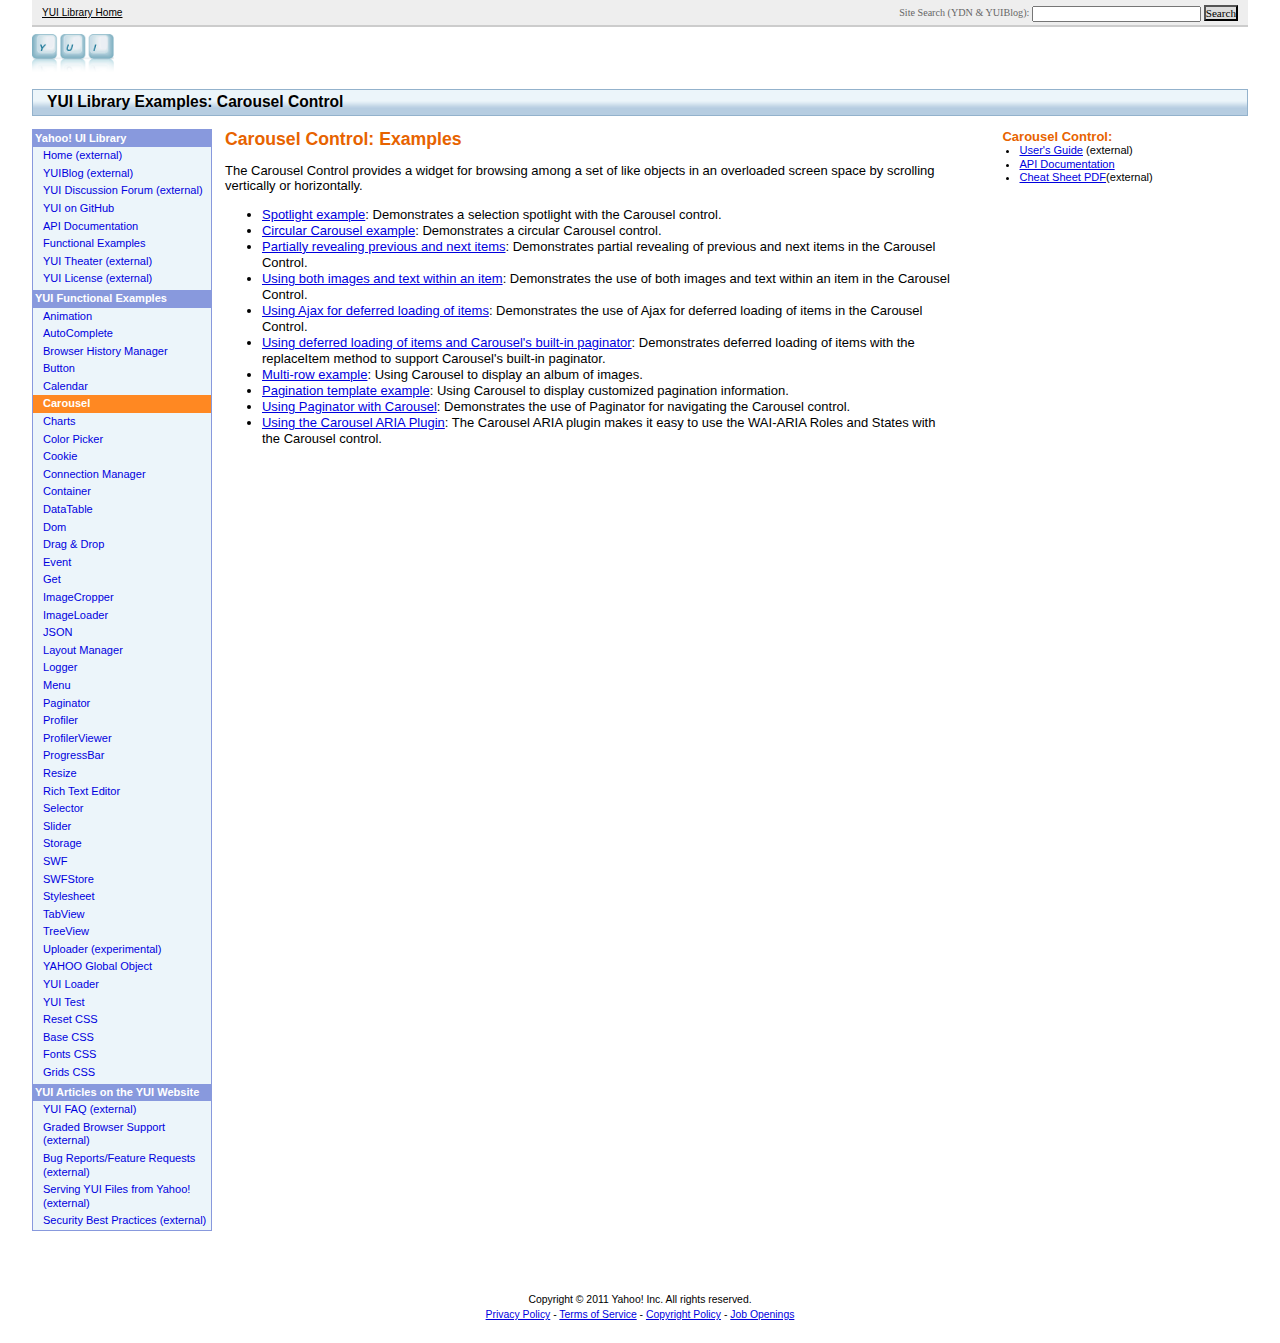
<file: yui/examples/carousel/index.html>
<!DOCTYPE HTML PUBLIC "-//W3C//DTD HTML 4.01//EN" "http://www.w3.org/TR/html4/strict.dtd">
<html>
<head>
	<title>YUI Library Examples: Carousel Control</title>
    

    <meta http-equiv="content-type" content="text/html; charset=utf-8">
    	<link rel="stylesheet" type="text/css" href="../../assets/yui.css" >

<style>
/*Supplemental CSS for the YUI distribution*/
#custom-doc { width: 95%; min-width: 950px; }
#pagetitle {background-image: url(../../assets/bg_hd.gif);}
</style>

<!--Script and CSS includes for YUI dependencies on this page-->
<script type="text/javascript" src="../../build/yuiloader/yuiloader-min.js"></script>
<script type="text/javascript" src="../../build/yahoo-dom-event/yahoo-dom-event.js"></script>

<script type="text/javascript">
//enable passthrough of errors from YUI Event:
if ((typeof YAHOO !== "undefined") && (YAHOO.util) && (YAHOO.util.Event)) {
	YAHOO.util.Event.throwErrors = true;
}
</script>
</head>
<body id="yahoo-com" class="">
<div id="custom-doc" class="yui-t2">
<div id="hd">
	<div id="ygunav">
		<p><em><a href="http://developer.yahoo.com/yui/">YUI Library Home</a></em></p>
		<form action="http://search.yahoo.com/search" id="sitesearchform">
		<input name="vs" type="hidden" value="developer.yahoo.com">
		<input name="vs" type="hidden" value="yuiblog.com">
		<div id="sitesearch">
			<label for="searchinput">Site Search (YDN &amp; YUIBlog): </label>
			<input type="text" id="searchinput" name="p">
			<input type="submit" value="Search" id="searchsubmit" class="ygbt">
		</div>
		</form>	</div>
	<div id="ygma"><a href="../../"><img src="../../assets/yui.gif"  border="0" height="38"></a></div>
	<div id="pagetitle"><h1>YUI Library Examples: Carousel Control</h1></div>
</div>
<div id="bd">

<div id="yui-main">
	<div class="yui-b">
	  <div class="yui-ge">
		  <div class="yui-u first">
<h1 class="first-content">Carousel Control: Examples</h1>


<p><p>The Carousel Control provides a widget for browsing among a set of like objects in an overloaded screen space by scrolling vertically or horizontally.</p></p><ul><li><a href='csl_selection.html'>Spotlight example</a>: Demonstrates a selection spotlight with the Carousel control.</li><li><a href='csl_circular.html'>Circular Carousel example</a>: Demonstrates a circular Carousel control.</li><li><a href='csl_reveal.html'>Partially revealing previous and next items</a>: Demonstrates partial revealing of previous and next items in the Carousel Control.</li><li><a href='csl_imagentext.html'>Using both images and text within an item</a>: Demonstrates the use of both images and text within an item in the Carousel Control.</li><li><a href='csl_dynload2.html'>Using Ajax for deferred loading of items</a>: Demonstrates the use of Ajax for deferred loading of items in the Carousel Control.</li><li><a href='csl_dynloadandreplace.html'>Using deferred loading of items and Carousel's built-in paginator</a>: Demonstrates deferred loading of items with the replaceItem method to support Carousel's built-in paginator.</li><li><a href='csl_multirow.html'>Multi-row example</a>: Using Carousel to display an album of images.</li><li><a href='csl_paginationtemplate.html'>Pagination template example</a>: Using Carousel to display customized pagination information.</li><li><a href='csl_pagination.html'>Using Paginator with Carousel</a>: Demonstrates the use of Paginator for navigating the Carousel control.</li><li><a href='carousel-ariaplugin.html'>Using the Carousel ARIA Plugin</a>: The Carousel ARIA plugin makes it easy to use the WAI-ARIA Roles and States with the Carousel control.</li></ul>

		
			</div>
			<div class="yui-u">
				
				<div id="module">
					<h3 class="first-content">Carousel Control:</h3>
					<ul>
						<li><a href="http://developer.yahoo.com/yui/carousel/">User's Guide</a> (external)</li>
						<li><a href="../../docs/module_carousel.html">API Documentation</a></li>
                            
                            
							<li><a href="http://yuiblog.com/assets/pdf/cheatsheets/carousel.pdf">Cheat Sheet PDF</a>(external)</li></ul>
				</div>
				
				
		  </div>
	</div></div>
</div>



<div class="yui-b" id="tocWrapper">
<!-- TABLE OF CONTENTS -->
<div id="toc">
	
<ul>
<li class="sect first">Yahoo! UI Library</li><li class="item"><a title="The Yahoo! User Interface Library (YUI)" href="http://developer.yahoo.com/yui/">Home (external)</a></li><li class="item"><a title="The Yahoo! User Interface Blog" href="http://yuiblog.com">YUIBlog (external)</a></li><li class="item"><a title="YUILibrary.com hosts the YUI community forums" href="http://yuilibrary.com/forum/">YUI Discussion Forum (external)</a></li><li class="item"><a title="The YUI Library source can be checked out from GitHub" href="http://github.com/yui/">YUI on GitHub</a></li><li class="item"><a title="Instantly searchable API documentation for the entire YUI library." href="../../docs/index.html">API Documentation</a></li><li class="item"><a title="Examples of every YUI utility and control in action" href="../../examples/">Functional Examples</a></li><li class="item"><a title="Videos and podcasts from the YUI Team and from the Yahoo! frontend engineering community." href="http://developer.yahoo.com/yui/theater/">YUI Theater (external)</a></li><li class="item"><a title="YUI is free and open, offered under a BSD license." href="http://developer.yahoo.com/yui/license.html">YUI License (external)</a></li><li class="sect">YUI Functional Examples</li><li class="item"><a title="The YUI Animation Utility - Functional Examples" href="../../examples/animation/index.html">Animation</a></li><li class="item"><a title="The YUI AutoComplete Control - Functional Examples" href="../../examples/autocomplete/index.html">AutoComplete</a></li><li class="item"><a title="The YUI Browser History Manager - Functional Examples" href="../../examples/history/index.html">Browser History Manager</a></li><li class="item"><a title="The YUI Button Control - Functional Examples" href="../../examples/button/index.html">Button</a></li><li class="item"><a title="The YUI Calendar Control - Functional Examples" href="../../examples/calendar/index.html">Calendar</a></li><li class="selected "><a title="The YUI Carousel Control - Functional Examples" href="../../examples/carousel/index.html">Carousel</a></li><li class="item"><a title="The YUI Charts Control - Functional Examples" href="../../examples/charts/index.html">Charts</a></li><li class="item"><a title="The YUI Color Picker Control - Functional Examples" href="../../examples/colorpicker/index.html">Color Picker</a></li><li class="item"><a title="The YUI Cookie Utility - Functional Examples" href="../../examples/cookie/index.html">Cookie</a></li><li class="item"><a title="The YUI Connection Manager (AJAX) - Functional Examples" href="../../examples/connection/index.html">Connection Manager</a></li><li class="item"><a title="The YUI Container Family (Module, Overlay, Tooltip, Panel, Dialog, SimpleDialog) - Functional Examples" href="../../examples/container/index.html">Container</a></li><li class="item"><a title="The YUI DataTable Control - Functional Examples" href="../../examples/datatable/index.html">DataTable</a></li><li class="item"><a title="The YUI Dom Collection - Functional Examples" href="../../examples/dom/index.html">Dom</a></li><li class="item"><a title="The YUI Drag &amp; Drop Utility - Functional Examples" href="../../examples/dragdrop/index.html">Drag &amp; Drop</a></li><li class="item"><a title="The YUI Event Utility - Functional Examples" href="../../examples/event/index.html">Event</a></li><li class="item"><a title="The YUI Get Utility - Functional Examples" href="../../examples/get/index.html">Get</a></li><li class="item"><a title="The YUI ImageCropper Control - Functional Examples" href="../../examples/imagecropper/index.html">ImageCropper</a></li><li class="item"><a title="The YUI ImageLoader Utility - Functional Examples" href="../../examples/imageloader/index.html">ImageLoader</a></li><li class="item"><a title="The YUI JSON Utility - Functional Examples" href="../../examples/json/index.html">JSON</a></li><li class="item"><a title="The YUI Layout Manager - Functional Examples" href="../../examples/layout/index.html">Layout Manager</a></li><li class="item"><a title="The YUI Logger Control - Functional Examples" href="../../examples/logger/index.html">Logger</a></li><li class="item"><a title="The YUI Menu Control - Functional Examples" href="../../examples/menu/index.html">Menu</a></li><li class="item"><a title="The YUI Paginator - Functional Examples" href="../../examples/paginator/index.html">Paginator</a></li><li class="item"><a title="The YUI Profiler Utility - Functional Examples" href="../../examples/profiler/index.html">Profiler</a></li><li class="item"><a title="The YUI ProfileViewer Control - Functional Examples" href="../../examples/profilerviewer/index.html">ProfilerViewer</a></li><li class="item"><a title="The YUI ProgressBar Control - Functional Examples" href="../../examples/progressbar/index.html">ProgressBar</a></li><li class="item"><a title="The YUI Resize Utility - Functional Examples" href="../../examples/resize/index.html">Resize</a></li><li class="item"><a title="The YUI Rich Text Editor - Functional Examples" href="../../examples/editor/index.html">Rich Text Editor</a></li><li class="item"><a title="The YUI Selector Utility - Functional Examples" href="../../examples/selector/index.html">Selector</a></li><li class="item"><a title="The YUI Slider Control - Functional Examples" href="../../examples/slider/index.html">Slider</a></li><li class="item"><a title="The YUI Storage Utility - Functional Examples" href="../../examples/storage/index.html">Storage</a></li><li class="item"><a title="The YUI SWF Utility - Functional Examples" href="../../examples/swf/index.html">SWF</a></li><li class="item"><a title="The YUI SWFStore Utility - Functional Examples" href="../../examples/swfstore/index.html">SWFStore</a></li><li class="item"><a title="The YUI Stylesheet Utility - Functional Examples" href="../../examples/stylesheet/index.html">Stylesheet</a></li><li class="item"><a title="The YUI TabView Control - Functional Examples" href="../../examples/tabview/index.html">TabView</a></li><li class="item"><a title="The YUI TreeView Control - Functional Examples" href="../../examples/treeview/index.html">TreeView</a></li><li class="item"><a title="The YUI Uploader Utility - Functional Examples" href="../../examples/uploader/index.html">Uploader (experimental)</a></li><li class="item"><a title="The YUI YAHOO Global Object - Functional Examples" href="../../examples/yahoo/index.html">YAHOO Global Object</a></li><li class="item"><a title="The YUI Loader Utility - Functional Examples" href="../../examples/yuiloader/index.html">YUI Loader</a></li><li class="item"><a title="The YUI Test Utility - Functional Examples" href="../../examples/yuitest/index.html">YUI Test</a></li><li class="item"><a title="YUI Reset CSS - Functional Examples" href="../../examples/reset/index.html">Reset CSS</a></li><li class="item"><a title="YUI Base CSS - Functional Examples" href="../../examples/base/index.html">Base CSS</a></li><li class="item"><a title="YUI Fonts CSS - Functional Examples" href="../../examples/fonts/index.html">Fonts CSS</a></li><li class="item"><a title="YUI Grids CSS - Functional Examples" href="../../examples/grids/index.html">Grids CSS</a></li><li class="sect">YUI Articles on the YUI Website</li><li class="item"><a title="Answers to Frequently Asked Questions about the YUI Library" href="http://developer.yahoo.com/yui/articles/faq/">YUI FAQ (external)</a></li><li class="item"><a title="Yahoo!'s philosophy of Graded Browser Support" href="http://developer.yahoo.com/yui/articles/gbs/">Graded Browser Support (external)</a></li><li class="item"><a title="Reporting Bugs and Making Feature Requests for YUI Components" href="http://developer.yahoo.com/yui/articles/reportingbugs/">Bug Reports/Feature Requests (external)</a></li><li class="item"><a title="Serve YUI source files from Yahoo! -- free, fast, and simple" href="http://developer.yahoo.com/yui/articles/hosting/">Serving YUI Files from Yahoo! (external)</a></li><li class="item"><a title="Best practices for working with web services while protecting user privacy" href="http://developer.yahoo.com/security/">Security Best Practices (external)</a></li></ul>
</div>
</div>
	</div><!--closes bd-->

	<div id="ft">
        <p class="first">Copyright &copy; 2011 Yahoo! Inc. All rights reserved.</p>
        <p><a href="http://privacy.yahoo.com/privacy/us/devel/index.html">Privacy Policy</a> - 
            <a href="http://docs.yahoo.com/info/terms/">Terms of Service</a> - 
            <a href="http://docs.yahoo.com/info/copyright/copyright.html">Copyright Policy</a> - 
            <a href="http://careers.yahoo.com/">Job Openings</a></p>
	</div>
</div>

</body>
</html>
</file>
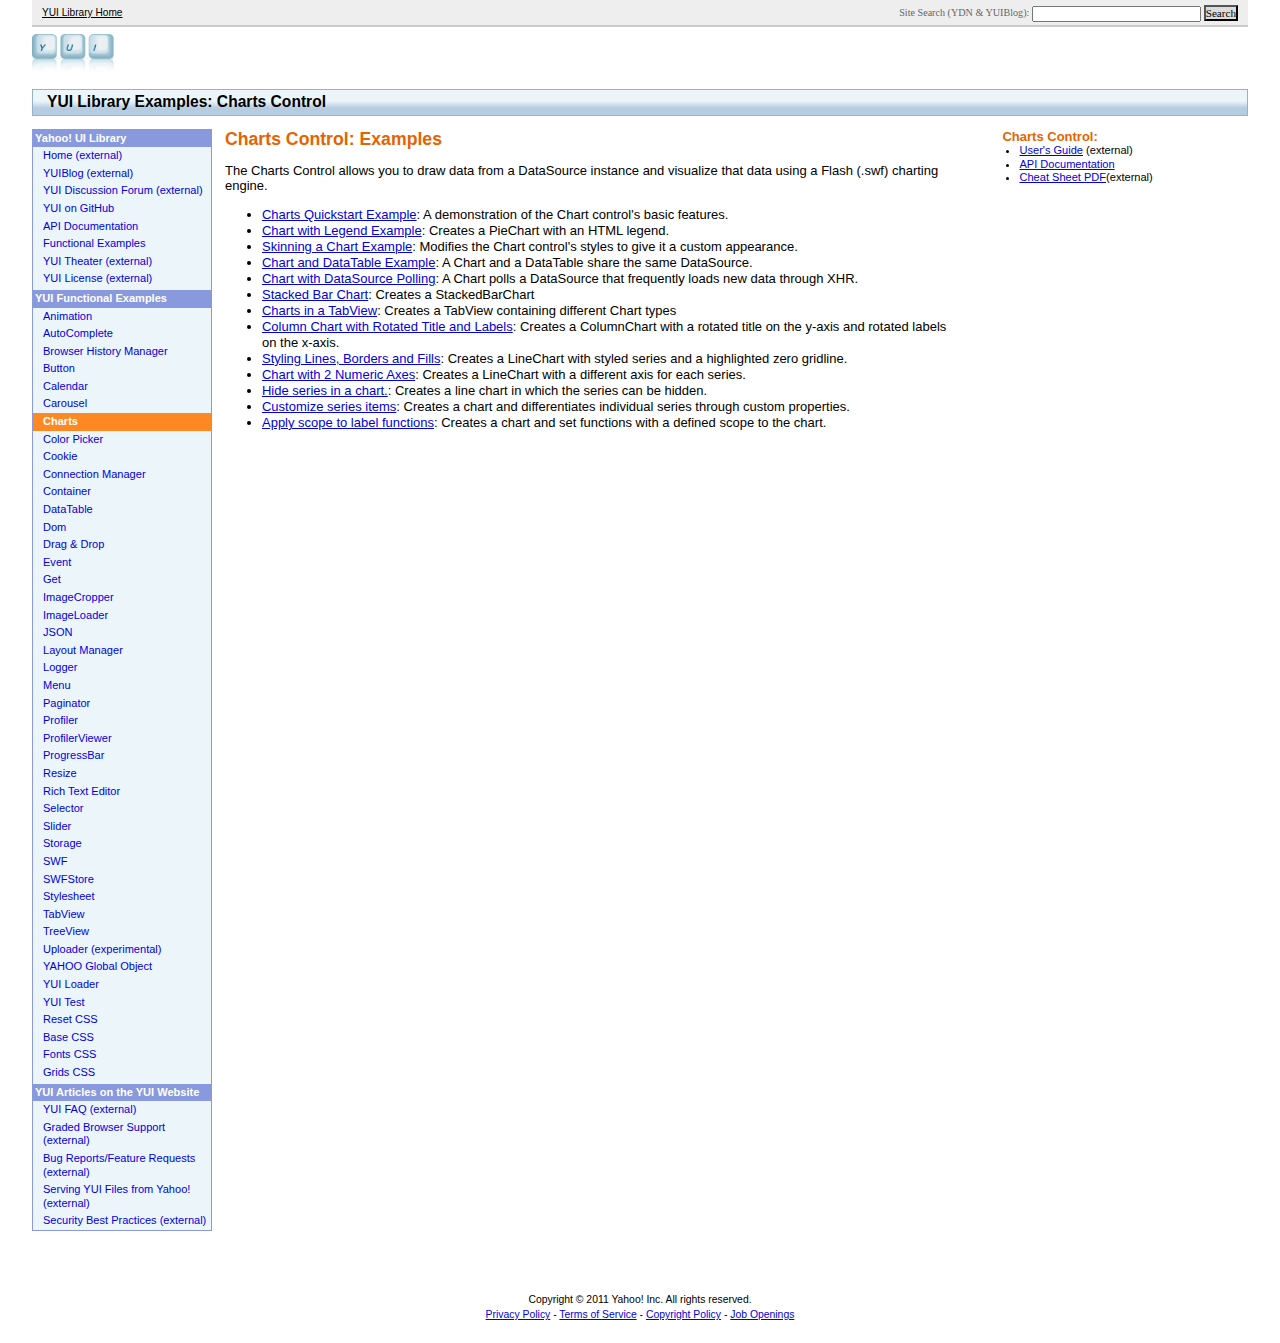
<file: yui/examples/charts/index.html>
<!DOCTYPE HTML PUBLIC "-//W3C//DTD HTML 4.01//EN" "http://www.w3.org/TR/html4/strict.dtd">
<html>
<head>
	<title>YUI Library Examples: Charts Control</title>
    

    <meta http-equiv="content-type" content="text/html; charset=utf-8">
    	<link rel="stylesheet" type="text/css" href="../../assets/yui.css" >

<style>
/*Supplemental CSS for the YUI distribution*/
#custom-doc { width: 95%; min-width: 950px; }
#pagetitle {background-image: url(../../assets/bg_hd.gif);}
</style>

<!--Script and CSS includes for YUI dependencies on this page-->
<script type="text/javascript" src="../../build/yuiloader/yuiloader-min.js"></script>
<script type="text/javascript" src="../../build/yahoo-dom-event/yahoo-dom-event.js"></script>

<script type="text/javascript">
//enable passthrough of errors from YUI Event:
if ((typeof YAHOO !== "undefined") && (YAHOO.util) && (YAHOO.util.Event)) {
	YAHOO.util.Event.throwErrors = true;
}
</script>
</head>
<body id="yahoo-com" class="">
<div id="custom-doc" class="yui-t2">
<div id="hd">
	<div id="ygunav">
		<p><em><a href="http://developer.yahoo.com/yui/">YUI Library Home</a></em></p>
		<form action="http://search.yahoo.com/search" id="sitesearchform">
		<input name="vs" type="hidden" value="developer.yahoo.com">
		<input name="vs" type="hidden" value="yuiblog.com">
		<div id="sitesearch">
			<label for="searchinput">Site Search (YDN &amp; YUIBlog): </label>
			<input type="text" id="searchinput" name="p">
			<input type="submit" value="Search" id="searchsubmit" class="ygbt">
		</div>
		</form>	</div>
	<div id="ygma"><a href="../../"><img src="../../assets/yui.gif"  border="0" height="38"></a></div>
	<div id="pagetitle"><h1>YUI Library Examples: Charts Control</h1></div>
</div>
<div id="bd">

<div id="yui-main">
	<div class="yui-b">
	  <div class="yui-ge">
		  <div class="yui-u first">
<h1 class="first-content">Charts Control: Examples</h1>


<p>The Charts Control allows you to draw data from a DataSource instance and visualize that data using a Flash (.swf) charting engine.</p><ul><li><a href='charts-quickstart.html'>Charts Quickstart Example</a>: A demonstration of the Chart control's basic features.</li><li><a href='charts-legend.html'>Chart with Legend Example</a>: Creates a PieChart with an HTML legend.</li><li><a href='charts-skins.html'>Skinning a Chart Example</a>: Modifies the Chart control's styles to give it a custom appearance.</li><li><a href='charts-datatable.html'>Chart and DataTable Example</a>: A Chart and a DataTable share the same DataSource.</li><li><a href='charts-xhr-polling.html'>Chart with DataSource Polling</a>: A Chart polls a DataSource that frequently loads new data through XHR.</li><li><a href='charts-stacked.html'>Stacked Bar Chart</a>: Creates a StackedBarChart</li><li><a href='charts-tabview.html'>Charts in a TabView</a>: Creates a TabView containing different Chart types</li><li><a href='charts-rotation.html'>Column Chart with Rotated Title and Labels</a>: Creates a ColumnChart with a rotated title on the y-axis and rotated labels on the x-axis.</li><li><a href='charts-styles.html'>Styling Lines, Borders and Fills</a>: Creates a LineChart with styled series and a highlighted zero gridline.</li><li><a href='charts-dualaxes.html'>Chart with 2 Numeric Axes</a>: Creates a LineChart with a different axis for each series.</li><li><a href='charts-hideseries.html'>Hide series in a chart.</a>: Creates a line chart in which the series can be hidden.</li><li><a href='charts-seriescustomization.html'>Customize series items</a>: Creates a chart and differentiates individual series through custom properties.</li><li><a href='charts-functionscope.html'>Apply scope to label functions</a>: Creates a chart and set functions with a defined scope to the chart.</li></ul>

		
			</div>
			<div class="yui-u">
				
				<div id="module">
					<h3 class="first-content">Charts Control:</h3>
					<ul>
						<li><a href="http://developer.yahoo.com/yui/charts/">User's Guide</a> (external)</li>
						<li><a href="../../docs/module_charts.html">API Documentation</a></li>
                            
                            
							<li><a href="http://yuiblog.com/assets/pdf/cheatsheets/charts.pdf">Cheat Sheet PDF</a>(external)</li></ul>
				</div>
				
				
		  </div>
	</div></div>
</div>



<div class="yui-b" id="tocWrapper">
<!-- TABLE OF CONTENTS -->
<div id="toc">
	
<ul>
<li class="sect first">Yahoo! UI Library</li><li class="item"><a title="The Yahoo! User Interface Library (YUI)" href="http://developer.yahoo.com/yui/">Home (external)</a></li><li class="item"><a title="The Yahoo! User Interface Blog" href="http://yuiblog.com">YUIBlog (external)</a></li><li class="item"><a title="YUILibrary.com hosts the YUI community forums" href="http://yuilibrary.com/forum/">YUI Discussion Forum (external)</a></li><li class="item"><a title="The YUI Library source can be checked out from GitHub" href="http://github.com/yui/">YUI on GitHub</a></li><li class="item"><a title="Instantly searchable API documentation for the entire YUI library." href="../../docs/index.html">API Documentation</a></li><li class="item"><a title="Examples of every YUI utility and control in action" href="../../examples/">Functional Examples</a></li><li class="item"><a title="Videos and podcasts from the YUI Team and from the Yahoo! frontend engineering community." href="http://developer.yahoo.com/yui/theater/">YUI Theater (external)</a></li><li class="item"><a title="YUI is free and open, offered under a BSD license." href="http://developer.yahoo.com/yui/license.html">YUI License (external)</a></li><li class="sect">YUI Functional Examples</li><li class="item"><a title="The YUI Animation Utility - Functional Examples" href="../../examples/animation/index.html">Animation</a></li><li class="item"><a title="The YUI AutoComplete Control - Functional Examples" href="../../examples/autocomplete/index.html">AutoComplete</a></li><li class="item"><a title="The YUI Browser History Manager - Functional Examples" href="../../examples/history/index.html">Browser History Manager</a></li><li class="item"><a title="The YUI Button Control - Functional Examples" href="../../examples/button/index.html">Button</a></li><li class="item"><a title="The YUI Calendar Control - Functional Examples" href="../../examples/calendar/index.html">Calendar</a></li><li class="item"><a title="The YUI Carousel Control - Functional Examples" href="../../examples/carousel/index.html">Carousel</a></li><li class="selected "><a title="The YUI Charts Control - Functional Examples" href="../../examples/charts/index.html">Charts</a></li><li class="item"><a title="The YUI Color Picker Control - Functional Examples" href="../../examples/colorpicker/index.html">Color Picker</a></li><li class="item"><a title="The YUI Cookie Utility - Functional Examples" href="../../examples/cookie/index.html">Cookie</a></li><li class="item"><a title="The YUI Connection Manager (AJAX) - Functional Examples" href="../../examples/connection/index.html">Connection Manager</a></li><li class="item"><a title="The YUI Container Family (Module, Overlay, Tooltip, Panel, Dialog, SimpleDialog) - Functional Examples" href="../../examples/container/index.html">Container</a></li><li class="item"><a title="The YUI DataTable Control - Functional Examples" href="../../examples/datatable/index.html">DataTable</a></li><li class="item"><a title="The YUI Dom Collection - Functional Examples" href="../../examples/dom/index.html">Dom</a></li><li class="item"><a title="The YUI Drag &amp; Drop Utility - Functional Examples" href="../../examples/dragdrop/index.html">Drag &amp; Drop</a></li><li class="item"><a title="The YUI Event Utility - Functional Examples" href="../../examples/event/index.html">Event</a></li><li class="item"><a title="The YUI Get Utility - Functional Examples" href="../../examples/get/index.html">Get</a></li><li class="item"><a title="The YUI ImageCropper Control - Functional Examples" href="../../examples/imagecropper/index.html">ImageCropper</a></li><li class="item"><a title="The YUI ImageLoader Utility - Functional Examples" href="../../examples/imageloader/index.html">ImageLoader</a></li><li class="item"><a title="The YUI JSON Utility - Functional Examples" href="../../examples/json/index.html">JSON</a></li><li class="item"><a title="The YUI Layout Manager - Functional Examples" href="../../examples/layout/index.html">Layout Manager</a></li><li class="item"><a title="The YUI Logger Control - Functional Examples" href="../../examples/logger/index.html">Logger</a></li><li class="item"><a title="The YUI Menu Control - Functional Examples" href="../../examples/menu/index.html">Menu</a></li><li class="item"><a title="The YUI Paginator - Functional Examples" href="../../examples/paginator/index.html">Paginator</a></li><li class="item"><a title="The YUI Profiler Utility - Functional Examples" href="../../examples/profiler/index.html">Profiler</a></li><li class="item"><a title="The YUI ProfileViewer Control - Functional Examples" href="../../examples/profilerviewer/index.html">ProfilerViewer</a></li><li class="item"><a title="The YUI ProgressBar Control - Functional Examples" href="../../examples/progressbar/index.html">ProgressBar</a></li><li class="item"><a title="The YUI Resize Utility - Functional Examples" href="../../examples/resize/index.html">Resize</a></li><li class="item"><a title="The YUI Rich Text Editor - Functional Examples" href="../../examples/editor/index.html">Rich Text Editor</a></li><li class="item"><a title="The YUI Selector Utility - Functional Examples" href="../../examples/selector/index.html">Selector</a></li><li class="item"><a title="The YUI Slider Control - Functional Examples" href="../../examples/slider/index.html">Slider</a></li><li class="item"><a title="The YUI Storage Utility - Functional Examples" href="../../examples/storage/index.html">Storage</a></li><li class="item"><a title="The YUI SWF Utility - Functional Examples" href="../../examples/swf/index.html">SWF</a></li><li class="item"><a title="The YUI SWFStore Utility - Functional Examples" href="../../examples/swfstore/index.html">SWFStore</a></li><li class="item"><a title="The YUI Stylesheet Utility - Functional Examples" href="../../examples/stylesheet/index.html">Stylesheet</a></li><li class="item"><a title="The YUI TabView Control - Functional Examples" href="../../examples/tabview/index.html">TabView</a></li><li class="item"><a title="The YUI TreeView Control - Functional Examples" href="../../examples/treeview/index.html">TreeView</a></li><li class="item"><a title="The YUI Uploader Utility - Functional Examples" href="../../examples/uploader/index.html">Uploader (experimental)</a></li><li class="item"><a title="The YUI YAHOO Global Object - Functional Examples" href="../../examples/yahoo/index.html">YAHOO Global Object</a></li><li class="item"><a title="The YUI Loader Utility - Functional Examples" href="../../examples/yuiloader/index.html">YUI Loader</a></li><li class="item"><a title="The YUI Test Utility - Functional Examples" href="../../examples/yuitest/index.html">YUI Test</a></li><li class="item"><a title="YUI Reset CSS - Functional Examples" href="../../examples/reset/index.html">Reset CSS</a></li><li class="item"><a title="YUI Base CSS - Functional Examples" href="../../examples/base/index.html">Base CSS</a></li><li class="item"><a title="YUI Fonts CSS - Functional Examples" href="../../examples/fonts/index.html">Fonts CSS</a></li><li class="item"><a title="YUI Grids CSS - Functional Examples" href="../../examples/grids/index.html">Grids CSS</a></li><li class="sect">YUI Articles on the YUI Website</li><li class="item"><a title="Answers to Frequently Asked Questions about the YUI Library" href="http://developer.yahoo.com/yui/articles/faq/">YUI FAQ (external)</a></li><li class="item"><a title="Yahoo!'s philosophy of Graded Browser Support" href="http://developer.yahoo.com/yui/articles/gbs/">Graded Browser Support (external)</a></li><li class="item"><a title="Reporting Bugs and Making Feature Requests for YUI Components" href="http://developer.yahoo.com/yui/articles/reportingbugs/">Bug Reports/Feature Requests (external)</a></li><li class="item"><a title="Serve YUI source files from Yahoo! -- free, fast, and simple" href="http://developer.yahoo.com/yui/articles/hosting/">Serving YUI Files from Yahoo! (external)</a></li><li class="item"><a title="Best practices for working with web services while protecting user privacy" href="http://developer.yahoo.com/security/">Security Best Practices (external)</a></li></ul>
</div>
</div>
	</div><!--closes bd-->

	<div id="ft">
        <p class="first">Copyright &copy; 2011 Yahoo! Inc. All rights reserved.</p>
        <p><a href="http://privacy.yahoo.com/privacy/us/devel/index.html">Privacy Policy</a> - 
            <a href="http://docs.yahoo.com/info/terms/">Terms of Service</a> - 
            <a href="http://docs.yahoo.com/info/copyright/copyright.html">Copyright Policy</a> - 
            <a href="http://careers.yahoo.com/">Job Openings</a></p>
	</div>
</div>

</body>
</html>
</file>
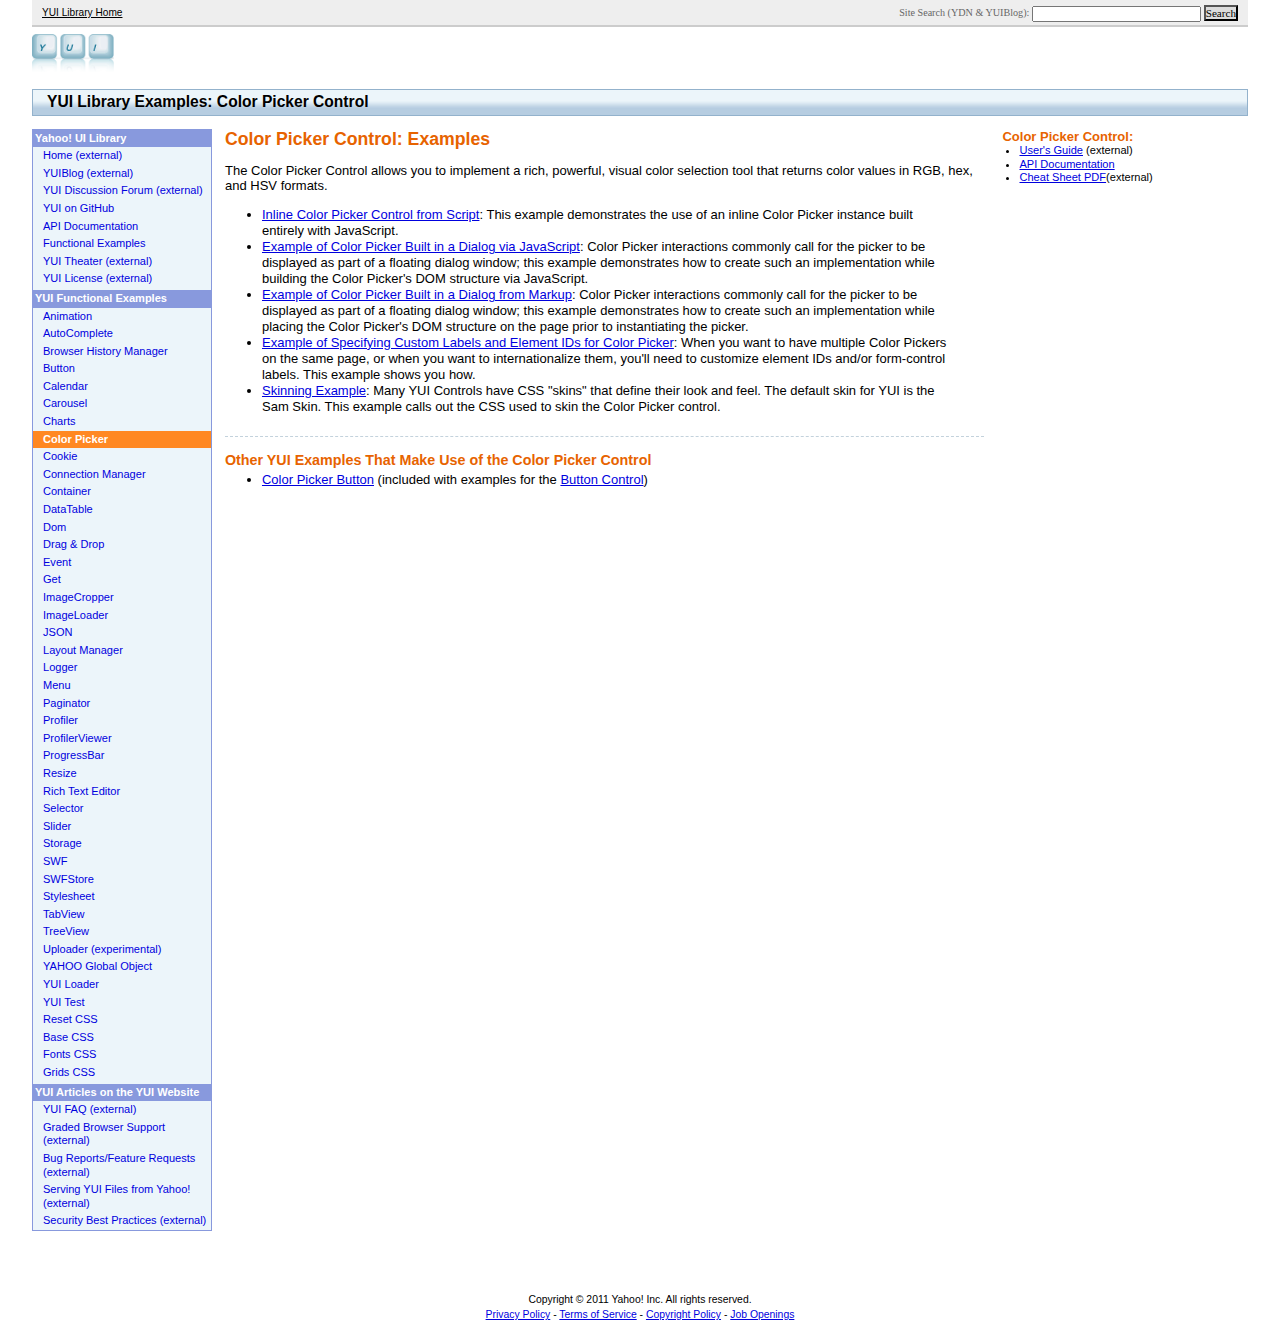
<file: yui/examples/colorpicker/index.html>
<!DOCTYPE HTML PUBLIC "-//W3C//DTD HTML 4.01//EN" "http://www.w3.org/TR/html4/strict.dtd">
<html>
<head>
	<title>YUI Library Examples: Color Picker Control</title>
    

    <meta http-equiv="content-type" content="text/html; charset=utf-8">
    	<link rel="stylesheet" type="text/css" href="../../assets/yui.css" >

<style>
/*Supplemental CSS for the YUI distribution*/
#custom-doc { width: 95%; min-width: 950px; }
#pagetitle {background-image: url(../../assets/bg_hd.gif);}
</style>

<!--Script and CSS includes for YUI dependencies on this page-->
<script type="text/javascript" src="../../build/yuiloader/yuiloader-min.js"></script>
<script type="text/javascript" src="../../build/yahoo-dom-event/yahoo-dom-event.js"></script>

<script type="text/javascript">
//enable passthrough of errors from YUI Event:
if ((typeof YAHOO !== "undefined") && (YAHOO.util) && (YAHOO.util.Event)) {
	YAHOO.util.Event.throwErrors = true;
}
</script>
</head>
<body id="yahoo-com" class="">
<div id="custom-doc" class="yui-t2">
<div id="hd">
	<div id="ygunav">
		<p><em><a href="http://developer.yahoo.com/yui/">YUI Library Home</a></em></p>
		<form action="http://search.yahoo.com/search" id="sitesearchform">
		<input name="vs" type="hidden" value="developer.yahoo.com">
		<input name="vs" type="hidden" value="yuiblog.com">
		<div id="sitesearch">
			<label for="searchinput">Site Search (YDN &amp; YUIBlog): </label>
			<input type="text" id="searchinput" name="p">
			<input type="submit" value="Search" id="searchsubmit" class="ygbt">
		</div>
		</form>	</div>
	<div id="ygma"><a href="../../"><img src="../../assets/yui.gif"  border="0" height="38"></a></div>
	<div id="pagetitle"><h1>YUI Library Examples: Color Picker Control</h1></div>
</div>
<div id="bd">

<div id="yui-main">
	<div class="yui-b">
	  <div class="yui-ge">
		  <div class="yui-u first">
<h1 class="first-content">Color Picker Control: Examples</h1>


<p>The Color Picker Control allows you to implement a rich, powerful, visual color selection tool that returns color values in RGB, hex, and HSV formats.</p><ul><li><a href='colorpicker-fromscript.html'>Inline Color Picker Control from Script</a>: This example demonstrates the use of an inline Color Picker instance built entirely with JavaScript.</li><li><a href='colorpicker-dialog-from-script.html'>Example of Color Picker Built in a Dialog via JavaScript</a>: Color Picker interactions commonly call for the picker to be displayed as part of a floating dialog window; this example demonstrates how to create such an implementation while building the Color Picker's DOM structure via JavaScript.</li><li><a href='colorpicker-dialog-from-markup.html'>Example of Color Picker Built in a Dialog from Markup</a>: Color Picker interactions commonly call for the picker to be displayed as part of a floating dialog window; this example demonstrates how to create such an implementation while placing the Color Picker's DOM structure on the page prior to instantiating the picker.</li><li><a href='colorpicker-custom.html'>Example of Specifying Custom Labels and Element IDs for Color Picker</a>: When you want to have multiple Color Pickers on the same page, or when you want to internationalize them, you'll need to customize element IDs and/or form-control labels.  This example shows you how.</li><li><a href='colorpicker-skinning.html'>Skinning Example</a>: Many YUI Controls have CSS "skins" that define their look and feel.  The default skin for YUI is the Sam Skin.  This example calls out the CSS used to skin the Color Picker control.</li></ul>

<h2 id='relatedExamples'>Other YUI Examples That Make Use of the Color Picker Control</h2><ul><li><a href='../../examples/button/btn_example11.html'>Color Picker Button</a> (included with examples for the <a href='../../examples/button/index.html'>Button Control</a>)</li></ul>		
			</div>
			<div class="yui-u">
				
				<div id="module">
					<h3 class="first-content">Color Picker Control:</h3>
					<ul>
						<li><a href="http://developer.yahoo.com/yui/colorpicker/">User's Guide</a> (external)</li>
						<li><a href="../../docs/module_colorpicker.html">API Documentation</a></li>
                            
                            
							<li><a href="http://yuiblog.com/assets/pdf/cheatsheets/colorpicker.pdf">Cheat Sheet PDF</a>(external)</li></ul>
				</div>
				
				
		  </div>
	</div></div>
</div>



<div class="yui-b" id="tocWrapper">
<!-- TABLE OF CONTENTS -->
<div id="toc">
	
<ul>
<li class="sect first">Yahoo! UI Library</li><li class="item"><a title="The Yahoo! User Interface Library (YUI)" href="http://developer.yahoo.com/yui/">Home (external)</a></li><li class="item"><a title="The Yahoo! User Interface Blog" href="http://yuiblog.com">YUIBlog (external)</a></li><li class="item"><a title="YUILibrary.com hosts the YUI community forums" href="http://yuilibrary.com/forum/">YUI Discussion Forum (external)</a></li><li class="item"><a title="The YUI Library source can be checked out from GitHub" href="http://github.com/yui/">YUI on GitHub</a></li><li class="item"><a title="Instantly searchable API documentation for the entire YUI library." href="../../docs/index.html">API Documentation</a></li><li class="item"><a title="Examples of every YUI utility and control in action" href="../../examples/">Functional Examples</a></li><li class="item"><a title="Videos and podcasts from the YUI Team and from the Yahoo! frontend engineering community." href="http://developer.yahoo.com/yui/theater/">YUI Theater (external)</a></li><li class="item"><a title="YUI is free and open, offered under a BSD license." href="http://developer.yahoo.com/yui/license.html">YUI License (external)</a></li><li class="sect">YUI Functional Examples</li><li class="item"><a title="The YUI Animation Utility - Functional Examples" href="../../examples/animation/index.html">Animation</a></li><li class="item"><a title="The YUI AutoComplete Control - Functional Examples" href="../../examples/autocomplete/index.html">AutoComplete</a></li><li class="item"><a title="The YUI Browser History Manager - Functional Examples" href="../../examples/history/index.html">Browser History Manager</a></li><li class="item"><a title="The YUI Button Control - Functional Examples" href="../../examples/button/index.html">Button</a></li><li class="item"><a title="The YUI Calendar Control - Functional Examples" href="../../examples/calendar/index.html">Calendar</a></li><li class="item"><a title="The YUI Carousel Control - Functional Examples" href="../../examples/carousel/index.html">Carousel</a></li><li class="item"><a title="The YUI Charts Control - Functional Examples" href="../../examples/charts/index.html">Charts</a></li><li class="selected "><a title="The YUI Color Picker Control - Functional Examples" href="../../examples/colorpicker/index.html">Color Picker</a></li><li class="item"><a title="The YUI Cookie Utility - Functional Examples" href="../../examples/cookie/index.html">Cookie</a></li><li class="item"><a title="The YUI Connection Manager (AJAX) - Functional Examples" href="../../examples/connection/index.html">Connection Manager</a></li><li class="item"><a title="The YUI Container Family (Module, Overlay, Tooltip, Panel, Dialog, SimpleDialog) - Functional Examples" href="../../examples/container/index.html">Container</a></li><li class="item"><a title="The YUI DataTable Control - Functional Examples" href="../../examples/datatable/index.html">DataTable</a></li><li class="item"><a title="The YUI Dom Collection - Functional Examples" href="../../examples/dom/index.html">Dom</a></li><li class="item"><a title="The YUI Drag &amp; Drop Utility - Functional Examples" href="../../examples/dragdrop/index.html">Drag &amp; Drop</a></li><li class="item"><a title="The YUI Event Utility - Functional Examples" href="../../examples/event/index.html">Event</a></li><li class="item"><a title="The YUI Get Utility - Functional Examples" href="../../examples/get/index.html">Get</a></li><li class="item"><a title="The YUI ImageCropper Control - Functional Examples" href="../../examples/imagecropper/index.html">ImageCropper</a></li><li class="item"><a title="The YUI ImageLoader Utility - Functional Examples" href="../../examples/imageloader/index.html">ImageLoader</a></li><li class="item"><a title="The YUI JSON Utility - Functional Examples" href="../../examples/json/index.html">JSON</a></li><li class="item"><a title="The YUI Layout Manager - Functional Examples" href="../../examples/layout/index.html">Layout Manager</a></li><li class="item"><a title="The YUI Logger Control - Functional Examples" href="../../examples/logger/index.html">Logger</a></li><li class="item"><a title="The YUI Menu Control - Functional Examples" href="../../examples/menu/index.html">Menu</a></li><li class="item"><a title="The YUI Paginator - Functional Examples" href="../../examples/paginator/index.html">Paginator</a></li><li class="item"><a title="The YUI Profiler Utility - Functional Examples" href="../../examples/profiler/index.html">Profiler</a></li><li class="item"><a title="The YUI ProfileViewer Control - Functional Examples" href="../../examples/profilerviewer/index.html">ProfilerViewer</a></li><li class="item"><a title="The YUI ProgressBar Control - Functional Examples" href="../../examples/progressbar/index.html">ProgressBar</a></li><li class="item"><a title="The YUI Resize Utility - Functional Examples" href="../../examples/resize/index.html">Resize</a></li><li class="item"><a title="The YUI Rich Text Editor - Functional Examples" href="../../examples/editor/index.html">Rich Text Editor</a></li><li class="item"><a title="The YUI Selector Utility - Functional Examples" href="../../examples/selector/index.html">Selector</a></li><li class="item"><a title="The YUI Slider Control - Functional Examples" href="../../examples/slider/index.html">Slider</a></li><li class="item"><a title="The YUI Storage Utility - Functional Examples" href="../../examples/storage/index.html">Storage</a></li><li class="item"><a title="The YUI SWF Utility - Functional Examples" href="../../examples/swf/index.html">SWF</a></li><li class="item"><a title="The YUI SWFStore Utility - Functional Examples" href="../../examples/swfstore/index.html">SWFStore</a></li><li class="item"><a title="The YUI Stylesheet Utility - Functional Examples" href="../../examples/stylesheet/index.html">Stylesheet</a></li><li class="item"><a title="The YUI TabView Control - Functional Examples" href="../../examples/tabview/index.html">TabView</a></li><li class="item"><a title="The YUI TreeView Control - Functional Examples" href="../../examples/treeview/index.html">TreeView</a></li><li class="item"><a title="The YUI Uploader Utility - Functional Examples" href="../../examples/uploader/index.html">Uploader (experimental)</a></li><li class="item"><a title="The YUI YAHOO Global Object - Functional Examples" href="../../examples/yahoo/index.html">YAHOO Global Object</a></li><li class="item"><a title="The YUI Loader Utility - Functional Examples" href="../../examples/yuiloader/index.html">YUI Loader</a></li><li class="item"><a title="The YUI Test Utility - Functional Examples" href="../../examples/yuitest/index.html">YUI Test</a></li><li class="item"><a title="YUI Reset CSS - Functional Examples" href="../../examples/reset/index.html">Reset CSS</a></li><li class="item"><a title="YUI Base CSS - Functional Examples" href="../../examples/base/index.html">Base CSS</a></li><li class="item"><a title="YUI Fonts CSS - Functional Examples" href="../../examples/fonts/index.html">Fonts CSS</a></li><li class="item"><a title="YUI Grids CSS - Functional Examples" href="../../examples/grids/index.html">Grids CSS</a></li><li class="sect">YUI Articles on the YUI Website</li><li class="item"><a title="Answers to Frequently Asked Questions about the YUI Library" href="http://developer.yahoo.com/yui/articles/faq/">YUI FAQ (external)</a></li><li class="item"><a title="Yahoo!'s philosophy of Graded Browser Support" href="http://developer.yahoo.com/yui/articles/gbs/">Graded Browser Support (external)</a></li><li class="item"><a title="Reporting Bugs and Making Feature Requests for YUI Components" href="http://developer.yahoo.com/yui/articles/reportingbugs/">Bug Reports/Feature Requests (external)</a></li><li class="item"><a title="Serve YUI source files from Yahoo! -- free, fast, and simple" href="http://developer.yahoo.com/yui/articles/hosting/">Serving YUI Files from Yahoo! (external)</a></li><li class="item"><a title="Best practices for working with web services while protecting user privacy" href="http://developer.yahoo.com/security/">Security Best Practices (external)</a></li></ul>
</div>
</div>
	</div><!--closes bd-->

	<div id="ft">
        <p class="first">Copyright &copy; 2011 Yahoo! Inc. All rights reserved.</p>
        <p><a href="http://privacy.yahoo.com/privacy/us/devel/index.html">Privacy Policy</a> - 
            <a href="http://docs.yahoo.com/info/terms/">Terms of Service</a> - 
            <a href="http://docs.yahoo.com/info/copyright/copyright.html">Copyright Policy</a> - 
            <a href="http://careers.yahoo.com/">Job Openings</a></p>
	</div>
</div>

</body>
</html>
</file>
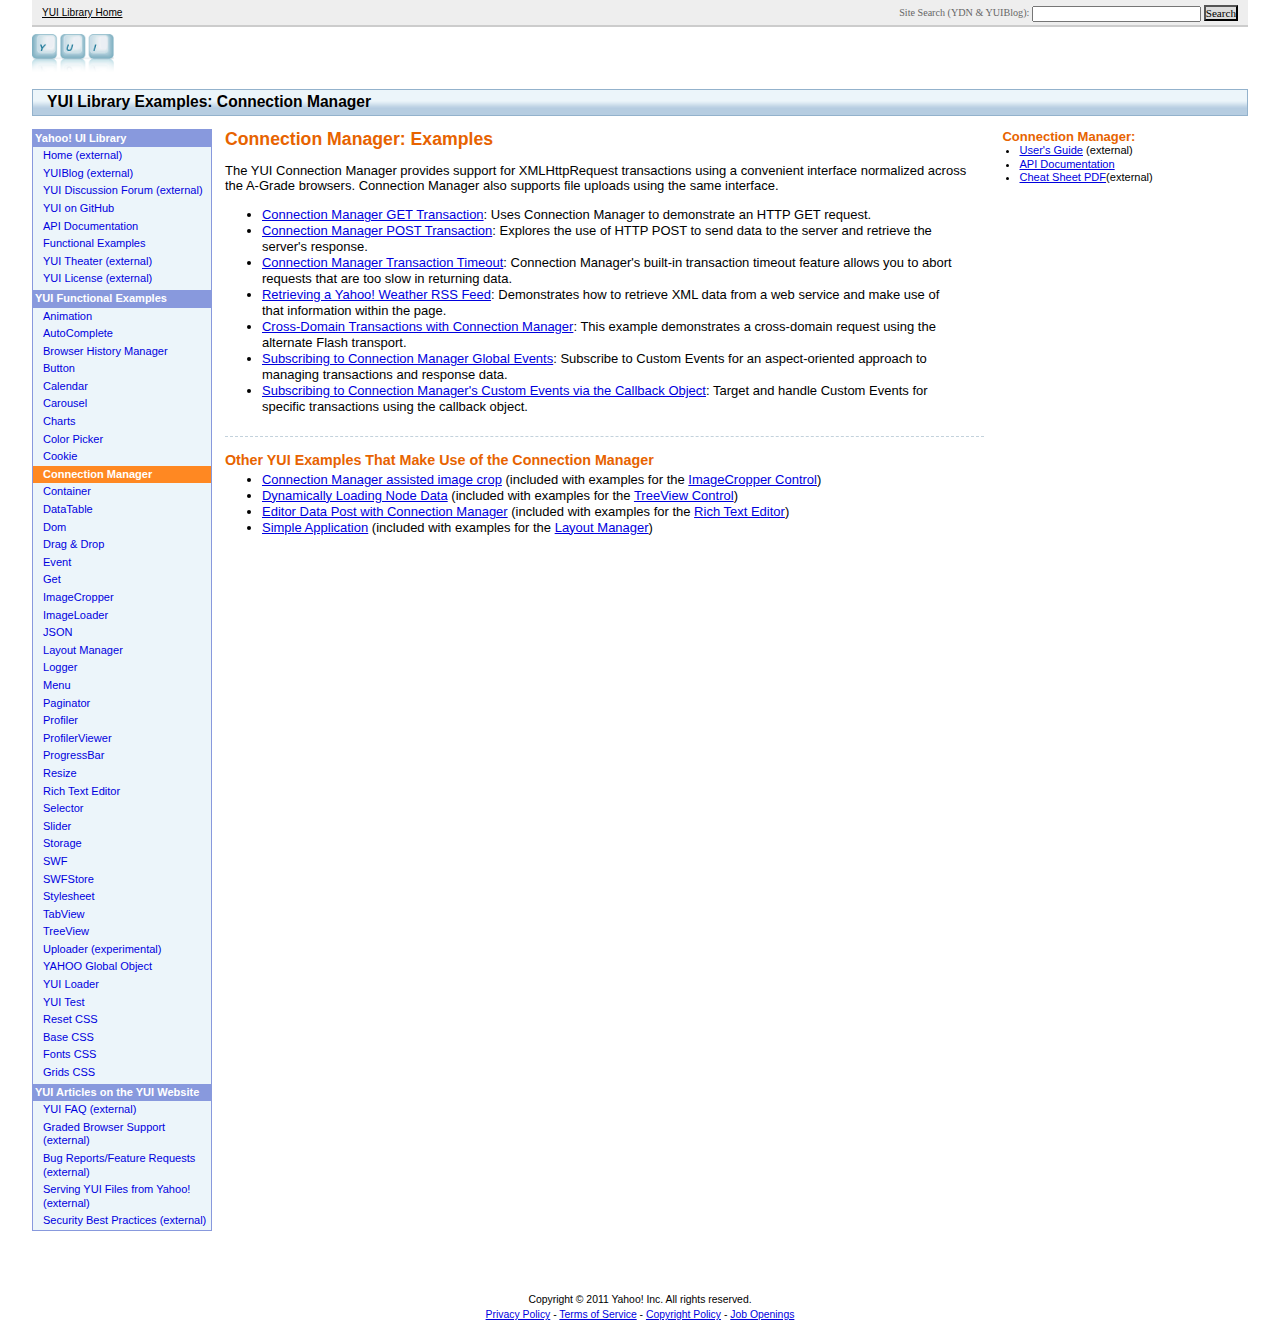
<file: yui/examples/connection/index.html>
<!DOCTYPE HTML PUBLIC "-//W3C//DTD HTML 4.01//EN" "http://www.w3.org/TR/html4/strict.dtd">
<html>
<head>
	<title>YUI Library Examples: Connection Manager</title>
    

    <meta http-equiv="content-type" content="text/html; charset=utf-8">
    	<link rel="stylesheet" type="text/css" href="../../assets/yui.css" >

<style>
/*Supplemental CSS for the YUI distribution*/
#custom-doc { width: 95%; min-width: 950px; }
#pagetitle {background-image: url(../../assets/bg_hd.gif);}
</style>

<!--Script and CSS includes for YUI dependencies on this page-->
<script type="text/javascript" src="../../build/yuiloader/yuiloader-min.js"></script>
<script type="text/javascript" src="../../build/yahoo-dom-event/yahoo-dom-event.js"></script>

<script type="text/javascript">
//enable passthrough of errors from YUI Event:
if ((typeof YAHOO !== "undefined") && (YAHOO.util) && (YAHOO.util.Event)) {
	YAHOO.util.Event.throwErrors = true;
}
</script>
</head>
<body id="yahoo-com" class="">
<div id="custom-doc" class="yui-t2">
<div id="hd">
	<div id="ygunav">
		<p><em><a href="http://developer.yahoo.com/yui/">YUI Library Home</a></em></p>
		<form action="http://search.yahoo.com/search" id="sitesearchform">
		<input name="vs" type="hidden" value="developer.yahoo.com">
		<input name="vs" type="hidden" value="yuiblog.com">
		<div id="sitesearch">
			<label for="searchinput">Site Search (YDN &amp; YUIBlog): </label>
			<input type="text" id="searchinput" name="p">
			<input type="submit" value="Search" id="searchsubmit" class="ygbt">
		</div>
		</form>	</div>
	<div id="ygma"><a href="../../"><img src="../../assets/yui.gif"  border="0" height="38"></a></div>
	<div id="pagetitle"><h1>YUI Library Examples: Connection Manager</h1></div>
</div>
<div id="bd">

<div id="yui-main">
	<div class="yui-b">
	  <div class="yui-ge">
		  <div class="yui-u first">
<h1 class="first-content">Connection Manager: Examples</h1>


<p><p>The YUI Connection Manager provides support for XMLHttpRequest transactions using a convenient interface normalized across the A-Grade browsers.  Connection Manager also supports file uploads using the same interface.</p></p><ul><li><a href='get.html'>Connection Manager GET Transaction</a>: Uses Connection Manager to demonstrate an HTTP GET request.</li><li><a href='post.html'>Connection Manager POST Transaction</a>: Explores the use of HTTP POST to send data to the server and retrieve the server's response.</li><li><a href='abort.html'>Connection Manager Transaction Timeout</a>: Connection Manager's built-in transaction timeout feature allows you to abort requests that are too slow in returning data.</li><li><a href='weather.html'>Retrieving a Yahoo! Weather RSS Feed</a>: Demonstrates how to retrieve XML data from a web service and make use of that information within the page.</li><li><a href='xdr.html'>Cross-Domain Transactions with Connection Manager</a>: This example demonstrates a cross-domain request using the alternate Flash transport.</li><li><a href='global_customevents.html'>Subscribing to Connection Manager Global Events</a>: Subscribe to Custom Events for an aspect-oriented approach to managing transactions and response data.</li><li><a href='callback_customevents.html'>Subscribing to Connection Manager's Custom Events via the Callback Object</a>: Target and handle Custom Events for specific transactions using the callback object.</li></ul>

<h2 id='relatedExamples'>Other YUI Examples That Make Use of the Connection Manager</h2><ul><li><a href='../../examples/imagecropper/conn_crop.html'>Connection Manager assisted image crop</a> (included with examples for the <a href='../../examples/imagecropper/index.html'>ImageCropper Control</a>)</li><li><a href='../../examples/treeview/dynamic_tree.html'>Dynamically Loading Node Data</a> (included with examples for the <a href='../../examples/treeview/index.html'>TreeView Control</a>)</li><li><a href='../../examples/editor/post_editor.html'>Editor Data Post with Connection Manager</a> (included with examples for the <a href='../../examples/editor/index.html'>Rich Text Editor</a>)</li><li><a href='../../examples/layout/calrte_layout.html'>Simple Application</a> (included with examples for the <a href='../../examples/layout/index.html'>Layout Manager</a>)</li></ul>		
			</div>
			<div class="yui-u">
				
				<div id="module">
					<h3 class="first-content">Connection Manager:</h3>
					<ul>
						<li><a href="http://developer.yahoo.com/yui/connection/">User's Guide</a> (external)</li>
						<li><a href="../../docs/module_connection.html">API Documentation</a></li>
                            
                            
							<li><a href="http://yuiblog.com/assets/pdf/cheatsheets/connection.pdf">Cheat Sheet PDF</a>(external)</li></ul>
				</div>
				
				
		  </div>
	</div></div>
</div>



<div class="yui-b" id="tocWrapper">
<!-- TABLE OF CONTENTS -->
<div id="toc">
	
<ul>
<li class="sect first">Yahoo! UI Library</li><li class="item"><a title="The Yahoo! User Interface Library (YUI)" href="http://developer.yahoo.com/yui/">Home (external)</a></li><li class="item"><a title="The Yahoo! User Interface Blog" href="http://yuiblog.com">YUIBlog (external)</a></li><li class="item"><a title="YUILibrary.com hosts the YUI community forums" href="http://yuilibrary.com/forum/">YUI Discussion Forum (external)</a></li><li class="item"><a title="The YUI Library source can be checked out from GitHub" href="http://github.com/yui/">YUI on GitHub</a></li><li class="item"><a title="Instantly searchable API documentation for the entire YUI library." href="../../docs/index.html">API Documentation</a></li><li class="item"><a title="Examples of every YUI utility and control in action" href="../../examples/">Functional Examples</a></li><li class="item"><a title="Videos and podcasts from the YUI Team and from the Yahoo! frontend engineering community." href="http://developer.yahoo.com/yui/theater/">YUI Theater (external)</a></li><li class="item"><a title="YUI is free and open, offered under a BSD license." href="http://developer.yahoo.com/yui/license.html">YUI License (external)</a></li><li class="sect">YUI Functional Examples</li><li class="item"><a title="The YUI Animation Utility - Functional Examples" href="../../examples/animation/index.html">Animation</a></li><li class="item"><a title="The YUI AutoComplete Control - Functional Examples" href="../../examples/autocomplete/index.html">AutoComplete</a></li><li class="item"><a title="The YUI Browser History Manager - Functional Examples" href="../../examples/history/index.html">Browser History Manager</a></li><li class="item"><a title="The YUI Button Control - Functional Examples" href="../../examples/button/index.html">Button</a></li><li class="item"><a title="The YUI Calendar Control - Functional Examples" href="../../examples/calendar/index.html">Calendar</a></li><li class="item"><a title="The YUI Carousel Control - Functional Examples" href="../../examples/carousel/index.html">Carousel</a></li><li class="item"><a title="The YUI Charts Control - Functional Examples" href="../../examples/charts/index.html">Charts</a></li><li class="item"><a title="The YUI Color Picker Control - Functional Examples" href="../../examples/colorpicker/index.html">Color Picker</a></li><li class="item"><a title="The YUI Cookie Utility - Functional Examples" href="../../examples/cookie/index.html">Cookie</a></li><li class="selected "><a title="The YUI Connection Manager (AJAX) - Functional Examples" href="../../examples/connection/index.html">Connection Manager</a></li><li class="item"><a title="The YUI Container Family (Module, Overlay, Tooltip, Panel, Dialog, SimpleDialog) - Functional Examples" href="../../examples/container/index.html">Container</a></li><li class="item"><a title="The YUI DataTable Control - Functional Examples" href="../../examples/datatable/index.html">DataTable</a></li><li class="item"><a title="The YUI Dom Collection - Functional Examples" href="../../examples/dom/index.html">Dom</a></li><li class="item"><a title="The YUI Drag &amp; Drop Utility - Functional Examples" href="../../examples/dragdrop/index.html">Drag &amp; Drop</a></li><li class="item"><a title="The YUI Event Utility - Functional Examples" href="../../examples/event/index.html">Event</a></li><li class="item"><a title="The YUI Get Utility - Functional Examples" href="../../examples/get/index.html">Get</a></li><li class="item"><a title="The YUI ImageCropper Control - Functional Examples" href="../../examples/imagecropper/index.html">ImageCropper</a></li><li class="item"><a title="The YUI ImageLoader Utility - Functional Examples" href="../../examples/imageloader/index.html">ImageLoader</a></li><li class="item"><a title="The YUI JSON Utility - Functional Examples" href="../../examples/json/index.html">JSON</a></li><li class="item"><a title="The YUI Layout Manager - Functional Examples" href="../../examples/layout/index.html">Layout Manager</a></li><li class="item"><a title="The YUI Logger Control - Functional Examples" href="../../examples/logger/index.html">Logger</a></li><li class="item"><a title="The YUI Menu Control - Functional Examples" href="../../examples/menu/index.html">Menu</a></li><li class="item"><a title="The YUI Paginator - Functional Examples" href="../../examples/paginator/index.html">Paginator</a></li><li class="item"><a title="The YUI Profiler Utility - Functional Examples" href="../../examples/profiler/index.html">Profiler</a></li><li class="item"><a title="The YUI ProfileViewer Control - Functional Examples" href="../../examples/profilerviewer/index.html">ProfilerViewer</a></li><li class="item"><a title="The YUI ProgressBar Control - Functional Examples" href="../../examples/progressbar/index.html">ProgressBar</a></li><li class="item"><a title="The YUI Resize Utility - Functional Examples" href="../../examples/resize/index.html">Resize</a></li><li class="item"><a title="The YUI Rich Text Editor - Functional Examples" href="../../examples/editor/index.html">Rich Text Editor</a></li><li class="item"><a title="The YUI Selector Utility - Functional Examples" href="../../examples/selector/index.html">Selector</a></li><li class="item"><a title="The YUI Slider Control - Functional Examples" href="../../examples/slider/index.html">Slider</a></li><li class="item"><a title="The YUI Storage Utility - Functional Examples" href="../../examples/storage/index.html">Storage</a></li><li class="item"><a title="The YUI SWF Utility - Functional Examples" href="../../examples/swf/index.html">SWF</a></li><li class="item"><a title="The YUI SWFStore Utility - Functional Examples" href="../../examples/swfstore/index.html">SWFStore</a></li><li class="item"><a title="The YUI Stylesheet Utility - Functional Examples" href="../../examples/stylesheet/index.html">Stylesheet</a></li><li class="item"><a title="The YUI TabView Control - Functional Examples" href="../../examples/tabview/index.html">TabView</a></li><li class="item"><a title="The YUI TreeView Control - Functional Examples" href="../../examples/treeview/index.html">TreeView</a></li><li class="item"><a title="The YUI Uploader Utility - Functional Examples" href="../../examples/uploader/index.html">Uploader (experimental)</a></li><li class="item"><a title="The YUI YAHOO Global Object - Functional Examples" href="../../examples/yahoo/index.html">YAHOO Global Object</a></li><li class="item"><a title="The YUI Loader Utility - Functional Examples" href="../../examples/yuiloader/index.html">YUI Loader</a></li><li class="item"><a title="The YUI Test Utility - Functional Examples" href="../../examples/yuitest/index.html">YUI Test</a></li><li class="item"><a title="YUI Reset CSS - Functional Examples" href="../../examples/reset/index.html">Reset CSS</a></li><li class="item"><a title="YUI Base CSS - Functional Examples" href="../../examples/base/index.html">Base CSS</a></li><li class="item"><a title="YUI Fonts CSS - Functional Examples" href="../../examples/fonts/index.html">Fonts CSS</a></li><li class="item"><a title="YUI Grids CSS - Functional Examples" href="../../examples/grids/index.html">Grids CSS</a></li><li class="sect">YUI Articles on the YUI Website</li><li class="item"><a title="Answers to Frequently Asked Questions about the YUI Library" href="http://developer.yahoo.com/yui/articles/faq/">YUI FAQ (external)</a></li><li class="item"><a title="Yahoo!'s philosophy of Graded Browser Support" href="http://developer.yahoo.com/yui/articles/gbs/">Graded Browser Support (external)</a></li><li class="item"><a title="Reporting Bugs and Making Feature Requests for YUI Components" href="http://developer.yahoo.com/yui/articles/reportingbugs/">Bug Reports/Feature Requests (external)</a></li><li class="item"><a title="Serve YUI source files from Yahoo! -- free, fast, and simple" href="http://developer.yahoo.com/yui/articles/hosting/">Serving YUI Files from Yahoo! (external)</a></li><li class="item"><a title="Best practices for working with web services while protecting user privacy" href="http://developer.yahoo.com/security/">Security Best Practices (external)</a></li></ul>
</div>
</div>
	</div><!--closes bd-->

	<div id="ft">
        <p class="first">Copyright &copy; 2011 Yahoo! Inc. All rights reserved.</p>
        <p><a href="http://privacy.yahoo.com/privacy/us/devel/index.html">Privacy Policy</a> - 
            <a href="http://docs.yahoo.com/info/terms/">Terms of Service</a> - 
            <a href="http://docs.yahoo.com/info/copyright/copyright.html">Copyright Policy</a> - 
            <a href="http://careers.yahoo.com/">Job Openings</a></p>
	</div>
</div>

</body>
</html>
</file>
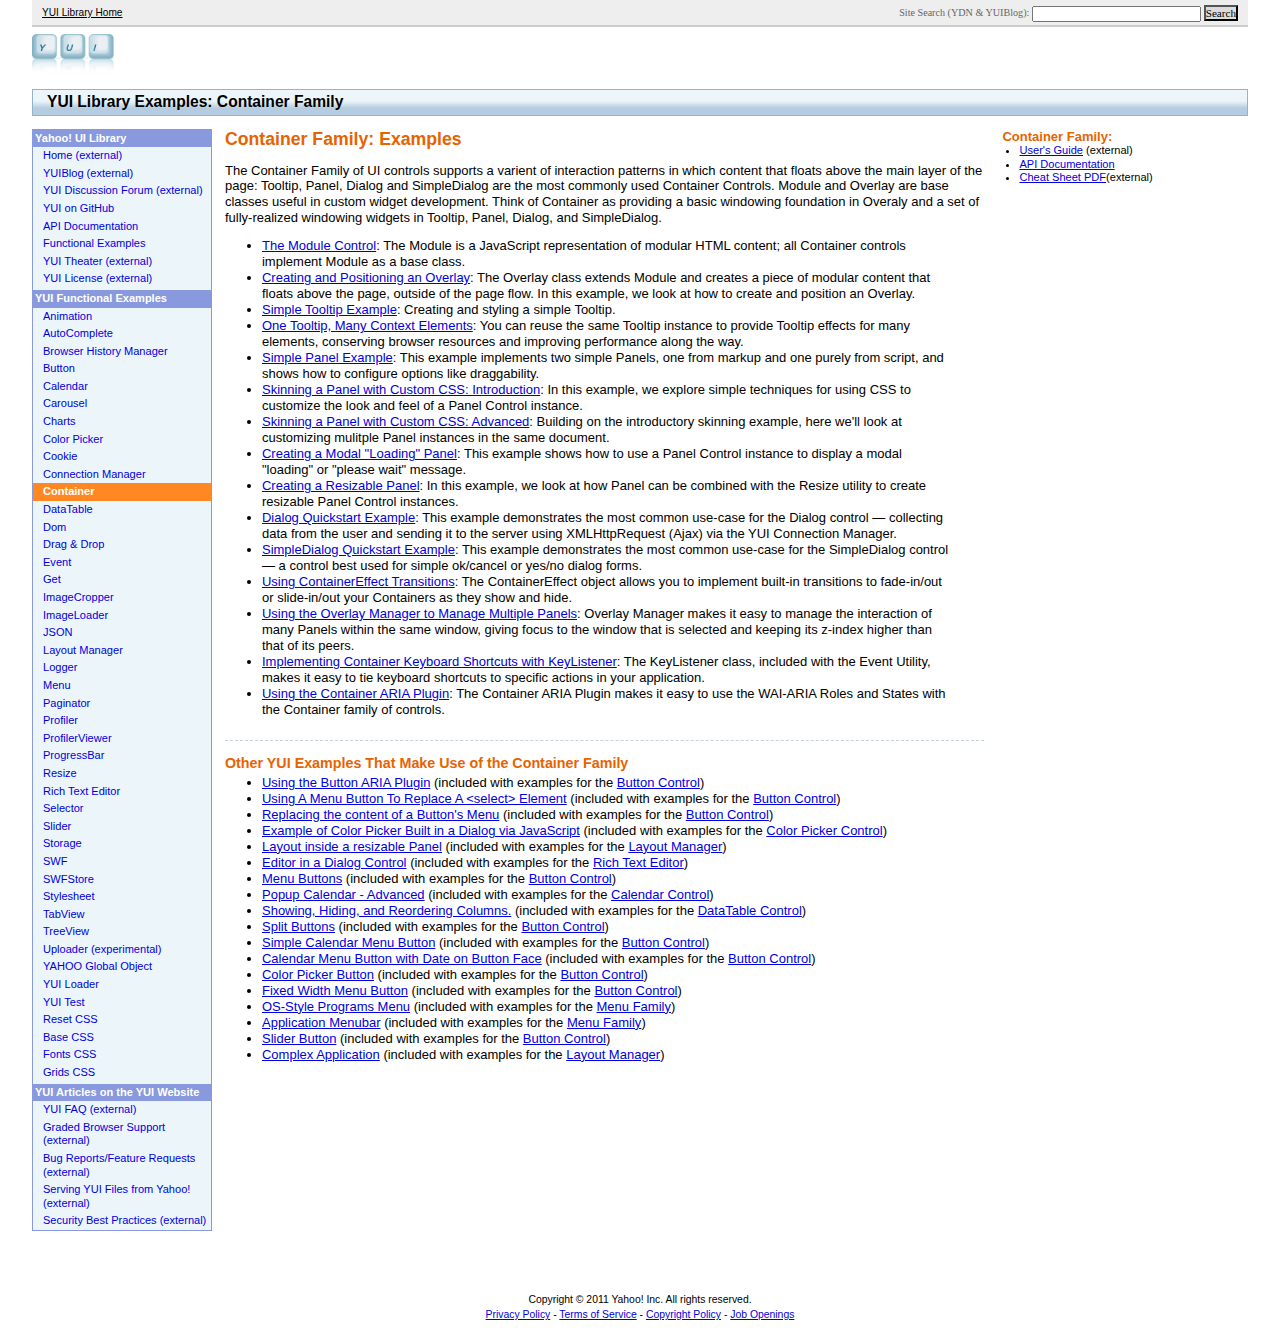
<file: yui/examples/container/index.html>
<!DOCTYPE HTML PUBLIC "-//W3C//DTD HTML 4.01//EN" "http://www.w3.org/TR/html4/strict.dtd">
<html>
<head>
	<title>YUI Library Examples: Container Family</title>
    

    <meta http-equiv="content-type" content="text/html; charset=utf-8">
    	<link rel="stylesheet" type="text/css" href="../../assets/yui.css" >

<style>
/*Supplemental CSS for the YUI distribution*/
#custom-doc { width: 95%; min-width: 950px; }
#pagetitle {background-image: url(../../assets/bg_hd.gif);}
</style>

<!--Script and CSS includes for YUI dependencies on this page-->
<script type="text/javascript" src="../../build/yuiloader/yuiloader-min.js"></script>
<script type="text/javascript" src="../../build/yahoo-dom-event/yahoo-dom-event.js"></script>

<script type="text/javascript">
//enable passthrough of errors from YUI Event:
if ((typeof YAHOO !== "undefined") && (YAHOO.util) && (YAHOO.util.Event)) {
	YAHOO.util.Event.throwErrors = true;
}
</script>
</head>
<body id="yahoo-com" class="">
<div id="custom-doc" class="yui-t2">
<div id="hd">
	<div id="ygunav">
		<p><em><a href="http://developer.yahoo.com/yui/">YUI Library Home</a></em></p>
		<form action="http://search.yahoo.com/search" id="sitesearchform">
		<input name="vs" type="hidden" value="developer.yahoo.com">
		<input name="vs" type="hidden" value="yuiblog.com">
		<div id="sitesearch">
			<label for="searchinput">Site Search (YDN &amp; YUIBlog): </label>
			<input type="text" id="searchinput" name="p">
			<input type="submit" value="Search" id="searchsubmit" class="ygbt">
		</div>
		</form>	</div>
	<div id="ygma"><a href="../../"><img src="../../assets/yui.gif"  border="0" height="38"></a></div>
	<div id="pagetitle"><h1>YUI Library Examples: Container Family</h1></div>
</div>
<div id="bd">

<div id="yui-main">
	<div class="yui-b">
	  <div class="yui-ge">
		  <div class="yui-u first">
<h1 class="first-content">Container Family: Examples</h1>


<p><p>The Container Family of UI controls supports a varient of interaction patterns in which content that floats above the main layer of the page: Tooltip, Panel, Dialog and SimpleDialog are the most commonly used Container Controls.  Module and Overlay are base classes useful in custom widget development.  Think of Container as providing a basic windowing foundation in Overaly and a set of fully-realized windowing widgets in Tooltip, Panel, Dialog, and SimpleDialog.</p></p><ul><li><a href='module.html'>The Module Control</a>: The Module is a JavaScript representation of modular HTML content; all Container controls implement Module as a base class.</li><li><a href='overlay.html'>Creating and Positioning an Overlay</a>: The Overlay class extends Module and creates a piece of modular content that floats above the page, outside of the page flow.  In this example, we look at how to create and position an Overlay.</li><li><a href='tooltip.html'>Simple Tooltip Example</a>: Creating and styling a simple Tooltip.</li><li><a href='tooltip-multi.html'>One Tooltip, Many Context Elements</a>: You can reuse the same Tooltip instance to provide Tooltip effects for many elements, conserving browser resources and improving performance along the way.</li><li><a href='panel.html'>Simple Panel Example</a>: This example implements two simple Panels, one from markup and one purely from script, and shows how to configure options like draggability.</li><li><a href='panelskin1.html'>Skinning a Panel with Custom CSS: Introduction</a>: In this example, we explore simple techniques for using CSS to customize the look and feel of a Panel Control instance.</li><li><a href='panelskin2.html'>Skinning a Panel with Custom CSS: Advanced</a>: Building on the introductory skinning example, here we'll look at customizing mulitple Panel instances in the same document.</li><li><a href='panel-loading.html'>Creating a Modal "Loading" Panel</a>: This example shows how to use a Panel Control instance to display a modal "loading" or "please wait" message.</li><li><a href='panel-resize.html'>Creating a Resizable Panel</a>: In this example, we look at how Panel can be combined with the Resize utility to create resizable Panel Control instances.</li><li><a href='dialog-quickstart.html'>Dialog Quickstart Example</a>: This example demonstrates the most common use-case for the Dialog control &mdash; collecting data from the user and sending it to the server using XMLHttpRequest (Ajax) via the YUI Connection Manager.</li><li><a href='simpledialog-quickstart.html'>SimpleDialog Quickstart Example</a>: This example demonstrates the most common use-case for the SimpleDialog control &mdash; a control best used for simple ok/cancel or yes/no dialog forms.</li><li><a href='container-effect.html'>Using ContainerEffect Transitions</a>: The ContainerEffect object allows you to implement built-in transitions to fade-in/out or slide-in/out your Containers as they show and hide.</li><li><a href='overlaymanager.html'>Using the Overlay Manager to Manage Multiple Panels</a>: Overlay Manager makes it easy to manage the interaction of many Panels within the same window, giving focus to the window that is selected and keeping its z-index higher than that of its peers.</li><li><a href='keylistener.html'>Implementing Container Keyboard Shortcuts with KeyListener</a>: The KeyListener class, included with the Event Utility, makes it easy to tie keyboard shortcuts to specific actions in your application.</li><li><a href='container-ariaplugin.html'>Using the Container ARIA Plugin</a>: The Container ARIA Plugin makes it easy to use the WAI-ARIA Roles and States with the Container family of controls.</li></ul>

<h2 id='relatedExamples'>Other YUI Examples That Make Use of the Container Family</h2><ul><li><a href='../../examples/button/button-ariaplugin.html'>Using the Button ARIA Plugin</a> (included with examples for the <a href='../../examples/button/index.html'>Button Control</a>)</li><li><a href='../../examples/button/button-menu-select.html'>Using A Menu Button To Replace A &#60;select&#62; Element</a> (included with examples for the <a href='../../examples/button/index.html'>Button Control</a>)</li><li><a href='../../examples/button/button-menu-swap.html'>Replacing the content of a Button's Menu</a> (included with examples for the <a href='../../examples/button/index.html'>Button Control</a>)</li><li><a href='../../examples/colorpicker/colorpicker-dialog-from-script.html'>Example of Color Picker Built in a Dialog via JavaScript</a> (included with examples for the <a href='../../examples/colorpicker/index.html'>Color Picker Control</a>)</li><li><a href='../../examples/layout/panel_layout.html'>Layout inside a resizable Panel</a> (included with examples for the <a href='../../examples/layout/index.html'>Layout Manager</a>)</li><li><a href='../../examples/editor/dialog_editor.html'>Editor in a Dialog Control</a> (included with examples for the <a href='../../examples/editor/index.html'>Rich Text Editor</a>)</li><li><a href='../../examples/button/btn_example07.html'>Menu Buttons</a> (included with examples for the <a href='../../examples/button/index.html'>Button Control</a>)</li><li><a href='../../examples/calendar/calcontainer.html'>Popup Calendar - Advanced</a> (included with examples for the <a href='../../examples/calendar/index.html'>Calendar Control</a>)</li><li><a href='../../examples/datatable/dt_colshowhide.html'>Showing, Hiding, and Reordering Columns.</a> (included with examples for the <a href='../../examples/datatable/index.html'>DataTable Control</a>)</li><li><a href='../../examples/button/btn_example08.html'>Split Buttons</a> (included with examples for the <a href='../../examples/button/index.html'>Button Control</a>)</li><li><a href='../../examples/button/btn_example09.html'>Simple Calendar Menu Button</a> (included with examples for the <a href='../../examples/button/index.html'>Button Control</a>)</li><li><a href='../../examples/button/btn_example10.html'>Calendar Menu Button with Date on Button Face</a> (included with examples for the <a href='../../examples/button/index.html'>Button Control</a>)</li><li><a href='../../examples/button/btn_example11.html'>Color Picker Button</a> (included with examples for the <a href='../../examples/button/index.html'>Button Control</a>)</li><li><a href='../../examples/button/btn_example12.html'>Fixed Width Menu Button</a> (included with examples for the <a href='../../examples/button/index.html'>Button Control</a>)</li><li><a href='../../examples/menu/programsmenu.html'>OS-Style Programs Menu</a> (included with examples for the <a href='../../examples/menu/index.html'>Menu Family</a>)</li><li><a href='../../examples/menu/applicationmenubar.html'>Application Menubar</a> (included with examples for the <a href='../../examples/menu/index.html'>Menu Family</a>)</li><li><a href='../../examples/button/btn_example14.html'>Slider Button</a> (included with examples for the <a href='../../examples/button/index.html'>Button Control</a>)</li><li><a href='../../examples/layout/adv_layout.html'>Complex Application</a> (included with examples for the <a href='../../examples/layout/index.html'>Layout Manager</a>)</li></ul>		
			</div>
			<div class="yui-u">
				
				<div id="module">
					<h3 class="first-content">Container Family:</h3>
					<ul>
						<li><a href="http://developer.yahoo.com/yui/container/">User's Guide</a> (external)</li>
						<li><a href="../../docs/module_container.html">API Documentation</a></li>
                            
                            
							<li><a href="http://yuiblog.com/assets/pdf/cheatsheets/container.pdf">Cheat Sheet PDF</a>(external)</li></ul>
				</div>
				
				
		  </div>
	</div></div>
</div>



<div class="yui-b" id="tocWrapper">
<!-- TABLE OF CONTENTS -->
<div id="toc">
	
<ul>
<li class="sect first">Yahoo! UI Library</li><li class="item"><a title="The Yahoo! User Interface Library (YUI)" href="http://developer.yahoo.com/yui/">Home (external)</a></li><li class="item"><a title="The Yahoo! User Interface Blog" href="http://yuiblog.com">YUIBlog (external)</a></li><li class="item"><a title="YUILibrary.com hosts the YUI community forums" href="http://yuilibrary.com/forum/">YUI Discussion Forum (external)</a></li><li class="item"><a title="The YUI Library source can be checked out from GitHub" href="http://github.com/yui/">YUI on GitHub</a></li><li class="item"><a title="Instantly searchable API documentation for the entire YUI library." href="../../docs/index.html">API Documentation</a></li><li class="item"><a title="Examples of every YUI utility and control in action" href="../../examples/">Functional Examples</a></li><li class="item"><a title="Videos and podcasts from the YUI Team and from the Yahoo! frontend engineering community." href="http://developer.yahoo.com/yui/theater/">YUI Theater (external)</a></li><li class="item"><a title="YUI is free and open, offered under a BSD license." href="http://developer.yahoo.com/yui/license.html">YUI License (external)</a></li><li class="sect">YUI Functional Examples</li><li class="item"><a title="The YUI Animation Utility - Functional Examples" href="../../examples/animation/index.html">Animation</a></li><li class="item"><a title="The YUI AutoComplete Control - Functional Examples" href="../../examples/autocomplete/index.html">AutoComplete</a></li><li class="item"><a title="The YUI Browser History Manager - Functional Examples" href="../../examples/history/index.html">Browser History Manager</a></li><li class="item"><a title="The YUI Button Control - Functional Examples" href="../../examples/button/index.html">Button</a></li><li class="item"><a title="The YUI Calendar Control - Functional Examples" href="../../examples/calendar/index.html">Calendar</a></li><li class="item"><a title="The YUI Carousel Control - Functional Examples" href="../../examples/carousel/index.html">Carousel</a></li><li class="item"><a title="The YUI Charts Control - Functional Examples" href="../../examples/charts/index.html">Charts</a></li><li class="item"><a title="The YUI Color Picker Control - Functional Examples" href="../../examples/colorpicker/index.html">Color Picker</a></li><li class="item"><a title="The YUI Cookie Utility - Functional Examples" href="../../examples/cookie/index.html">Cookie</a></li><li class="item"><a title="The YUI Connection Manager (AJAX) - Functional Examples" href="../../examples/connection/index.html">Connection Manager</a></li><li class="selected "><a title="The YUI Container Family (Module, Overlay, Tooltip, Panel, Dialog, SimpleDialog) - Functional Examples" href="../../examples/container/index.html">Container</a></li><li class="item"><a title="The YUI DataTable Control - Functional Examples" href="../../examples/datatable/index.html">DataTable</a></li><li class="item"><a title="The YUI Dom Collection - Functional Examples" href="../../examples/dom/index.html">Dom</a></li><li class="item"><a title="The YUI Drag &amp; Drop Utility - Functional Examples" href="../../examples/dragdrop/index.html">Drag &amp; Drop</a></li><li class="item"><a title="The YUI Event Utility - Functional Examples" href="../../examples/event/index.html">Event</a></li><li class="item"><a title="The YUI Get Utility - Functional Examples" href="../../examples/get/index.html">Get</a></li><li class="item"><a title="The YUI ImageCropper Control - Functional Examples" href="../../examples/imagecropper/index.html">ImageCropper</a></li><li class="item"><a title="The YUI ImageLoader Utility - Functional Examples" href="../../examples/imageloader/index.html">ImageLoader</a></li><li class="item"><a title="The YUI JSON Utility - Functional Examples" href="../../examples/json/index.html">JSON</a></li><li class="item"><a title="The YUI Layout Manager - Functional Examples" href="../../examples/layout/index.html">Layout Manager</a></li><li class="item"><a title="The YUI Logger Control - Functional Examples" href="../../examples/logger/index.html">Logger</a></li><li class="item"><a title="The YUI Menu Control - Functional Examples" href="../../examples/menu/index.html">Menu</a></li><li class="item"><a title="The YUI Paginator - Functional Examples" href="../../examples/paginator/index.html">Paginator</a></li><li class="item"><a title="The YUI Profiler Utility - Functional Examples" href="../../examples/profiler/index.html">Profiler</a></li><li class="item"><a title="The YUI ProfileViewer Control - Functional Examples" href="../../examples/profilerviewer/index.html">ProfilerViewer</a></li><li class="item"><a title="The YUI ProgressBar Control - Functional Examples" href="../../examples/progressbar/index.html">ProgressBar</a></li><li class="item"><a title="The YUI Resize Utility - Functional Examples" href="../../examples/resize/index.html">Resize</a></li><li class="item"><a title="The YUI Rich Text Editor - Functional Examples" href="../../examples/editor/index.html">Rich Text Editor</a></li><li class="item"><a title="The YUI Selector Utility - Functional Examples" href="../../examples/selector/index.html">Selector</a></li><li class="item"><a title="The YUI Slider Control - Functional Examples" href="../../examples/slider/index.html">Slider</a></li><li class="item"><a title="The YUI Storage Utility - Functional Examples" href="../../examples/storage/index.html">Storage</a></li><li class="item"><a title="The YUI SWF Utility - Functional Examples" href="../../examples/swf/index.html">SWF</a></li><li class="item"><a title="The YUI SWFStore Utility - Functional Examples" href="../../examples/swfstore/index.html">SWFStore</a></li><li class="item"><a title="The YUI Stylesheet Utility - Functional Examples" href="../../examples/stylesheet/index.html">Stylesheet</a></li><li class="item"><a title="The YUI TabView Control - Functional Examples" href="../../examples/tabview/index.html">TabView</a></li><li class="item"><a title="The YUI TreeView Control - Functional Examples" href="../../examples/treeview/index.html">TreeView</a></li><li class="item"><a title="The YUI Uploader Utility - Functional Examples" href="../../examples/uploader/index.html">Uploader (experimental)</a></li><li class="item"><a title="The YUI YAHOO Global Object - Functional Examples" href="../../examples/yahoo/index.html">YAHOO Global Object</a></li><li class="item"><a title="The YUI Loader Utility - Functional Examples" href="../../examples/yuiloader/index.html">YUI Loader</a></li><li class="item"><a title="The YUI Test Utility - Functional Examples" href="../../examples/yuitest/index.html">YUI Test</a></li><li class="item"><a title="YUI Reset CSS - Functional Examples" href="../../examples/reset/index.html">Reset CSS</a></li><li class="item"><a title="YUI Base CSS - Functional Examples" href="../../examples/base/index.html">Base CSS</a></li><li class="item"><a title="YUI Fonts CSS - Functional Examples" href="../../examples/fonts/index.html">Fonts CSS</a></li><li class="item"><a title="YUI Grids CSS - Functional Examples" href="../../examples/grids/index.html">Grids CSS</a></li><li class="sect">YUI Articles on the YUI Website</li><li class="item"><a title="Answers to Frequently Asked Questions about the YUI Library" href="http://developer.yahoo.com/yui/articles/faq/">YUI FAQ (external)</a></li><li class="item"><a title="Yahoo!'s philosophy of Graded Browser Support" href="http://developer.yahoo.com/yui/articles/gbs/">Graded Browser Support (external)</a></li><li class="item"><a title="Reporting Bugs and Making Feature Requests for YUI Components" href="http://developer.yahoo.com/yui/articles/reportingbugs/">Bug Reports/Feature Requests (external)</a></li><li class="item"><a title="Serve YUI source files from Yahoo! -- free, fast, and simple" href="http://developer.yahoo.com/yui/articles/hosting/">Serving YUI Files from Yahoo! (external)</a></li><li class="item"><a title="Best practices for working with web services while protecting user privacy" href="http://developer.yahoo.com/security/">Security Best Practices (external)</a></li></ul>
</div>
</div>
	</div><!--closes bd-->

	<div id="ft">
        <p class="first">Copyright &copy; 2011 Yahoo! Inc. All rights reserved.</p>
        <p><a href="http://privacy.yahoo.com/privacy/us/devel/index.html">Privacy Policy</a> - 
            <a href="http://docs.yahoo.com/info/terms/">Terms of Service</a> - 
            <a href="http://docs.yahoo.com/info/copyright/copyright.html">Copyright Policy</a> - 
            <a href="http://careers.yahoo.com/">Job Openings</a></p>
	</div>
</div>

</body>
</html>
</file>
<file: yui/build/resize/assets/skins/sam/resize.css>
/*
Copyright (c) 2011, Yahoo! Inc. All rights reserved.
Code licensed under the BSD License:
http://developer.yahoo.com/yui/license.html
version: 2.9.0
*/
.yui-resize{position:relative;zoom:1;z-index:0;}.yui-resize-wrap{zoom:1;}.yui-draggable{cursor:move;}.yui-resize .yui-resize-handle{position:absolute;z-index:1;font-size:0;margin:0;padding:0;zoom:1;height:1px;width:1px;}.yui-resize .yui-resize-handle-br{height:5px;width:5px;bottom:0;right:0;cursor:se-resize;z-index:2;zoom:1;}.yui-resize .yui-resize-handle-bl{height:5px;width:5px;bottom:0;left:0;cursor:sw-resize;z-index:2;zoom:1;}.yui-resize .yui-resize-handle-tl{height:5px;width:5px;top:0;left:0;cursor:nw-resize;z-index:2;zoom:1;}.yui-resize .yui-resize-handle-tr{height:5px;width:5px;top:0;right:0;cursor:ne-resize;z-index:2;zoom:1;}.yui-resize .yui-resize-handle-r{width:5px;height:100%;top:0;right:0;cursor:e-resize;zoom:1;}.yui-resize .yui-resize-handle-l{height:100%;width:5px;top:0;left:0;cursor:w-resize;zoom:1;}.yui-resize .yui-resize-handle-b{width:100%;height:5px;bottom:0;right:0;cursor:s-resize;zoom:1;}.yui-resize .yui-resize-handle-t{width:100%;height:5px;top:0;right:0;cursor:n-resize;zoom:1;}.yui-resize-proxy{position:absolute;border:1px dashed #000;visibility:hidden;z-index:1000;}.yui-resize-hover .yui-resize-handle,.yui-resize-hidden .yui-resize-handle{opacity:0;filter:alpha(opacity=0);}.yui-resize-ghost{opacity:.5;filter:alpha(opacity=50);}.yui-resize-knob .yui-resize-handle{height:6px;width:6px;}.yui-resize-knob .yui-resize-handle-tr{right:-3px;top:-3px;}.yui-resize-knob .yui-resize-handle-tl{left:-3px;top:-3px;}.yui-resize-knob .yui-resize-handle-bl{left:-3px;bottom:-3px;}.yui-resize-knob .yui-resize-handle-br{right:-3px;bottom:-3px;}.yui-resize-knob .yui-resize-handle-t{left:45%;top:-3px;}.yui-resize-knob .yui-resize-handle-r{right:-3px;top:45%;}.yui-resize-knob .yui-resize-handle-l{left:-3px;top:45%;}.yui-resize-knob .yui-resize-handle-b{left:45%;bottom:-3px;}.yui-resize-status{position:absolute;top:-999px;left:-999px;padding:2px;font-size:80%;display:none;zoom:1;z-index:9999;}.yui-resize-status strong,.yui-resize-status em{font-weight:normal;font-style:normal;padding:1px;zoom:1;}.yui-skin-sam .yui-resize .yui-resize-handle{background-color:#F2F2F2;zoom:1;}.yui-skin-sam .yui-resize .yui-resize-handle-active{background-color:#7D98B8;zoom:1;}.yui-skin-sam .yui-resize .yui-resize-handle-l,.yui-skin-sam .yui-resize .yui-resize-handle-r,.yui-skin-sam .yui-resize .yui-resize-handle-l-active,.yui-skin-sam .yui-resize .yui-resize-handle-r-active{height:100%;zoom:1;}.yui-skin-sam .yui-resize-knob .yui-resize-handle{border:1px solid #808080;}.yui-skin-sam .yui-resize-hover .yui-resize-handle-active{opacity:1;filter:alpha(opacity=100);}.yui-skin-sam .yui-resize-proxy{border:1px dashed #426FD9;}.yui-skin-sam .yui-resize-status{border:1px solid #A6982B;border-top:1px solid #D4C237;background-color:#FFEE69;color:#000;}.yui-skin-sam .yui-resize-status strong,.yui-skin-sam .yui-resize-status em{float:left;display:block;clear:both;padding:1px;text-align:center;}.yui-skin-sam .yui-resize .yui-resize-handle-inner-r,.yui-skin-sam .yui-resize .yui-resize-handle-inner-l{background:transparent url(layout_sprite.png) no-repeat 0 -5px;height:16px;width:5px;position:absolute;top:45%;}.yui-skin-sam .yui-resize .yui-resize-handle-inner-t,.yui-skin-sam .yui-resize .yui-resize-handle-inner-b{background:transparent url(layout_sprite.png) no-repeat -20px 0;height:5px;width:16px;position:absolute;left:50%;}.yui-skin-sam .yui-resize .yui-resize-handle-br{background-image:url(layout_sprite.png);background-repeat:no-repeat;background-position:-22px -62px;}.yui-skin-sam .yui-resize .yui-resize-handle-tr{background-image:url(layout_sprite.png);background-repeat:no-repeat;background-position:-22px -42px;}.yui-skin-sam .yui-resize .yui-resize-handle-tl{background-image:url(layout_sprite.png);background-repeat:no-repeat;background-position:-22px -82px;}.yui-skin-sam .yui-resize .yui-resize-handle-bl{background-image:url(layout_sprite.png);background-repeat:no-repeat;background-position:-22px -23px;}.yui-skin-sam .yui-resize-knob .yui-resize-handle-t,.yui-skin-sam .yui-resize-knob .yui-resize-handle-r,.yui-skin-sam .yui-resize-knob .yui-resize-handle-b,.yui-skin-sam .yui-resize-knob .yui-resize-handle-l,.yui-skin-sam .yui-resize-knob .yui-resize-handle-tl,.yui-skin-sam .yui-resize-knob .yui-resize-handle-tr,.yui-skin-sam .yui-resize-knob .yui-resize-handle-bl,.yui-skin-sam .yui-resize-knob .yui-resize-handle-br,.yui-skin-sam .yui-resize-knob .yui-resize-handle-inner-t,.yui-skin-sam .yui-resize-knob .yui-resize-handle-inner-r,.yui-skin-sam .yui-resize-knob .yui-resize-handle-inner-b,.yui-skin-sam .yui-resize-knob .yui-resize-handle-inner-l,.yui-skin-sam .yui-resize-knob .yui-resize-handle-inner-tl,.yui-skin-sam .yui-resize-knob .yui-resize-handle-inner-tr,.yui-skin-sam .yui-resize-knob .yui-resize-handle-inner-bl,.yui-skin-sam .yui-resize-knob .yui-resize-handle-inner-br{background-image:none;}.yui-skin-sam .yui-resize-knob .yui-resize-handle-l,.yui-skin-sam .yui-resize-knob .yui-resize-handle-r,.yui-skin-sam .yui-resize-knob .yui-resize-handle-l-active,.yui-skin-sam .yui-resize-knob .yui-resize-handle-r-active{height:6px;width:6px;}.yui-skin-sam .yui-resize-textarea .yui-resize-handle-r{right:-8px;}.yui-skin-sam .yui-resize-textarea .yui-resize-handle-b{bottom:-8px;}.yui-skin-sam .yui-resize-textarea .yui-resize-handle-br{right:-8px;bottom:-8px;}
</file>
<file: yui/build/layout/assets/skins/sam/layout.css>
/*
Copyright (c) 2011, Yahoo! Inc. All rights reserved.
Code licensed under the BSD License:
http://developer.yahoo.com/yui/license.html
version: 2.9.0
*/
.yui-layout-loading{visibility:hidden;}body.yui-layout{overflow:hidden;position:relative;padding:0;margin:0;}.yui-layout-doc{position:relative;overflow:hidden;padding:0;margin:0;}.yui-layout-unit{height:50px;width:50px;padding:0;margin:0;float:none;z-index:0;}.yui-layout-unit-top{position:absolute;top:0;left:0;width:100%;}.yui-layout-unit-left{position:absolute;top:0;left:0;}.yui-layout-unit-right{position:absolute;top:0;right:0;}.yui-layout-unit-bottom{position:absolute;bottom:0;left:0;width:100%;}.yui-layout-unit-center{position:absolute;top:0;left:0;width:100%;}.yui-layout div.yui-layout-hd{position:absolute;top:0;left:0;zoom:1;width:100%;}.yui-layout div.yui-layout-bd{position:absolute;top:0;left:0;zoom:1;width:100%;}.yui-layout .yui-layout-noscroll div.yui-layout-bd{overflow:hidden;}.yui-layout .yui-layout-scroll div.yui-layout-bd{overflow:auto;}.yui-layout div.yui-layout-ft{position:absolute;bottom:0;left:0;width:100%;zoom:1;}.yui-layout .yui-layout-unit div.yui-layout-hd h2{text-align:left;}.yui-layout .yui-layout-unit div.yui-layout-hd .collapse{cursor:pointer;height:13px;position:absolute;right:2px;top:2px;width:17px;font-size:0;}.yui-layout .yui-layout-unit div.yui-layout-hd .close{cursor:pointer;height:13px;position:absolute;right:2px;top:2px;width:17px;font-size:0;}.yui-layout .yui-layout-unit div.yui-layout-hd .collapse-close{right:25px;}.yui-layout .yui-layout-clip{position:absolute;height:20px;background-color:#c0c0c0;display:none;}.yui-layout .yui-layout-clip .collapse{cursor:pointer;height:13px;position:absolute;right:2px;top:2px;width:17px;font-size:0;}.yui-layout .yui-layout-wrap{height:100%;width:100%;position:absolute;left:0;}.yui-skin-sam .yui-layout .yui-resize-proxy{border:none;font-size:0;margin:0;padding:0;}.yui-skin-sam .yui-layout .yui-resize-resizing .yui-resize-handle{display:none;zoom:1;}.yui-skin-sam .yui-layout .yui-resize-proxy div{position:absolute;border:1px solid #808080;background-color:#EDF5FF;}.yui-skin-sam .yui-layout .yui-resize .yui-resize-handle-active{zoom:1;}.yui-skin-sam .yui-layout .yui-resize-proxy .yui-layout-handle-l{width:5px;height:100%;top:0;left:0;zoom:1;}.yui-skin-sam .yui-layout .yui-resize-proxy .yui-layout-handle-r{width:5px;top:0;right:0;height:100%;position:absolute;zoom:1;}.yui-skin-sam .yui-layout .yui-resize-proxy .yui-layout-handle-b{width:100%;bottom:0;left:0;height:5px;}.yui-skin-sam .yui-layout .yui-resize-proxy .yui-layout-handle-t{width:100%;top:0;left:0;height:5px;}.yui-skin-sam .yui-layout .yui-layout-unit-left div.yui-layout-hd .collapse{background:transparent url(layout_sprite.png) no-repeat -20px -160px;border:1px solid #808080;}.yui-skin-sam .yui-layout .yui-layout-clip-left .collapse{background:transparent url(layout_sprite.png) no-repeat -20px -140px;border:1px solid #808080;}.yui-skin-sam .yui-layout .yui-layout-unit-right div.yui-layout-hd .collapse{background:transparent url(layout_sprite.png) no-repeat -20px -200px;border:1px solid #808080;}.yui-skin-sam .yui-layout .yui-layout-clip-right .collapse{background:transparent url(layout_sprite.png) no-repeat -20px -120px;border:1px solid #808080;}.yui-skin-sam .yui-layout .yui-layout-unit-top div.yui-layout-hd .collapse{background:transparent url(layout_sprite.png) no-repeat -20px -220px;border:1px solid #808080;}.yui-skin-sam .yui-layout .yui-layout-clip-top .collapse{background:transparent url(layout_sprite.png) no-repeat -20px -240px;border:1px solid #808080;}.yui-skin-sam .yui-layout .yui-layout-unit-bottom div.yui-layout-hd .collapse{background:transparent url(layout_sprite.png) no-repeat -20px -260px;border:1px solid #808080;}.yui-skin-sam .yui-layout .yui-layout-clip-bottom .collapse{background:transparent url(layout_sprite.png) no-repeat -20px -180px;border:1px solid #808080;}.yui-skin-sam .yui-layout .yui-layout-unit div.yui-layout-hd .close{background:transparent url(layout_sprite.png) no-repeat -20px -100px;border:1px solid #808080;}.yui-skin-sam .yui-layout .yui-layout-hd{background:url(../../../../assets/skins/sam/sprite.png) repeat-x 0 -1400px;border:1px solid #808080;}.yui-skin-sam .yui-layout{background-color:#EDF5FF;}.yui-skin-sam .yui-layout .yui-layout-unit div.yui-layout-hd h2{font-weight:bold;color:#fff;padding:3px;margin:0;}.yui-skin-sam .yui-layout .yui-layout-unit div.yui-layout-bd{border:1px solid #808080;border-bottom:none;border-top:none;*border-bottom-width:0;*border-top-width:0;background-color:#f2f2f2;text-align:left;}.yui-skin-sam .yui-layout .yui-layout-unit div.yui-layout-bd-noft{border-bottom:1px solid #808080;}.yui-skin-sam .yui-layout .yui-layout-unit div.yui-layout-bd-nohd{border-top:1px solid #808080;}.yui-skin-sam .yui-layout .yui-layout-clip{position:absolute;height:20px;background-color:#EDF5FF;display:none;border:1px solid #808080;}.yui-skin-sam .yui-layout div.yui-layout-ft{border:1px solid #808080;border-top:none;*border-top-width:0;background-color:#f2f2f2;}.yui-skin-sam .yui-layout-unit .yui-resize-handle{background-color:transparent;zoom:1;}.yui-skin-sam .yui-layout-unit .yui-resize-handle-r{right:0;top:0;background-image:none;zoom:1;}.yui-skin-sam .yui-layout-unit .yui-resize-handle-l{left:0;top:0;background-image:none;zoom:1;}.yui-skin-sam .yui-layout-unit .yui-resize-handle-b{right:0;bottom:0;background-image:none;}.yui-skin-sam .yui-layout-unit .yui-resize-handle-t{right:0;top:0;background-image:none;}.yui-skin-sam .yui-layout-unit .yui-resize-handle-r .yui-layout-resize-knob,.yui-skin-sam .yui-layout-unit .yui-resize-handle-l .yui-layout-resize-knob{position:absolute;height:16px;width:6px;top:45%;left:0;display:block;background:transparent url(layout_sprite.png) no-repeat 0 -5px;}.yui-skin-sam .yui-layout-unit .yui-resize-handle-t .yui-layout-resize-knob,.yui-skin-sam .yui-layout-unit .yui-resize-handle-b .yui-layout-resize-knob{position:absolute;height:6px;width:16px;left:45%;background:transparent url(layout_sprite.png) no-repeat -20px 0;zoom:1;}
</file>
<file: yui/build/button/assets/skins/sam/button.css>
/*
Copyright (c) 2011, Yahoo! Inc. All rights reserved.
Code licensed under the BSD License:
http://developer.yahoo.com/yui/license.html
version: 2.9.0
*/
.yui-button{display:-moz-inline-box;display:inline-block;vertical-align:text-bottom;}.yui-button .first-child{display:block;*display:inline-block;}.yui-button button,.yui-button a{display:block;*display:inline-block;border:none;margin:0;}.yui-button button{background-color:transparent;*overflow:visible;cursor:pointer;}.yui-button a{text-decoration:none;}.yui-skin-sam .yui-button{border-width:1px 0;border-style:solid;border-color:#808080;background:url(../../../../assets/skins/sam/sprite.png) repeat-x 0 0;margin:auto .25em;}.yui-skin-sam .yui-button .first-child{border-width:0 1px;border-style:solid;border-color:#808080;margin:0 -1px;_margin:0;}.yui-skin-sam .yui-button button,.yui-skin-sam .yui-button a,.yui-skin-sam .yui-button a:visited{padding:0 10px;font-size:93%;line-height:2;*line-height:1.7;min-height:2em;*min-height:auto;color:#000;}.yui-skin-sam .yui-button a{*line-height:1.875;*padding-bottom:1px;}.yui-skin-sam .yui-split-button button,.yui-skin-sam .yui-menu-button button{padding-right:20px;background-position:right center;background-repeat:no-repeat;}.yui-skin-sam .yui-menu-button button{background-image:url(menu-button-arrow.png);}.yui-skin-sam .yui-split-button button{background-image:url(split-button-arrow.png);}.yui-skin-sam .yui-button-focus{border-color:#7D98B8;background-position:0 -1300px;}.yui-skin-sam .yui-button-focus .first-child{border-color:#7D98B8;}.yui-skin-sam .yui-split-button-focus button{background-image:url(split-button-arrow-focus.png);}.yui-skin-sam .yui-button-hover{border-color:#7D98B8;background-position:0 -1300px;}.yui-skin-sam .yui-button-hover .first-child{border-color:#7D98B8;}.yui-skin-sam .yui-split-button-hover button{background-image:url(split-button-arrow-hover.png);}.yui-skin-sam .yui-button-active{border-color:#7D98B8;background-position:0 -1700px;}.yui-skin-sam .yui-button-active .first-child{border-color:#7D98B8;}.yui-skin-sam .yui-split-button-activeoption{border-color:#808080;background-position:0 0;}.yui-skin-sam .yui-split-button-activeoption .first-child{border-color:#808080;}.yui-skin-sam .yui-split-button-activeoption button{background-image:url(split-button-arrow-active.png);}.yui-skin-sam .yui-radio-button-checked,.yui-skin-sam .yui-checkbox-button-checked{border-color:#304369;background-position:0 -1400px;}.yui-skin-sam .yui-radio-button-checked .first-child,.yui-skin-sam .yui-checkbox-button-checked .first-child{border-color:#304369;}.yui-skin-sam .yui-radio-button-checked button,.yui-skin-sam .yui-checkbox-button-checked button{color:#fff;}.yui-skin-sam .yui-button-disabled{border-color:#ccc;background-position:0 -1500px;}.yui-skin-sam .yui-button-disabled .first-child{border-color:#ccc;}.yui-skin-sam .yui-button-disabled button,.yui-skin-sam .yui-button-disabled a,.yui-skin-sam .yui-button-disabled a:visited{color:#A6A6A6;cursor:default;}.yui-skin-sam .yui-menu-button-disabled button{background-image:url(menu-button-arrow-disabled.png);}.yui-skin-sam .yui-split-button-disabled button{background-image:url(split-button-arrow-disabled.png);}
</file>
<file: yui/build/layout/assets/layout-core.css>
/*
Copyright (c) 2011, Yahoo! Inc. All rights reserved.
Code licensed under the BSD License:
http://developer.yahoo.com/yui/license.html
version: 2.9.0
*/
.yui-layout-loading {
    visibility: hidden;
}

body.yui-layout {
    overflow: hidden;
    position: relative;
    padding: 0;
    margin: 0;
}

.yui-layout-doc {
    position: relative;
    overflow: hidden;
    padding: 0;
    margin: 0;
}

.yui-layout-unit {
    height: 50px;
    width: 50px;
    padding: 0;
    margin: 0;
    float: none;
    z-index: 0;
    /*overflow: hidden;*/
}

.yui-layout-unit-top {
    position: absolute;
    top: 0;
    left: 0;
    width: 100%;
}

.yui-layout-unit-left {
    position: absolute;
    top: 0;
    left: 0;
}

.yui-layout-unit-right {
    position: absolute;
    top: 0;
    right: 0;
}

.yui-layout-unit-bottom {
    position: absolute;
    bottom: 0;
    left: 0;
    width: 100%;
}

.yui-layout-unit-center {
    position: absolute;
    top: 0;
    left: 0;
    width: 100%;
}

.yui-layout div.yui-layout-hd {
    position: absolute;
    top: 0;
    left: 0;
    zoom: 1;
    width: 100%;
    /*overflow: hidden;*/
}
.yui-layout div.yui-layout-bd {
    position: absolute;
    top: 0;
    left: 0;
    zoom: 1;
    width: 100%;
    /*overflow: hidden;*/
}
.yui-layout .yui-layout-noscroll div.yui-layout-bd {
    overflow: hidden;
}
.yui-layout .yui-layout-scroll div.yui-layout-bd {
    overflow: auto;
}
.yui-layout div.yui-layout-ft {
    position: absolute;
    bottom: 0;
    left: 0;
    width: 100%;
    zoom: 1;
    /*overflow: hidden;*/
}

.yui-layout .yui-layout-unit div.yui-layout-hd h2 {
    text-align: left;
}

.yui-layout .yui-layout-unit div.yui-layout-hd .collapse {
    cursor: pointer;
    height: 13px;
    position: absolute;
    right: 2px;
    top: 2px;
    width: 17px;
    font-size: 0;
}

.yui-layout .yui-layout-unit div.yui-layout-hd .close {
    cursor: pointer;
    height: 13px;
    position: absolute;
    right: 2px;
    top: 2px;
    width: 17px;
    font-size: 0;
}
.yui-layout .yui-layout-unit div.yui-layout-hd .collapse-close {
    right: 25px;
}


.yui-layout .yui-layout-clip {
    position: absolute;
    height: 20px;
    background-color: #c0c0c0;
    display: none;
}

.yui-layout .yui-layout-clip .collapse {
    cursor: pointer;
    height: 13px;
    position: absolute;
    right: 2px;
    top: 2px;
    width: 17px;
    font-size: 0px;
}

.yui-layout .yui-layout-wrap {
    height: 100%;
    width: 100%;
    position: absolute;
    left: 0;
}

/*
.yui-layout .yui-layout-unit .yui-content {
    overflow: hidden;
}
.yui-layout .yui-layout-unit .yui-layout-scroll {
    overflow: auto;
}
*/
</file>
<file: yui/build/tabview/assets/skins/sam/tabview.css>
/*
Copyright (c) 2011, Yahoo! Inc. All rights reserved.
Code licensed under the BSD License:
http://developer.yahoo.com/yui/license.html
version: 2.9.0
*/
.yui-navset .yui-nav li,.yui-navset .yui-navset-top .yui-nav li,.yui-navset .yui-navset-bottom .yui-nav li{margin:0 .5em 0 0}.yui-navset-left .yui-nav li,.yui-navset-right .yui-nav li{margin:0 0 .5em}.yui-navset .yui-content .yui-hidden{border:0;height:0;width:0;padding:0;position:absolute;left:-999999px;overflow:hidden;visibility:hidden}.yui-navset .yui-navset-left .yui-nav,.yui-navset .yui-navset-right .yui-nav,.yui-navset-left .yui-nav,.yui-navset-right .yui-nav{width:6em}.yui-navset-top .yui-nav,.yui-navset-bottom .yui-nav{width:auto}.yui-navset .yui-navset-left,.yui-navset-left{padding:0 0 0 6em}.yui-navset-right{padding:0 6em 0 0}.yui-navset-top,.yui-navset-bottom{padding:auto}.yui-nav,.yui-nav li{margin:0;padding:0;list-style:none}.yui-navset li em{font-style:normal}.yui-navset{position:relative;zoom:1}.yui-navset .yui-content,.yui-navset .yui-content div{zoom:1}.yui-navset .yui-content:after{content:'';display:block;clear:both}.yui-navset .yui-nav li,.yui-navset .yui-navset-top .yui-nav li,.yui-navset .yui-navset-bottom .yui-nav li{display:inline-block;display:-moz-inline-stack;*display:inline;vertical-align:bottom;cursor:pointer;zoom:1}.yui-navset-left .yui-nav li,.yui-navset-right .yui-nav li{display:block}.yui-navset .yui-nav a{position:relative}.yui-navset .yui-nav li a,.yui-navset-top .yui-nav li a,.yui-navset-bottom .yui-nav li a{display:block;display:inline-block;vertical-align:bottom;zoom:1}.yui-navset-left .yui-nav li a,.yui-navset-right .yui-nav li a{display:block}.yui-navset-bottom .yui-nav li a{vertical-align:text-top}.yui-navset .yui-nav li a em,.yui-navset-top .yui-nav li a em,.yui-navset-bottom .yui-nav li a em{display:block}.yui-navset .yui-navset-left .yui-nav,.yui-navset .yui-navset-right .yui-nav,.yui-navset-left .yui-nav,.yui-navset-right .yui-nav{position:absolute;z-index:1}.yui-navset-top .yui-nav,.yui-navset-bottom .yui-nav{position:static}.yui-navset .yui-navset-left .yui-nav,.yui-navset-left .yui-nav{left:0;right:auto}.yui-navset .yui-navset-right .yui-nav,.yui-navset-right .yui-nav{right:0;left:auto}.yui-skin-sam .yui-navset .yui-nav,.yui-skin-sam .yui-navset .yui-navset-top .yui-nav{border:solid #2647a0;border-width:0 0 5px;zoom:1}.yui-skin-sam .yui-navset .yui-nav li,.yui-skin-sam .yui-navset .yui-navset-top .yui-nav li{margin:0 .16em 0 0;padding:1px 0 0;zoom:1}.yui-skin-sam .yui-navset .yui-nav .selected,.yui-skin-sam .yui-navset .yui-navset-top .yui-nav .selected{margin:0 .16em -1px 0}.yui-skin-sam .yui-navset .yui-nav a,.yui-skin-sam .yui-navset .yui-navset-top .yui-nav a{background:#d8d8d8 url(../../../../assets/skins/sam/sprite.png) repeat-x;border:solid #a3a3a3;border-width:0 1px;color:#000;position:relative;text-decoration:none}.yui-skin-sam .yui-navset .yui-nav a em,.yui-skin-sam .yui-navset .yui-navset-top .yui-nav a em{border:solid #a3a3a3;border-width:1px 0 0;padding:.25em .75em;left:0;right:0;bottom:0;top:-1px;position:relative}.yui-skin-sam .yui-navset .yui-nav .selected a,.yui-skin-sam .yui-navset .yui-nav .selected a:focus,.yui-skin-sam .yui-navset .yui-nav .selected a:hover{background:#2647a0 url(../../../../assets/skins/sam/sprite.png) repeat-x left -1400px;color:#fff}.yui-skin-sam .yui-navset .yui-nav a:hover,.yui-skin-sam .yui-navset .yui-nav a:focus{background:#bfdaff url(../../../../assets/skins/sam/sprite.png) repeat-x left -1300px;outline:0}.yui-skin-sam .yui-navset .yui-nav .selected a em{padding:.35em .75em}.yui-skin-sam .yui-navset .yui-nav .selected a,.yui-skin-sam .yui-navset .yui-nav .selected a em{border-color:#243356}.yui-skin-sam .yui-navset .yui-content{background:#edf5ff}.yui-skin-sam .yui-navset .yui-content,.yui-skin-sam .yui-navset .yui-navset-top .yui-content{border:1px solid #808080;border-top-color:#243356;padding:.25em .5em}.yui-skin-sam .yui-navset-left .yui-nav,.yui-skin-sam .yui-navset .yui-navset-left .yui-nav,.yui-skin-sam .yui-navset .yui-navset-right .yui-nav,.yui-skin-sam .yui-navset-right .yui-nav{border-width:0 5px 0 0;Xposition:absolute;top:0;bottom:0}.yui-skin-sam .yui-navset .yui-navset-right .yui-nav,.yui-skin-sam .yui-navset-right .yui-nav{border-width:0 0 0 5px}.yui-skin-sam .yui-navset-left .yui-nav li,.yui-skin-sam .yui-navset .yui-navset-left .yui-nav li,.yui-skin-sam .yui-navset-right .yui-nav li{margin:0 0 .16em;padding:0 0 0 1px}.yui-skin-sam .yui-navset-right .yui-nav li{padding:0 1px 0 0}.yui-skin-sam .yui-navset-left .yui-nav .selected,.yui-skin-sam .yui-navset .yui-navset-left .yui-nav .selected{margin:0 -1px .16em 0}.yui-skin-sam .yui-navset-right .yui-nav .selected{margin:0 0 .16em -1px}.yui-skin-sam .yui-navset-left .yui-nav a,.yui-skin-sam .yui-navset-right .yui-nav a{border-width:1px 0}.yui-skin-sam .yui-navset-left .yui-nav a em,.yui-skin-sam .yui-navset .yui-navset-left .yui-nav a em,.yui-skin-sam .yui-navset-right .yui-nav a em{border-width:0 0 0 1px;padding:.2em .75em;top:auto;left:-1px}.yui-skin-sam .yui-navset-right .yui-nav a em{border-width:0 1px 0 0;left:auto;right:-1px}.yui-skin-sam .yui-navset-left .yui-nav a,.yui-skin-sam .yui-navset-left .yui-nav .selected a,.yui-skin-sam .yui-navset-left .yui-nav a:hover,.yui-skin-sam .yui-navset-right .yui-nav a,.yui-skin-sam .yui-navset-right .yui-nav .selected a,.yui-skin-sam .yui-navset-right .yui-nav a:hover,.yui-skin-sam .yui-navset-bottom .yui-nav a,.yui-skin-sam .yui-navset-bottom .yui-nav .selected a,.yui-skin-sam .yui-navset-bottom .yui-nav a:hover{background-image:none}.yui-skin-sam .yui-navset-left .yui-content{border:1px solid #808080;border-left-color:#243356}.yui-skin-sam .yui-navset-bottom .yui-nav,.yui-skin-sam .yui-navset .yui-navset-bottom .yui-nav{border-width:5px 0 0}.yui-skin-sam .yui-navset .yui-navset-bottom .yui-nav .selected,.yui-skin-sam .yui-navset-bottom .yui-nav .selected{margin:-1px .16em 0 0}.yui-skin-sam .yui-navset .yui-navset-bottom .yui-nav li,.yui-skin-sam .yui-navset-bottom .yui-nav li{padding:0 0 1px 0;vertical-align:top}.yui-skin-sam .yui-navset .yui-navset-bottom .yui-nav a em,.yui-skin-sam .yui-navset-bottom .yui-nav a em{border-width:0 0 1px;top:auto;bottom:-1px}
.yui-skin-sam .yui-navset-bottom .yui-content,.yui-skin-sam .yui-navset .yui-navset-bottom .yui-content{border:1px solid #808080;border-bottom-color:#243356}
</file>
<file: yui/build/container/assets/skins/sam/container.css>
/*
Copyright (c) 2011, Yahoo! Inc. All rights reserved.
Code licensed under the BSD License:
http://developer.yahoo.com/yui/license.html
version: 2.9.0
*/
.yui-overlay,.yui-panel-container{visibility:hidden;position:absolute;z-index:2}.yui-panel{position:relative}.yui-panel-container form{margin:0}.mask{z-index:1;display:none;position:absolute;top:0;left:0;right:0;bottom:0}.mask.block-scrollbars{overflow:auto}.masked select,.drag select,.hide-select select{_visibility:hidden}.yui-panel-container select{_visibility:inherit}.hide-scrollbars,.hide-scrollbars *{overflow:hidden}.hide-scrollbars select{display:none}.show-scrollbars{overflow:auto}.yui-panel-container.show-scrollbars,.yui-tt.show-scrollbars{overflow:visible}.yui-panel-container.show-scrollbars .underlay,.yui-tt.show-scrollbars .yui-tt-shadow{overflow:auto}.yui-panel-container.shadow .underlay.yui-force-redraw{padding-bottom:1px}.yui-effect-fade .underlay,.yui-effect-fade .yui-tt-shadow{display:none}.yui-tt-shadow{position:absolute}.yui-override-padding{padding:0!important}.yui-panel-container .container-close{overflow:hidden;text-indent:-10000em;text-decoration:none}.yui-overlay.yui-force-redraw,.yui-panel-container.yui-force-redraw{margin-bottom:1px}.yui-skin-sam .mask{background-color:#000;opacity:.25;filter:alpha(opacity=25)}.yui-skin-sam .yui-panel-container{padding:0 1px;*padding:2px}.yui-skin-sam .yui-panel{position:relative;left:0;top:0;border-style:solid;border-width:1px 0;border-color:#808080;z-index:1;*border-width:1px;*zoom:1;_zoom:normal}.yui-skin-sam .yui-panel .hd,.yui-skin-sam .yui-panel .bd,.yui-skin-sam .yui-panel .ft{border-style:solid;border-width:0 1px;border-color:#808080;margin:0 -1px;*margin:0;*border:0}.yui-skin-sam .yui-panel .hd{border-bottom:solid 1px #ccc}.yui-skin-sam .yui-panel .bd,.yui-skin-sam .yui-panel .ft{background-color:#f2f2f2}.yui-skin-sam .yui-panel .hd{padding:0 10px;font-size:93%;line-height:2;*line-height:1.9;font-weight:bold;color:#000;background:url(../../../../assets/skins/sam/sprite.png) repeat-x 0 -200px}.yui-skin-sam .yui-panel .bd{padding:10px}.yui-skin-sam .yui-panel .ft{border-top:solid 1px #808080;padding:5px 10px;font-size:77%}.yui-skin-sam .container-close{position:absolute;top:5px;right:6px;width:25px;height:15px;background:url(../../../../assets/skins/sam/sprite.png) no-repeat 0 -300px;cursor:pointer}.yui-skin-sam .yui-panel-container .underlay{right:-1px;left:-1px}.yui-skin-sam .yui-panel-container.matte{padding:9px 10px;background-color:#fff}.yui-skin-sam .yui-panel-container.shadow{_padding:2px 4px 0 2px}.yui-skin-sam .yui-panel-container.shadow .underlay{position:absolute;top:2px;left:-3px;right:-3px;bottom:-3px;*top:4px;*left:-1px;*right:-1px;*bottom:-1px;_top:0;_left:0;_right:0;_bottom:0;_margin-top:3px;_margin-left:-1px;background-color:#000;opacity:.12;filter:alpha(opacity=12)}.yui-skin-sam .yui-dialog .ft{border-top:0;padding:0 10px 10px 10px;font-size:100%}.yui-skin-sam .yui-dialog .ft .button-group{display:block;text-align:right}.yui-skin-sam .yui-dialog .ft button.default{font-weight:bold}.yui-skin-sam .yui-dialog .ft span.default{border-color:#304369;background-position:0 -1400px}.yui-skin-sam .yui-dialog .ft span.default .first-child{border-color:#304369}.yui-skin-sam .yui-dialog .ft span.default button{color:#fff}.yui-skin-sam .yui-dialog .ft span.yui-button-disabled{background-position:0 -1500px;border-color:#ccc}.yui-skin-sam .yui-dialog .ft span.yui-button-disabled .first-child{border-color:#ccc}.yui-skin-sam .yui-dialog .ft span.yui-button-disabled button{color:#a6a6a6}.yui-skin-sam .yui-simple-dialog .bd .yui-icon{background:url(../../../../assets/skins/sam/sprite.png) no-repeat 0 0;width:16px;height:16px;margin-right:10px;float:left}.yui-skin-sam .yui-simple-dialog .bd span.blckicon{background-position:0 -1100px}.yui-skin-sam .yui-simple-dialog .bd span.alrticon{background-position:0 -1050px}.yui-skin-sam .yui-simple-dialog .bd span.hlpicon{background-position:0 -1150px}.yui-skin-sam .yui-simple-dialog .bd span.infoicon{background-position:0 -1200px}.yui-skin-sam .yui-simple-dialog .bd span.warnicon{background-position:0 -1900px}.yui-skin-sam .yui-simple-dialog .bd span.tipicon{background-position:0 -1250px}.yui-skin-sam .yui-tt .bd{position:relative;top:0;left:0;z-index:1;color:#000;padding:2px 5px;border-color:#d4c237 #A6982b #a6982b #A6982B;border-width:1px;border-style:solid;background-color:#ffee69}.yui-skin-sam .yui-tt.show-scrollbars .bd{overflow:auto}.yui-skin-sam .yui-tt-shadow{top:2px;right:-3px;left:-3px;bottom:-3px;background-color:#000}.yui-skin-sam .yui-tt-shadow-visible{opacity:.12;filter:alpha(opacity=12)}
</file>
<file: yui/build/treeview/assets/skins/sam/treeview.css>
/*
Copyright (c) 2011, Yahoo! Inc. All rights reserved.
Code licensed under the BSD License:
http://developer.yahoo.com/yui/license.html
version: 2.9.0
*/
table.ygtvtable{margin-bottom:0;border:0;border-collapse:collapse}td.ygtvcell{border:0;padding:0}a.ygtvspacer{text-decoration:none;outline-style:none;display:block}.ygtvtn{width:18px;height:22px;background:url(treeview-sprite.gif) 0 -5600px no-repeat;cursor:pointer}.ygtvtm{width:18px;height:22px;cursor:pointer;background:url(treeview-sprite.gif) 0 -4000px no-repeat}.ygtvtmh,.ygtvtmhh{width:18px;height:22px;cursor:pointer;background:url(treeview-sprite.gif) 0 -4800px no-repeat}.ygtvtp{width:18px;height:22px;cursor:pointer;background:url(treeview-sprite.gif) 0 -6400px no-repeat}.ygtvtph,.ygtvtphh{width:18px;height:22px;cursor:pointer;background:url(treeview-sprite.gif) 0 -7200px no-repeat}.ygtvln{width:18px;height:22px;background:url(treeview-sprite.gif) 0 -1600px no-repeat;cursor:pointer}.ygtvlm{width:18px;height:22px;cursor:pointer;background:url(treeview-sprite.gif) 0 0 no-repeat}.ygtvlmh,.ygtvlmhh{width:18px;height:22px;cursor:pointer;background:url(treeview-sprite.gif) 0 -800px no-repeat}.ygtvlp{width:18px;height:22px;cursor:pointer;background:url(treeview-sprite.gif) 0 -2400px no-repeat}.ygtvlph,.ygtvlphh{width:18px;height:22px;cursor:pointer;background:url(treeview-sprite.gif) 0 -3200px no-repeat;cursor:pointer}.ygtvloading{width:18px;height:22px;background:url(treeview-loading.gif) 0 0 no-repeat}.ygtvdepthcell{width:18px;height:22px;background:url(treeview-sprite.gif) 0 -8000px no-repeat}.ygtvblankdepthcell{width:18px;height:22px}* html .ygtvchildren{height:2%}.ygtvlabel,.ygtvlabel:link,.ygtvlabel:visited,.ygtvlabel:hover{margin-left:2px;text-decoration:none;background-color:white;cursor:pointer}.ygtvcontent{cursor:default}.ygtvspacer{height:22px;width:18px}.ygtvfocus{background-color:#c0e0e0;border:0}.ygtvfocus .ygtvlabel,.ygtvfocus .ygtvlabel:link,.ygtvfocus .ygtvlabel:visited,.ygtvfocus .ygtvlabel:hover{background-color:#c0e0e0}.ygtvfocus a{outline-style:none}.ygtvok{width:18px;height:22px;background:url(treeview-sprite.gif) 0 -8800px no-repeat}.ygtvok:hover{background:url(treeview-sprite.gif) 0 -8844px no-repeat}.ygtvcancel{width:18px;height:22px;background:url(treeview-sprite.gif) 0 -8822px no-repeat}.ygtvcancel:hover{background:url(treeview-sprite.gif) 0 -8866px no-repeat}.ygtv-label-editor{background-color:#f2f2f2;border:1px solid silver;position:absolute;display:none;overflow:hidden;margin:auto;z-index:9000}.ygtv-edit-TextNode{width:190px}.ygtv-edit-TextNode .ygtvcancel,.ygtv-edit-TextNode .ygtvok{border:0}.ygtv-edit-TextNode .ygtv-button-container{float:right}.ygtv-edit-TextNode .ygtv-input input{width:140px}.ygtv-edit-DateNode .ygtvcancel{border:0}.ygtv-edit-DateNode .ygtvok{display:none}.ygtv-edit-DateNode .ygtv-button-container{text-align:right;margin:auto}.ygtv-highlight .ygtv-highlight1,.ygtv-highlight .ygtv-highlight1 .ygtvlabel{background-color:blue;color:white}.ygtv-highlight .ygtv-highlight2,.ygtv-highlight .ygtv-highlight2 .ygtvlabel{background-color:silver}.ygtv-highlight .ygtv-highlight0 .ygtvfocus .ygtvlabel,.ygtv-highlight .ygtv-highlight1 .ygtvfocus .ygtvlabel,.ygtv-highlight .ygtv-highlight2 .ygtvfocus .ygtvlabel{background-color:#c0e0e0}.ygtv-highlight .ygtvcontent{padding-right:1em}.ygtv-checkbox .ygtv-highlight0 .ygtvcontent{padding-left:1em;background:url(check0.gif) no-repeat}.ygtv-checkbox .ygtv-highlight0 .ygtvfocus.ygtvcontent,.ygtv-checkbox .ygtv-highlight1 .ygtvfocus.ygtvcontent,.ygtv-checkbox .ygtv-highlight2 .ygtvfocus.ygtvcontent{background-color:#c0e0e0}.ygtv-checkbox .ygtv-highlight1 .ygtvcontent{padding-left:1em;background:url(check1.gif) no-repeat}.ygtv-checkbox .ygtv-highlight2 .ygtvcontent{padding-left:1em;background:url(check2.gif) no-repeat}
</file>
<file: yui/build/assets/skins/sam/treeview-menu.css>
/*
Copyright (c) 2008, Yahoo! Inc. All rights reserved.
Code licensed under the BSD License:
http://developer.yahoo.net/yui/license.txt
version: 2.6.0
*/
.ygtvtn {
background:transparent none repeat scroll 0 0;
height:20px;
width:1em;
}
.ygtvtm {
background:transparent url(sprite-menu.gif) no-repeat scroll -8px 2px;
height:20px;
width:1em;
}
.ygtvtmh {
background:transparent url(sprite-menu.gif) no-repeat scroll -8px -77px;
height:20px;
width:1em;
}
.ygtvtp {
background:transparent url(sprite-menu.gif) no-repeat scroll -8px -315px;
height:20px;
width:1em;
}
.ygtvtph {
background:transparent url(sprite-menu.gif) no-repeat scroll -8px -395px;
height:20px;
width:1em;
}
.ygtvln {
background:transparent none repeat scroll 0 0;
height:20px;
width:1em;
}
.ygtvlm {
background:transparent url(sprite-menu.gif) no-repeat scroll -8px 2px;
height:20px;
width:1em;
}
.ygtvlmh {
background:transparent url(sprite-menu.gif) no-repeat scroll -8px -77px;
height:20px;
width:1em;
}
.ygtvlp {
background:transparent url(sprite-menu.gif) no-repeat scroll -8px -315px;
height:20px;
width:1em;
}
.ygtvlph {
background:transparent url(sprite-menu.gif) no-repeat scroll -8px -395px;
height:20px;
width:1em;
}
.ygtvdepthcell {
background:transparent none repeat scroll 0 0;
height:20px;
width:1em;
cursor:default;
}
.ygtvln, .ygtvtn {
	cursor:default;
}
</file>
<file: yui/build/datatable/assets/skins/sam/datatable.css>
/*
Copyright (c) 2011, Yahoo! Inc. All rights reserved.
Code licensed under the BSD License:
http://developer.yahoo.com/yui/license.html
version: 2.9.0
*/
.yui-skin-sam .yui-dt-mask{position:absolute;z-index:9500}.yui-dt-tmp{position:absolute;left:-9000px}.yui-dt-scrollable .yui-dt-bd{overflow:auto}.yui-dt-scrollable .yui-dt-hd{overflow:hidden;position:relative}.yui-dt-scrollable .yui-dt-bd thead tr,.yui-dt-scrollable .yui-dt-bd thead th{position:absolute;left:-1500px}.yui-dt-scrollable tbody{-moz-outline:0}.yui-skin-sam thead .yui-dt-sortable{cursor:pointer}.yui-skin-sam thead .yui-dt-draggable{cursor:move}.yui-dt-coltarget{position:absolute;z-index:999}.yui-dt-hd{zoom:1}th.yui-dt-resizeable .yui-dt-resizerliner{position:relative}.yui-dt-resizer{position:absolute;right:0;bottom:0;height:100%;cursor:e-resize;cursor:col-resize;background-color:#CCC;opacity:0;filter:alpha(opacity=0)}.yui-dt-resizerproxy{visibility:hidden;position:absolute;z-index:9000;background-color:#CCC;opacity:0;filter:alpha(opacity=0)}th.yui-dt-hidden .yui-dt-liner,td.yui-dt-hidden .yui-dt-liner,th.yui-dt-hidden .yui-dt-resizer{display:none}.yui-dt-editor,.yui-dt-editor-shim{position:absolute;z-index:9000}.yui-skin-sam .yui-dt table{margin:0;padding:0;font-family:arial;font-size:inherit;border-collapse:separate;*border-collapse:collapse;border-spacing:0;border:1px solid #7f7f7f}.yui-skin-sam .yui-dt thead{border-spacing:0}.yui-skin-sam .yui-dt caption{color:#000;font-size:85%;font-weight:normal;font-style:italic;line-height:1;padding:1em 0;text-align:center}.yui-skin-sam .yui-dt th{background:#d8d8da url(../../../../assets/skins/sam/sprite.png) repeat-x 0 0}.yui-skin-sam .yui-dt th,.yui-skin-sam .yui-dt th a{font-weight:normal;text-decoration:none;color:#000;vertical-align:bottom}.yui-skin-sam .yui-dt th{margin:0;padding:0;border:0;border-right:1px solid #cbcbcb}.yui-skin-sam .yui-dt tr.yui-dt-first td{border-top:1px solid #7f7f7f}.yui-skin-sam .yui-dt th .yui-dt-liner{white-space:nowrap}.yui-skin-sam .yui-dt-liner{margin:0;padding:0;padding:4px 10px 4px 10px}.yui-skin-sam .yui-dt-coltarget{width:5px;background-color:red}.yui-skin-sam .yui-dt td{margin:0;padding:0;border:0;border-right:1px solid #cbcbcb;text-align:left}.yui-skin-sam .yui-dt-list td{border-right:0}.yui-skin-sam .yui-dt-resizer{width:6px}.yui-skin-sam .yui-dt-mask{background-color:#000;opacity:.25;filter:alpha(opacity=25)}.yui-skin-sam .yui-dt-message{background-color:#FFF}.yui-skin-sam .yui-dt-scrollable table{border:0}.yui-skin-sam .yui-dt-scrollable .yui-dt-hd{border-left:1px solid #7f7f7f;border-top:1px solid #7f7f7f;border-right:1px solid #7f7f7f}.yui-skin-sam .yui-dt-scrollable .yui-dt-bd{border-left:1px solid #7f7f7f;border-bottom:1px solid #7f7f7f;border-right:1px solid #7f7f7f;background-color:#FFF}.yui-skin-sam .yui-dt-scrollable .yui-dt-data tr.yui-dt-last td{border-bottom:1px solid #7f7f7f}.yui-skin-sam th.yui-dt-asc,.yui-skin-sam th.yui-dt-desc{background:url(../../../../assets/skins/sam/sprite.png) repeat-x 0 -100px}.yui-skin-sam th.yui-dt-sortable .yui-dt-label{margin-right:10px}.yui-skin-sam th.yui-dt-asc .yui-dt-liner{background:url(dt-arrow-up.png) no-repeat right}.yui-skin-sam th.yui-dt-desc .yui-dt-liner{background:url(dt-arrow-dn.png) no-repeat right}tbody .yui-dt-editable{cursor:pointer}.yui-dt-editor{text-align:left;background-color:#f2f2f2;border:1px solid #808080;padding:6px}.yui-dt-editor label{padding-left:4px;padding-right:6px}.yui-dt-editor .yui-dt-button{padding-top:6px;text-align:right}.yui-dt-editor .yui-dt-button button{background:url(../../../../assets/skins/sam/sprite.png) repeat-x 0 0;border:1px solid #999;width:4em;height:1.8em;margin-left:6px}.yui-dt-editor .yui-dt-button button.yui-dt-default{background:url(../../../../assets/skins/sam/sprite.png) repeat-x 0 -1400px;background-color:#5584e0;border:1px solid #304369;color:#FFF}.yui-dt-editor .yui-dt-button button:hover{background:url(../../../../assets/skins/sam/sprite.png) repeat-x 0 -1300px;color:#000}.yui-dt-editor .yui-dt-button button:active{background:url(../../../../assets/skins/sam/sprite.png) repeat-x 0 -1700px;color:#000}.yui-skin-sam tr.yui-dt-even{background-color:#FFF}.yui-skin-sam tr.yui-dt-odd{background-color:#edf5ff}.yui-skin-sam tr.yui-dt-even td.yui-dt-asc,.yui-skin-sam tr.yui-dt-even td.yui-dt-desc{background-color:#edf5ff}.yui-skin-sam tr.yui-dt-odd td.yui-dt-asc,.yui-skin-sam tr.yui-dt-odd td.yui-dt-desc{background-color:#dbeaff}.yui-skin-sam .yui-dt-list tr.yui-dt-even{background-color:#FFF}.yui-skin-sam .yui-dt-list tr.yui-dt-odd{background-color:#FFF}.yui-skin-sam .yui-dt-list tr.yui-dt-even td.yui-dt-asc,.yui-skin-sam .yui-dt-list tr.yui-dt-even td.yui-dt-desc{background-color:#edf5ff}.yui-skin-sam .yui-dt-list tr.yui-dt-odd td.yui-dt-asc,.yui-skin-sam .yui-dt-list tr.yui-dt-odd td.yui-dt-desc{background-color:#edf5ff}.yui-skin-sam th.yui-dt-highlighted,.yui-skin-sam th.yui-dt-highlighted a{background-color:#b2d2ff}.yui-skin-sam tr.yui-dt-highlighted,.yui-skin-sam tr.yui-dt-highlighted td.yui-dt-asc,.yui-skin-sam tr.yui-dt-highlighted td.yui-dt-desc,.yui-skin-sam tr.yui-dt-even td.yui-dt-highlighted,.yui-skin-sam tr.yui-dt-odd td.yui-dt-highlighted{cursor:pointer;background-color:#b2d2ff}.yui-skin-sam .yui-dt-list th.yui-dt-highlighted,.yui-skin-sam .yui-dt-list th.yui-dt-highlighted a{background-color:#b2d2ff}.yui-skin-sam .yui-dt-list tr.yui-dt-highlighted,.yui-skin-sam .yui-dt-list tr.yui-dt-highlighted td.yui-dt-asc,.yui-skin-sam .yui-dt-list tr.yui-dt-highlighted td.yui-dt-desc,.yui-skin-sam .yui-dt-list tr.yui-dt-even td.yui-dt-highlighted,.yui-skin-sam .yui-dt-list tr.yui-dt-odd td.yui-dt-highlighted{cursor:pointer;background-color:#b2d2ff}.yui-skin-sam th.yui-dt-selected,.yui-skin-sam th.yui-dt-selected a{background-color:#446cd7}.yui-skin-sam tr.yui-dt-selected td,.yui-skin-sam tr.yui-dt-selected td.yui-dt-asc,.yui-skin-sam tr.yui-dt-selected td.yui-dt-desc{background-color:#426fd9;color:#FFF}.yui-skin-sam tr.yui-dt-even td.yui-dt-selected,.yui-skin-sam tr.yui-dt-odd td.yui-dt-selected{background-color:#446cd7;color:#FFF}.yui-skin-sam .yui-dt-list th.yui-dt-selected,.yui-skin-sam .yui-dt-list th.yui-dt-selected a{background-color:#446cd7}
.yui-skin-sam .yui-dt-list tr.yui-dt-selected td,.yui-skin-sam .yui-dt-list tr.yui-dt-selected td.yui-dt-asc,.yui-skin-sam .yui-dt-list tr.yui-dt-selected td.yui-dt-desc{background-color:#426fd9;color:#FFF}.yui-skin-sam .yui-dt-list tr.yui-dt-even td.yui-dt-selected,.yui-skin-sam .yui-dt-list tr.yui-dt-odd td.yui-dt-selected{background-color:#446cd7;color:#FFF}.yui-skin-sam .yui-dt-paginator{display:block;margin:6px 0;white-space:nowrap}.yui-skin-sam .yui-dt-paginator .yui-dt-first,.yui-skin-sam .yui-dt-paginator .yui-dt-last,.yui-skin-sam .yui-dt-paginator .yui-dt-selected{padding:2px 6px}.yui-skin-sam .yui-dt-paginator a.yui-dt-first,.yui-skin-sam .yui-dt-paginator a.yui-dt-last{text-decoration:none}.yui-skin-sam .yui-dt-paginator .yui-dt-previous,.yui-skin-sam .yui-dt-paginator .yui-dt-next{display:none}.yui-skin-sam a.yui-dt-page{border:1px solid #cbcbcb;padding:2px 6px;text-decoration:none;background-color:#fff}.yui-skin-sam .yui-dt-selected{border:1px solid #fff;background-color:#fff}
</file>
<file: styles/weevil-style-min.css>
body{margin:0;padding:0}.header{font-size:250%;font-variant:small-caps}.answer{font-size:170%;color:#383838;font-variant:small-caps}#center1 .yui-content{height:100%;margin:0}.yui-skin-sam .yui-layout .yui-layout-unit-left .yui-layout-hd{background-color:#c0c0c0;background-image:none}.yui-skin-sam .yui-layout .yui-layout-unit-bottom .yui-layout-hd{background-color:#c0c0c0;background-image:none}.yui-button#joinBtn{width:200px;height:200px;position:absolute;border-width:1px;border-style:solid;border-color:#004d89;margin:auto .25em;background:url(images/on.png)}.googlemap{position:absolute;height:100%;width:100%}.hidden{visibility:hidden}.yui-skin-sam .yui-navset .yui-nav,.yui-skin-sam .yui-navset .yui-navset-top .yui-nav{border:solid #717171;border-width:0 0 5px;Xposition:relative;zoom:1}.yui-skin-sam .yui-navset .yui-nav li,.yui-skin-sam .yui-navset .yui-navset-top .yui-nav li{margin:0 .16em 0 0;padding:1px 0 0;zoom:1}.yui-skin-sam .yui-navset .yui-nav .selected,.yui-skin-sam .yui-navset .yui-navset-top .yui-nav .selected{margin:0 .16em -1px 0}.yui-skin-sam .yui-navset .yui-nav a,.yui-skin-sam .yui-navset .yui-navset-top .yui-nav a{background:#c0c0c0;border:solid #a3a3a3;border-width:0 1px;color:#000;text-decoration:none}.yui-skin-sam .yui-navset .yui-nav a em,.yui-skin-sam .yui-navset .yui-navset-top .yui-nav a em{border:solid #a3a3a3;border-width:1px 0 0;cursor:hand;padding:.25em .75em;left:0;right:0;bottom:0;top:-1px;position:relative}.yui-skin-sam .yui-navset .yui-nav .selected a,.yui-skin-sam .yui-navset .yui-nav .selected a:focus,.yui-skin-sam .yui-navset .yui-nav .selected a:hover{background:#717171;color:#fff}.yui-skin-sam .yui-navset .yui-nav a:hover,.yui-skin-sam .yui-navset .yui-nav a:focus{background:#fff;background:#717171 outline:0}.yui-skin-sam .yui-navset .yui-nav .selected a em{padding:.35em .75em}.yui-skin-sam .yui-navset .yui-nav .selected a,.yui-skin-sam .yui-navset .yui-nav .selected a em{border-color:#717171}.yui-skin-sam .yui-navset .yui-content{background:#edf5ff}.yui-skin-sam .yui-navset .yui-content,.yui-skin-sam .yui-navset .yui-navset-top .yui-content{border:1px solid #808080;border-top-color:#243356;padding:.25em .5em}
</file>
<file: styles/weevil-style.css>
body {
	margin:0;
	padding:0;
}
.mtable{
border-collapse: separate; 
border-spacing: 5px;
}

.header {
font-size:250%;
font-variant: small-caps;
}
.metricstable {
font-size:200%;
font-variant: small-caps;
border-spacing:20px;
}
.answer{
font-size:170%;
color:#383838;
font-variant: small-caps;
}
#center1 .yui-content{
	height: 100%;
	margin: 0px;
}
.yui-skin-sam .yui-layout .yui-layout-unit-left .yui-layout-hd {
     background-color: #c0c0c0;
     background-image: none;
}
.yui-skin-sam .yui-layout .yui-layout-unit-bottom .yui-layout-hd {
     background-color: #c0c0c0;
     background-image: none;
}

.yui-button#joinBtn{
	width:200px;
	height:200px;
	position:absolute;
	border-width: 1px;
	border-style: solid;
	border-color: #004d89;
	margin: auto .25em; 
	background: url(images/on.png);
}
.googlemap{
	position:absolute;
	height:100%;
	width:100%;
}
.hidden{
	visibility:hidden;
}
.yui-skin-sam .yui-navset .yui-nav,
.yui-skin-sam .yui-navset .yui-navset-top .yui-nav { /* protect nested tabviews from other orientations */
    /*border:solid #2647a0; /* color between tab list and content */
    border:solid #717171; /* color between tab list and content */
    border-width:0 0 5px;
    Xposition:relative;
    zoom:1;
}

.yui-skin-sam .yui-navset .yui-nav li,
.yui-skin-sam .yui-navset .yui-navset-top .yui-nav li {
    margin:0 0.16em 0 0; /* space between tabs */
    padding:1px 0 0; /* gecko: make room for overflow */
    zoom:1;
}

.yui-skin-sam .yui-navset .yui-nav .selected,
.yui-skin-sam .yui-navset .yui-navset-top .yui-nav .selected { 
    margin:0 0.16em -1px 0; /* for overlap */
}

.yui-skin-sam .yui-navset .yui-nav a,
.yui-skin-sam .yui-navset .yui-navset-top .yui-nav a {
    /*background:#d8d8d8 url(../../../../assets/skins/sam/sprite.png) repeat-x; /* tab background */
    background:#c0c0c0; 
    border:solid #a3a3a3;
    border-width:0 1px;
    color:#000;
    text-decoration:none;
}

.yui-skin-sam .yui-navset .yui-nav a em,
.yui-skin-sam .yui-navset .yui-navset-top .yui-nav a em {
    border:solid #a3a3a3;
    border-width:1px 0 0;
    cursor:hand;
    padding:0.25em .75em;
    left:0; right: 0; bottom: 0; /* protect from other orientations */
    top:-1px; /* for 1px rounded corners */
    position:relative;
}

.yui-skin-sam .yui-navset .yui-nav .selected a,
.yui-skin-sam .yui-navset .yui-nav .selected a:focus, /* no focus effect for selected */
.yui-skin-sam .yui-navset .yui-nav .selected a:hover { /* no hover effect for selected */
    /*background:#2647a0 url(../../../../assets/skins/sam/sprite.png) repeat-x left -1400px; /* selected tab background */
    background:#717171;
    color:#fff;
}

.yui-skin-sam .yui-navset .yui-nav a:hover,
.yui-skin-sam .yui-navset .yui-nav a:focus {
    background:#ffffff; 
    background:#717171
    outline:0;
}

.yui-skin-sam .yui-navset .yui-nav .selected a em {
    padding:0.35em 0.75em; /* raise selected tab */
}

.yui-skin-sam .yui-navset .yui-nav .selected a,
.yui-skin-sam .yui-navset .yui-nav .selected a em {
    /*border-color:#243356; /* selected tab border color */
    border-color:#717171; /* selected tab border color */
}

.yui-skin-sam .yui-navset .yui-content {
    background:#edf5ff; /* content background color */
}

.yui-skin-sam .yui-navset .yui-content,
.yui-skin-sam .yui-navset .yui-navset-top .yui-content {
    border:1px solid #808080; /* content border */
    border-top-color:#243356; /* different border color */
    padding:0.25em 0.5em; /* content padding */
}
</file>
<file: yui/assets/yui.css>
/*
Copyright (c) 2007, Yahoo! Inc. All rights reserved.
Code licensed under the BSD License:
http://developer.yahoo.net/yui/license.txt
version: 2.4.0
*/
html{color:#000;background:#FFF;}body,div,dl,dt,dd,ul,ol,li,h1,h2,h3,h4,h5,h6,pre,code,form,fieldset,legend,input,textarea,p,blockquote,th,td{margin:0;padding:0;}table{border-collapse:collapse;border-spacing:0;}fieldset,img{border:0;}address,caption,cite,code,dfn,em,strong,th,var{font-style:normal;font-weight:normal;}li{list-style:none;}caption,th{text-align:left;}h1,h2,h3,h4,h5,h6{font-size:100%;font-weight:normal;}q:before,q:after{content:'';}abbr,acronym {border:0;font-variant:normal;}sup {vertical-align:text-top;}sub {vertical-align:text-bottom;}input,textarea,select{font-family:inherit;font-size:inherit;font-weight:inherit;}legend{color:#000;}

body {font:13px/1.231 arial,helvetica,clean,sans-serif;*font-size:small;*font:x-small;}table {font-size:inherit;font:100%;}pre,code,kbd,samp,tt{font-family:monospace;*font-size:108%;line-height:100%;}

body{text-align:center;}#ft{clear:both;}#doc,#doc2,#doc3,#doc4,.yui-t1,.yui-t2,.yui-t3,.yui-t4,.yui-t5,.yui-t6,.yui-t7{margin:auto;text-align:left;width:57.69em;*width:56.301em;min-width:750px;}#doc2{width:73.074em;*width:71.313em;}#doc3{margin:auto 10px;width:auto;}#doc4{width:74.923em;*width:73.117em;}.yui-b{position:relative;}.yui-b{_position:static;}#yui-main .yui-b{position:static;}#yui-main{width:100%;}.yui-t1 #yui-main,.yui-t2 #yui-main,.yui-t3 #yui-main{float:right;margin-left:-25em;}.yui-t4 #yui-main,.yui-t5 #yui-main,.yui-t6 #yui-main{float:left;margin-right:-25em;}.yui-t1 .yui-b{float:left;width:12.3207em;*width:12.0106em;}.yui-t1 #yui-main .yui-b{margin-left:13.3207em;*margin-left:13.0106em;}.yui-t2 .yui-b{float:left;width:13.8456em;*width:13.512em;}.yui-t2 #yui-main .yui-b{margin-left:14.8456em;*margin-left:14.512em;}.yui-t3 .yui-b{float:left;width:23.0759em;*width:22.52em;}.yui-t3 #yui-main .yui-b{margin-left:24.0759em;*margin-left:23.52em;}.yui-t4 .yui-b{float:right;width:13.8456em;*width:13.512em;}.yui-t4 #yui-main .yui-b{margin-right:14.8456em;*margin-right:14.512em;}.yui-t5 .yui-b{float:right;width:18.4608em;*width:18.016em;}.yui-t5 #yui-main .yui-b{margin-right:19.4608em;*margin-right:19.016em;}.yui-t6 .yui-b{float:right;width:23.0759em;*width:22.52em;}.yui-t6 #yui-main .yui-b{margin-right:24.0759em;*margin-right:23.52em;}.yui-t7 #yui-main .yui-b{display:block;margin:0 0 1em 0;}#yui-main .yui-b{float:none;width:auto;}.yui-g .yui-gb .yui-u,.yui-gb .yui-g,.yui-gb .yui-gb,.yui-gb .yui-gc,.yui-gb .yui-gd,.yui-gb .yui-ge,.yui-gb .yui-gf,.yui-gb .yui-u,.yui-gc .yui-u,.yui-gc .yui-g,.yui-gd .yui-u{float:left;margin-left:2%;width:32%;}.yui-gb .yui-gb .yui-u,.yui-gb .yui-gc .yui-u{*margin-left:1.8%;_margin-left:4%;}.yui-g .yui-gb .yui-u{_margin-left:.8%;}.yui-gb .yui-u{float:right;}.yui-gb div.first{margin-left:0;float:left;}.yui-g .yui-gb div.first,.yui-gb .yui-gb div.first{*margin-right:0;*width:32%;_width:31.7%;}.yui-gb .yui-gc div.first,.yui-gb .yui-gd div.first{*margin-right:0;}.yui-gb .yui-gd .yui-u{*width:66%;_width:61.2%;}.yui-gb .yui-gd div.first{*width:31%;_width:29.5%;}.yui-g .yui-gc .yui-u,.yui-gb .yui-gc .yui-u{width:32%;_float:right;margin-right:0;_margin-left:0;}.yui-gb .yui-gc div.first{width:66%;*float:left;*margin-left:0;}.yui-gb .yui-ge .yui-u,.yui-gb .yui-gf .yui-u{margin:0;}.yui-g .yui-u,.yui-g .yui-g,.yui-g .yui-gb,.yui-g .yui-gc,.yui-g .yui-gd,.yui-g .yui-ge,.yui-g .yui-gf,.yui-gc .yui-u,.yui-gd .yui-g,.yui-g .yui-gc .yui-u,.yui-ge .yui-u,.yui-ge .yui-g,.yui-gf .yui-g,.yui-gf .yui-u{float:right;}.yui-g .yui-gc div.first,.yui-g .yui-ge div.first,.yui-g div.first,.yui-gc div.first,.yui-gc div.first div.first,.yui-gd div.first,.yui-ge div.first,.yui-gf div.first{float:left;}.yui-g .yui-g .yui-u,.yui-gb .yui-g .yui-u,.yui-gc .yui-g .yui-u,.yui-gd .yui-g .yui-u,.yui-ge .yui-g .yui-u,.yui-gf .yui-g .yui-u{width:49%;*width:48.1%;*margin-left:0;}.yui-g .yui-g div.first{*margin:0;}.yui-gb .yui-g div.first{*margin-right:4%;_margin-right:1.3%;}.yui-gb .yui-gb .yui-u{_margin-left:.7%;}.yui-gb .yui-g div.first,.yui-gb .yui-gb div.first{*margin-left:0;}.yui-gc .yui-g .yui-u,.yui-gd .yui-g .yui-u{*width:48.1%;*margin-left:0;}.yui-g .yui-u,.yui-g .yui-g,.yui-g .yui-gb,.yui-g .yui-gc,.yui-g .yui-gd,.yui-g .yui-ge,.yui-g .yui-gf{width:49.1%;}.yui-g .yui-gb div.first,.yui-gb div.first,.yui-gc div.first,.yui-gd div.first{margin-left:0;}.yui-g .yui-gc div.first,.yui-gc div.first,.yui-gd .yui-g,.yui-gd .yui-u{width:66%;}.yui-gd div.first,.yui-gb .yui-gd div.first{width:32%;}.yui-g .yui-gd div.first{_width:29.9%;}.yui-ge .yui-u,.yui-ge .yui-g,.yui-gf div.first{width:24%;}.yui-gb .yui-ge div.yui-u,.yui-gb .yui-gf div.yui-u{float:right;}.yui-gb .yui-ge div.first,.yui-gb .yui-gf div.first {float:left;}.yui-ge div.first,.yui-gf .yui-g,.yui-gf .yui-u{width:74.2%;}.yui-gb .yui-ge .yui-u,.yui-gb .yui-gf div.first{*width:24%;_width:20%;}.yui-gb .yui-ge div.first,.yui-gb .yui-gf .yui-u{*width:73.5%;_width:65.5%;}#bd:after,.yui-g:after,.yui-gb:after,.yui-gc:after,.yui-gd:after,.yui-ge:after,.yui-gf:after{content:".";display:block;height:0;clear:both;visibility:hidden;}#bd,.yui-g,.yui-gb,.yui-gc,.yui-gd,.yui-ge,.yui-gf{zoom:1;}.yui-gb .yui-u{float:left;}

blockquote,ul,ol,dl {
	margin:1em;
}
ol,ul,dl {
	margin-left:2em;
}
ol li {
	list-style: decimal outside;	
}
ul li {
	list-style: disc outside;
}

/*begin YDN/YUI styles*/
#bd {padding-top:1em;}
.yui-gb:after{clear:none;}
#doc3 {min-width:950px;}
h1, h2, h3, h4, h5, h6 {font-weight:bold; color:#E76300;}
h1, h2, h3, h4, h5, h6, p {line-height:1.2em; font-size:100%; margin:1em 0 0 0;}
h1.first-content, h2.first-content, h3.first-content {margin-top:0; padding-top:0; border:none;} /*if an h is the first thing on the page or in a section, it should be flush with the top border of its content area; otherwise, its content area should be padded to create space.*/
p { margin-bottom:1em }
h1 { font-size: 136%; padding:0; padding-top:18px}
.wiki h1 { font-size: 120%; padding:0; margin-bottom:1em}
h2 { font-size: 110%; margin-top:1.5em; margin-bottom:.2em; padding:1em 0 0 0; border-top:1px dashed #C3D2DC;}
h2.first { border-top:none; margin-top:0; margin-bottom:.2em;}
#doc3 h2.first { float:none; /*float specified to resolve conflict on generic float declaration for .first in grids*/}
h4 {margin-top:1em; color: #000;}
ul, ol, dl, dd {margin-left:30px;}
dt { font-weight:bold; }
ul, ol {margin-bottom:.7em;}
ul {list-style:disc;}
ol {list-style:decimal;}
strong {font-weight:bold;}
em {font-style:italic;}

a, a code {color:#0000de;} 
a:visited, a:visited code {color:#639;}
a:active, a:active code {color: #f00;}

h1 a { color:#E76300; }
h1 a:visited {color:#E76300}

#logo_pane { display: none; }

#ygma { margin:.5em auto 1em auto; }

#bd ol {}
#bd ol li p { margin-left:0}
#bd ol li ol {list-style:lower-alpha}
#bd ol li ol li {margin-bottom:1em}
#bd ol li ol li ol{list-style:lower-roman}
#bd ol li ol li ol li {margin-bottom:1em}

#bd p.errormessage {background:url(http://l.yimg.com/a/i/us/search/gr/alertbubble.gif) 0 0 no-repeat; padding-left:30px; margin:2em 2em 2em 1em; font-weight:bold}

/*formerly #bd targeting*/
ul {margin-top:2px; }
ul.topspace { margin-top:1em }
ul li { margin:0 17px 0 7px; }
ul li ul { margin-top:0em }
ul.plain {margin-top: 0; list-style: none;}
ul.plain ul {margin-top: 0; list-style: none;}
ul.jump {list-style: none; margin-top: 1em;}
ul.jump li {margin-top: .5em;}

/*#bd table { margin:10px 17px; width:720px; }*/
/*#bd th { background:#B6CDE1; padding:2px; color:#fff; vertical-align:top}
#bd td { padding:2px; vertical-align:top}
#bd td.even { background:red; }*/

h2.classname { border-top:none; margin-top:0; margin-bottom:.2em; font-size: 130%; color:#000000}
h3.breadcrumb { border-top:none; margin-top:0; margin-bottom:.2em; font-size: 80%; color:#000000}
h3.methods { border-top:none; margin-top:0; margin-bottom:.2em; font-size: 100%; color:#000000}

.screenshot {border:thin solid #999999; margin:8px;}

#toc {background-color:#ecf5fa; padding:0; border:1px solid #89d }
#toc ul {margin:0; padding:0;}
#toc ul li {list-style:none; padding:0; margin:0;  font-size:85%; }
#toc ul li.selected { font-weight:bold; color:#fff; background:#f82; padding:0; }
#toc ul li.selected a { color:#fff; }
#toc ul li a { display:block; padding:2px 2px 2px 10px; text-decoration:none; }
#toc ul li a:hover { color:#fff; background:#e60; }
#toc ul li em { display:none; }
#toc ul li.sect { font-weight:bold; color:#fff; background:#89d; padding:2px 0; text-indent:2px; margin-top:2px;}
#toc ul li.first {margin-top:0;}

#ft {  margin-top:4em }
#ft p { padding-bottom:2em; margin:0; text-align:center; font-size:80%; line-height:1.4em}
#ft p.first { padding:1em 0 0 0; margin:0; }

#pagetitle {background: url(http://l.yimg.com/a/i/ydn/bg_hd.gif) 0 0 repeat-x #B6CDE1; border: 1px solid #93B2CC; }
#pagetitle h1 {text-indent:15px; padding:4px 0 2px 0; margin:0; color:#000; font-size:120%; font-weight:bold; position:relative; left:-1px; top:-1px; margin-right:-2px;}
#pagetitle h1 em {color:#FF9933; font-size:60%; font-weight:bold; font-style:normal; position:relative; top:-6px}

#ygunav {background:#eee; border-bottom:2px solid #ccc; padding:0 10px;font-size:78%;text-align:right;margin-bottom:6px;height:2.5em;line-height:2.5em;}
html>body #ygunav {overflow:hidden;}
#ygunav strong {font-family:verdana;}
#ygunav p {display:inline;margin:0;padding:0;}
#ygunav p em {float:left;text-align:left;font-style:normal; padding-top:.7em}
* html #ygunav p em {margin-top:1px;}
#ygunav p em i {visibility:hidden;}
#ygunav a {color:#000;}
#ygunav form {display:inline;margin:0 0 0 1em;}
#ygsp {width:8em;font-size:110%;padding:0;vertical-align:middle;}
#ygunav .ygbt {background:#dcdcdc;font:110% verdana;position:relative;top:1px;}
* html #ygunav .ygbt {top:4px;}
* html>body #ygunav .ygbt {line-height:0;top:-4px;}
#ygunav label {color:#666;font-family:tahoma;top:1px;}

#bd ol.getstarted { margin:0; padding:0; }
#bd ol.getstarted li { font-weight:bold; color:#668AA8; margin-bottom:1em; padding-left:20px; list-style-type:none;}
#bd ol.getstarted li p { color:#000; font-weight:normal; margin:0 0 0 20px; padding:0 }

/* removing
#bd p {margin-bottom:8px;}
*/

#promo {zoom:1;border: 1px solid #B6CDE1; padding:1em; /*position:relative;*/  background-color:#FFF5DF;}
/*#promo ul {margin-bottom:0;}*/
#promo h1 {margin-top:0; padding-top:0}
#promo h2 {line-height:1.2em; color:#668AA8; margin-top:0; padding-top:0; border:none; font-size:100%}
#promo p {line-height:1.2em; font-weight:400;}
#promo h1 em {float:right; top:0; right:0; font-style:normal; font-size:80%}
#promo h4 { color:#E76300; }
#promo.component div {width:48%; float:left;}
#promo:after {content:'.';visibility:hidden;clear:left;height:0;display:block;}
#promo p#api {margin-top:.2em;}
#promo #download img {float:left; padding:0 0.5em 0.5em 0;}
#promo #blog {clear:left;}


code {font-family:"Courier New"; font-size: 100%; font-weight:bolder;}

div.apisummary {height:auto; margin:10px 0; width:auto; zoom:1;}
div.apisummary table {font-size:inherit;font:100%; border-collapse:separate; border:1px solid #666666; border-left:none;}
#doc3 div.apisummary table td, #doc3 div.apisummary table th {padding:.35em; vertical-align:top;}
div.apisummary table th { background:#B6CDE1; color:#fff; vertical-align:top; font-weight:bold;}
div.apisummary table td { border-top:1px solid #666666;}
div.apisummary table td, div.apisummary table th { border-left:1px solid #666666;}
div.apisummary table tr { background-color:#ddd;}
div.apisummary table tr.odd { background-color:#fff; }
div.apisummary table tfoot tr { background-color:#fff; }

dl#menuwidgets dt {font-weight:bold;}
dl#menuwidgets {margin:0 0 0 1.5em;}
img.example {clear:right;margin-bottom:10px;margin-left:10px;border:0;float:right;border:1px solid #999;}

/*YUI theater box on main page top right corner*/
#yui-theater {width:316px; overflow:hidden;}
#yui-theater h3 {margin:0; padding:0; color:#E76300;  font-size:100%; font-weight:bold; font-stretch:expanded;}
#yui-theater h2 {margin:0 0 10px 0; padding:0; border:none; color:#000;  font-size:122%; font-weight:bold;}
#yui-theater p {margin:7px 0 0 0;}
#yui-theater div {float:right; font-size:85%;}

/*rss reader styles*/
p.loading-content {background-image:url(http://l.yimg.com/a/i/ydn/yuiweb/img/busy_arrow.gif); background-position:top left; background-repeat:no-repeat; height:20px;padding:4px 0 0 25px; margin:0;}
#doc3 ul.yuirssreader {margin:0; padding:0;}
#doc3 ul.yuirssreader li {list-style-type:none;padding:5px 0 0 12px; margin:0;}
#doc3 ul.yuirssreader li p {margin:0; padding:0;}
ul.yuirssreader cite {color:#666666; margin:0;}
span.yuirssreader-date {font-size:77%; color:#E76300;}
img.rssbadge {display:inline;border:none !important;}

#index-secondary {width:316px;float:right;margin-left:10px;}
#index-main {margin-right:331px;}
#index-main #promo li {list-style-type:none;font-size:92%;margin-top:2px;}
#index-main #promo ul {margin:0;}

/*styles for right gutter on component pages*/
#cheatsheet h3 {margin-top:0;}
#cheatsheet img, #componentvideo img {margin:.5em 0 .2em 0; border:1px solid #999;}
#cheatsheet p {margin:0; font-size:77%;}
#cheatsheet h4, .example-container h4, #examples h4 {margin:0.2em 0 .1em 0; color:#668AA8; font-size:92%;}
#examples ul, #morereading ul, #module ul {font-size:85%; list-style:circle; margin:0 0 1em 10px;}
#examples p, #componentvideo p {font-size:85%; margin:0 0 .2em 0;}
#examples li.selected {font-weight:bold;}

/*styles for example pages*/
.example .promo {background-color:#89d;border-color:#666666; padding:1em;}
.example .promo h1, .example .promo h2, .example .promo  h3 {color:#FFCC66;}
.example .promo h1 {font-size:159%; padding-top:0; margin-top:0;}
.exampleIntro, .exampleIntro p, .exampleIntro a, .exampleIntro a code {color:#fff;}
.example .promo p {margin-top:.7em;}

.example cite.byline {display:block; padding:0.5em; background-color:#eee; border:1px solid #000;margin-bottom:5px}

firstContent {margin-top:0; padding-top:0;}
#logger {margin-top:1em;}
.example-container {background-color:#F1F6F7;}

.example-container .bd {padding:1em; position:relative; z-index:1; zoom:1;}
.example-container .bd .bd {padding:0; position:static;}   /* Reset to defaults to ensure styles are only applied to the top-level .bd of .example-container */
.example-container>.bd:after {content:'.';visibility:hidden;clear:left;height:0;display:block;}
.example-container .exampleHd {background: url(example-hd-bg.gif) 0 0 repeat-x #4E4D4C; }
.example-container h3 {margin:.2em 0 .4em 0;}
.example .example-container h1, .example .example-container h2, .example .example-container h3, .example .example-container h4, .example .example-container h5, .example .example-container h6 {color:#E76300; font-weight:bold;} 
.example-container a {color:#000;} 
.example-container a:visited, .example-container a:visited code {color:#000;}
.example-container a:active, .example-container a:active code {color: #000;}

#loggerGloss {margin-top:.5em; font-size:85%;}
#loggerDiv {font-size:77%;text-align:left;margin-top:.5em; visibility:hidden; height:280px; } /*gets turned on by script when loaded */
#loggerDiv.yui-log {padding:.4em;width:96%;background-color:#FBE7D9;border:1px solid #666;font-family:monospace;z-index:9000;}
#loggerDiv.yui-log p {margin:1px;padding:.1em;}
#loggerDiv.yui-log .yui-log-hd {margin:0; padding:0; background-color:#CECCCC;}
#loggerDiv.yui-log .yui-log-hd h4 {display:none;}
#loggerDiv.yui-log .yui-log-bd {width:100%;height:20em;background-color:#FFF;border:1px solid #ECECEC;overflow-y:auto;overflow-x:hidden;}
#loggerDiv.yui-log .yui-log-bd pre {border-top:1px solid #ECECEC;}
#loggerDiv.yui-log .yui-log-bd code p {margin:1px 0;}
#loggerDiv.yui-log .yui-log-ft .yui-log-categoryfilters {margin-top:.5em;clear:right;}
#loggerDiv.yui-log .yui-log-ft .yui-log-sourcefilters {margin-top:.5em;border:none; clear:both;}
#loggerDiv.yui-log .yui-log-btns {margin-top:.2em;padding:.2em;background: url(bg_hd.gif) 0 0 repeat-x #CECCCC; text-align:right; float:none; position:static;}
#loggerDiv.yui-log .yui-log-filtergrp {margin-right:.3em; float:left; display:block}
#loggerDiv.yui-log .yui-log-ft {margin-top:.3em;margin-bottom:.3em; font-family:verdana; zoom:1;}
/*bug in Safari when this is applied to .yui-log-ft:*/
#loggerDiv.yui-log:after {content:'.';visibility:hidden;clear:both;height:0;display:block;}
.example-container.newWindow {text-align:center;}
p.newWindowButton {text-align:right; margin-top:0; padding:.5em;}
.bd p.newWindowButton {text-align:center;} /*when new window is required and button appears in middle of example body*/
p.loggerButton {text-align:center;}
#loggerLink a, #newWindowLink a {font-size:115%; font-weight:bold; color:#000099;}
#newWindowLink a {font-size:107%;}
#loggerModule {padding-bottom:.2em;}

/*right column navigation on example rosters*/
#exampleToc {background-color:#ecf5fa; padding:0; border:1px solid #89d; margin-top:.5em;}
#exampleToc ul {margin:0; padding:0; font-size:85%; }
#exampleToc ul li {list-style:none; padding:0; margin:0; }
#exampleToc ul li.selected { font-weight:bold; color:#fff; background:#000099; padding:0; }
#exampleToc ul li.selected a { color:#fff; }
#exampleToc ul li a { display:block; padding:2px 2px 2px 10px; text-decoration:none; }
#exampleToc ul li a:hover { color:#fff; background:#e60; }
#exampleToc ul li.selected a code { color:#fff; }

/*theater page styles*/
.theater h1 {border-bottom:1px dashed #CCC; margin-bottom:1em;padding-bottom:.2em;}
.theater img {border:1px solid #666;}
.theater img.last {border:1px solid #666;}
.theater p.details {font-size:77%; color:#666; margin:.2em 0 0 0; padding:0;}
.theater p.description, #doc3 .theater ul li  {font-size:85%; margin:0; padding:0; color:#333;}

#readmePanel .hd { font-weight:bold; font-size:129%; color:#fff; background:#89d; }
#readmePanel .bd {text-align:left; overflow:auto;}
#readmePanel .ft {text-align:right; background-color:#E7E7E7; font-size:85%;}
/* Browser specific (not valid) styles to make preformatted text wrap */
#readmePanel .bd pre {
 white-space: pre-wrap;       /* css-3 */
 white-space: -moz-pre-wrap;  /* Mozilla, since 1999 */
 white-space: -pre-wrap;      /* Opera 4-6 */
 white-space: -o-pre-wrap;    /* Opera 7 */
 word-wrap: break-word;       /* Internet Explorer 5.5+ */
 font-size: 100%;
 color:#000033;}
 
/*ed eliot's server-side delicious badge css*/ 
 #delicious-badge {margin-top:.6em; font: 85% Arial, sans-serif; border: 1px solid #b1b1b1; }
#delicious-badge .bookmark { background: url(http://images.del.icio.us/static/img/delicious.small.gif) no-repeat left center; padding-left: 15px; font-weight: bold; }
#delicious-badge p, #delicious-badge div { padding: 7px; margin: 0; text-align: center; }
#delicious-badge a { color: #00f; text-decoration: none; }
#delicious-badge div { background: #eee; }
#delicious-badge div span { font-weight: bold; color: #000; }
#delicious-badge ul, #delicious-badge li { display: inline; list-style: none; padding: 0; margin: 0; }
#delicious-badge li { margin-left: 5px; }
#delicious-badge li span { position: absolute; left: -999px; width: 999px; }
#delicious-badge .saved-by { color: #999; }
#delicious-badge .saved-by span { background: #00f; padding: 3px; color: #fff; }
#delicious-badge .be-first { font-size: 85%; color: #999; }
#delicious-badge .tag-size-1 { font-size: 100%; }
#delicious-badge .tag-size-2 { font-size: 107%; }
#delicious-badge .tag-size-3 { font-size: 114%; }
#delicious-badge .tag-size-4 { font-size: 122%; }
#delicious-badge .tag-size-5 { font-size: 129%; }

/*faq page:*/
.yui-ge .yui-g {width:98%;}
.yui-ge .yui-g .yui-u {width:48.1%;}
#questions {margin:1em 0 2em 0; padding:0.5em; border:1px solid #838383; background-color:#E6E6E6;}
#questions ul {margin:0; list-style:none;}
#yui-main #questions li {padding-bottom:.2em; font-size:85%; margin:0;}
#questions li a {display:block; padding:.6em; text-decoration:none;}
#questions li a:hover {background-color:#F6F6F6;}

/*for notes on file includes*/
#configuratorBadge {display:block; float:left; margin:0 .5em .5em 0;}
.include-notice {clear:left; border:1px solid #6F7EA1; background:#eee; font:77% verdana; padding:.7em;}
.include-notice p.firstP {margin-top:0;}
.include-notice p.lastP {margin-bottom:0;}
.include-notice strong {color:#990000;}
.configurator-notice p {font-size:85%;}

/*for site search suggest via autocomplete*/
#ygunav {overflow:visible !important;}
#sitesearch {float:right; width:40em; position:relative; text-align:right;}
#searchinput {width:15em; font-size:11px; font-weight:bold; position:relative; top:2px;}

/*RSS links*/
#yuiblogTitle a, #ydnJsTitle a, #delicious a, #yui-theater h3 a { color: #E76300; text-decoration: none; }
#yuiblogTitle a:hover, #ydnJsTitle a:hover, #delicious a:hover, #yui-theater h3 a:hover { text-decoration: underline; }


/* New syntax Highlighter Core */
.yui-syntax-highlight {
    background-color: #F5F5F5;
    border: 1px solid #D9D9D9;
    padding: .75em;
    overflow-x: auto;
    position: relative;
    margin-bottom: 15px;
    _width: 97%;
    _margin-bottom: 1.5em;
}

.yui-syntax-highlight .numbers {
    display: none;
}

.yui-syntax-highlight-linenumbers .numbers {
    display: block;
}

.yui-syntax-highlight-linenumbers .nonumbers {
    display: none;
}

.yui-syntax-highlight ol {
    margin-top: 0;
    margin-left: 2em;
}

.yui-syntax-highlight ol li {
    margin-bottom: 0;
}

.yui-syntax-highlight textarea {
    display: none;
}

.yui-syntax-highlight .syn-header {
    position: absolute;
    right: 5px;
    top: 0;
}
.yui-syntax-highlight .hidden {
    visibility: hidden;
    position: absolute;
    top: 0;
    left: 0;
    height: 0px;
    width: 0px;
}

/* HTML Colors */
.yui-syntax-highlight .html4strict  {font-family:monospace;}
.yui-syntax-highlight .html4strict .imp {font-weight: bold; color: red;}
.yui-syntax-highlight .html4strict .kw2 {color: #000000; font-weight: bold;}
.yui-syntax-highlight .html4strict .kw3 {color: #000066;}
.yui-syntax-highlight .html4strict .es0 {color: #000099; font-weight: bold;}
.yui-syntax-highlight .html4strict .br0 {color: #66cc66;}
.yui-syntax-highlight .html4strict .sy0 {color: #66cc66;}
.yui-syntax-highlight .html4strict .st0 {color: #ff0000;}
.yui-syntax-highlight .html4strict .nu0 {color: #cc66cc;}
.yui-syntax-highlight .html4strict .sc-1 {color: #808080; font-style: italic;}
.yui-syntax-highlight .html4strict .sc0 {color: #00bbdd;}
.yui-syntax-highlight .html4strict .sc1 {color: #ddbb00;}
.yui-syntax-highlight .html4strict .sc2 {color: #009900;}
.yui-syntax-highlight .html4strict span.xtra { display:block; }

/* Javascript Colors */
.yui-syntax-highlight .javascript  {font-family:monospace;}
.yui-syntax-highlight .javascript .imp {font-weight: bold; color: red;}
.yui-syntax-highlight .javascript .kw1 {color: #000066; font-weight: bold;}
.yui-syntax-highlight .javascript .kw2 {color: #003366; font-weight: bold;}
.yui-syntax-highlight .javascript .kw3 {color: #000066;}
.yui-syntax-highlight .javascript .co1 {color: #006600; font-style: italic;}
.yui-syntax-highlight .javascript .co2 {color: #009966; font-style: italic;}
.yui-syntax-highlight .javascript .coMULTI {color: #006600; font-style: italic;}
.yui-syntax-highlight .javascript .es0 {color: #000099; font-weight: bold;}
.yui-syntax-highlight .javascript .br0 {color: #009900;}
.yui-syntax-highlight .javascript .sy0 {color: #339933;}
.yui-syntax-highlight .javascript .st0 {color: #3366CC;}
.yui-syntax-highlight .javascript .nu0 {color: #CC0000;}
.yui-syntax-highlight .javascript .me1 {color: #660066;}
.yui-syntax-highlight .javascript span.xtra { display:block; }

/* CSS Colors */
.yui-syntax-highlight .css  {font-family:monospace;}
.yui-syntax-highlight .css .imp {font-weight: bold; color: red;}
.yui-syntax-highlight .css .kw1 {color: #000000; font-weight: bold;}
.yui-syntax-highlight .css .kw2 {color: #993333;}
.yui-syntax-highlight .css .co1 {color: #a1a100;}
.yui-syntax-highlight .css .co2 {color: #ff0000; font-style: italic;}
.yui-syntax-highlight .css .coMULTI {color: #808080; font-style: italic;}
.yui-syntax-highlight .css .es0 {color: #000099; font-weight: bold;}
.yui-syntax-highlight .css .br0 {color: #00AA00;}
.yui-syntax-highlight .css .sy0 {color: #00AA00;}
.yui-syntax-highlight .css .st0 {color: #ff0000;}
.yui-syntax-highlight .css .nu0 {color: #cc66cc;}
.yui-syntax-highlight .css .re0 {color: #cc00cc;}
.yui-syntax-highlight .css .re1 {color: #6666ff;}
.yui-syntax-highlight .css .re2 {color: #3333ff;}
.yui-syntax-highlight .css .re3 {color: #933;}
.yui-syntax-highlight .css span.xtra { display:block; }
</file>
